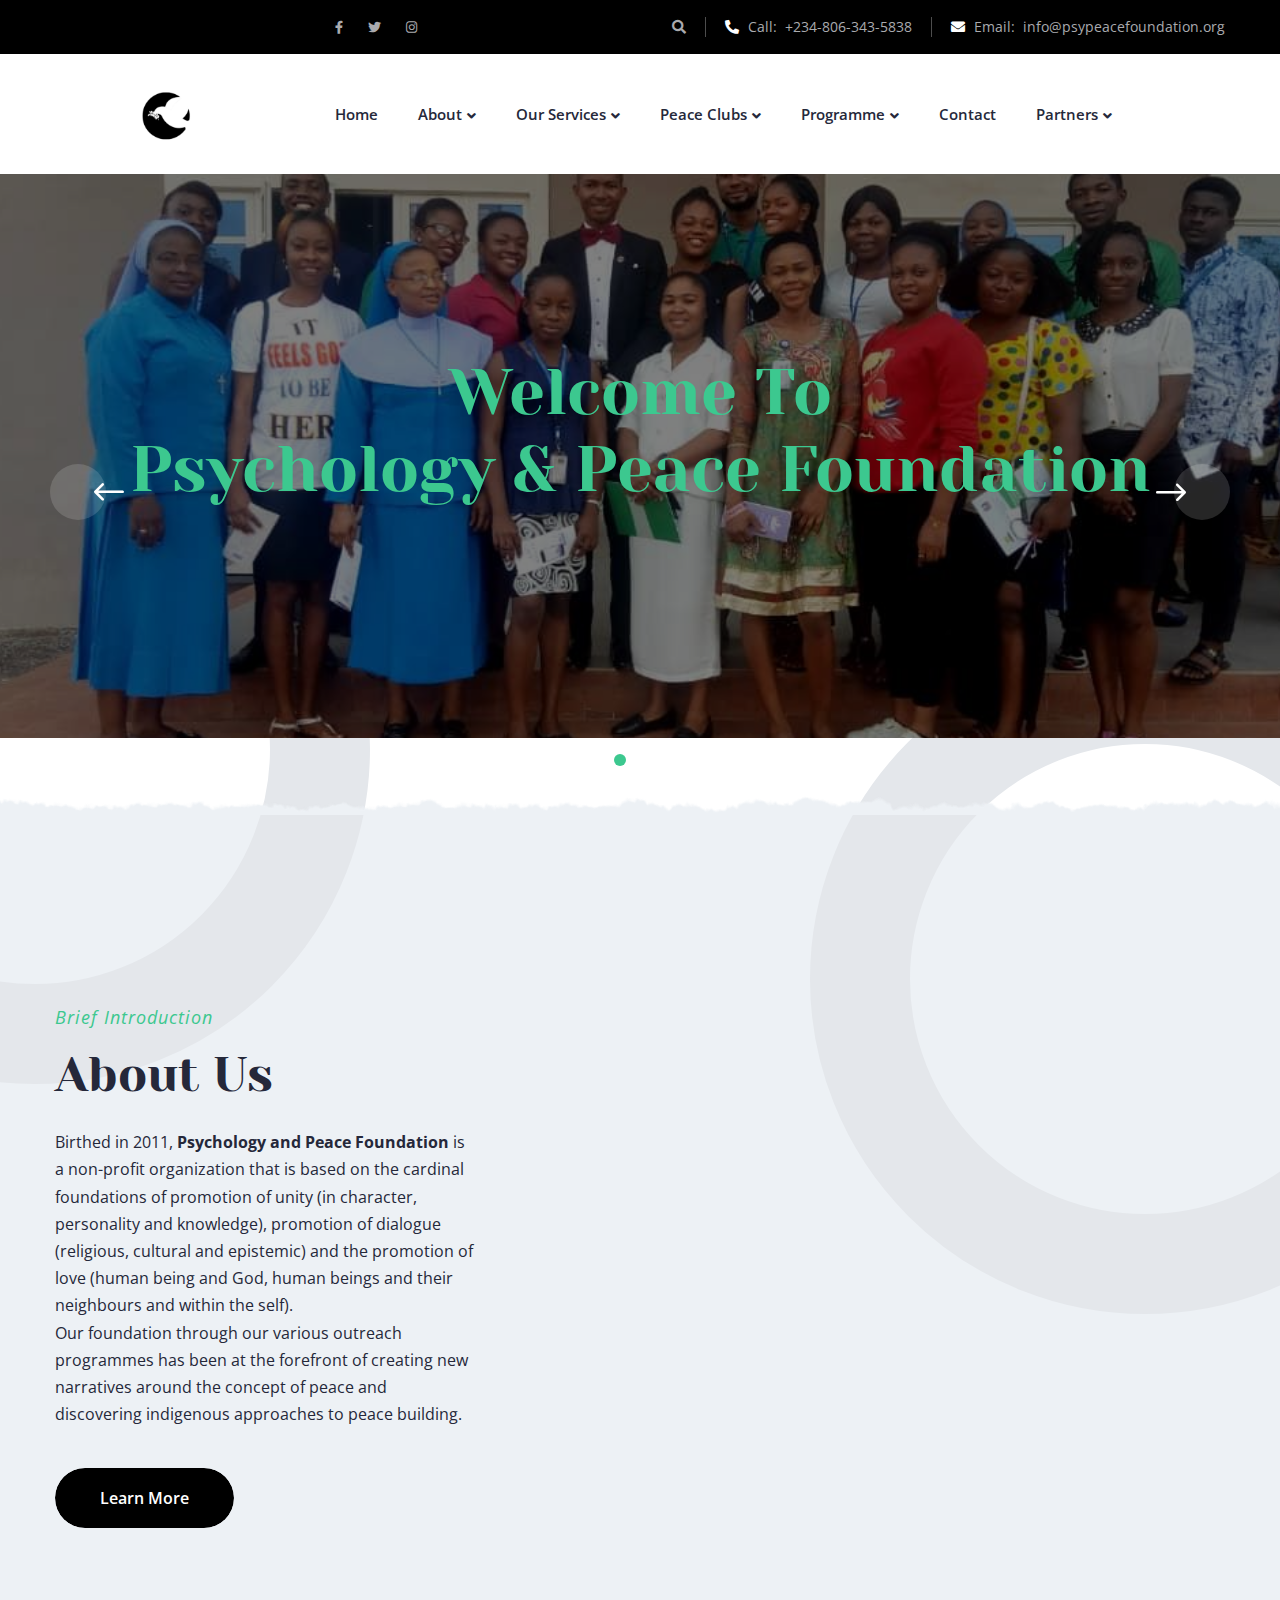
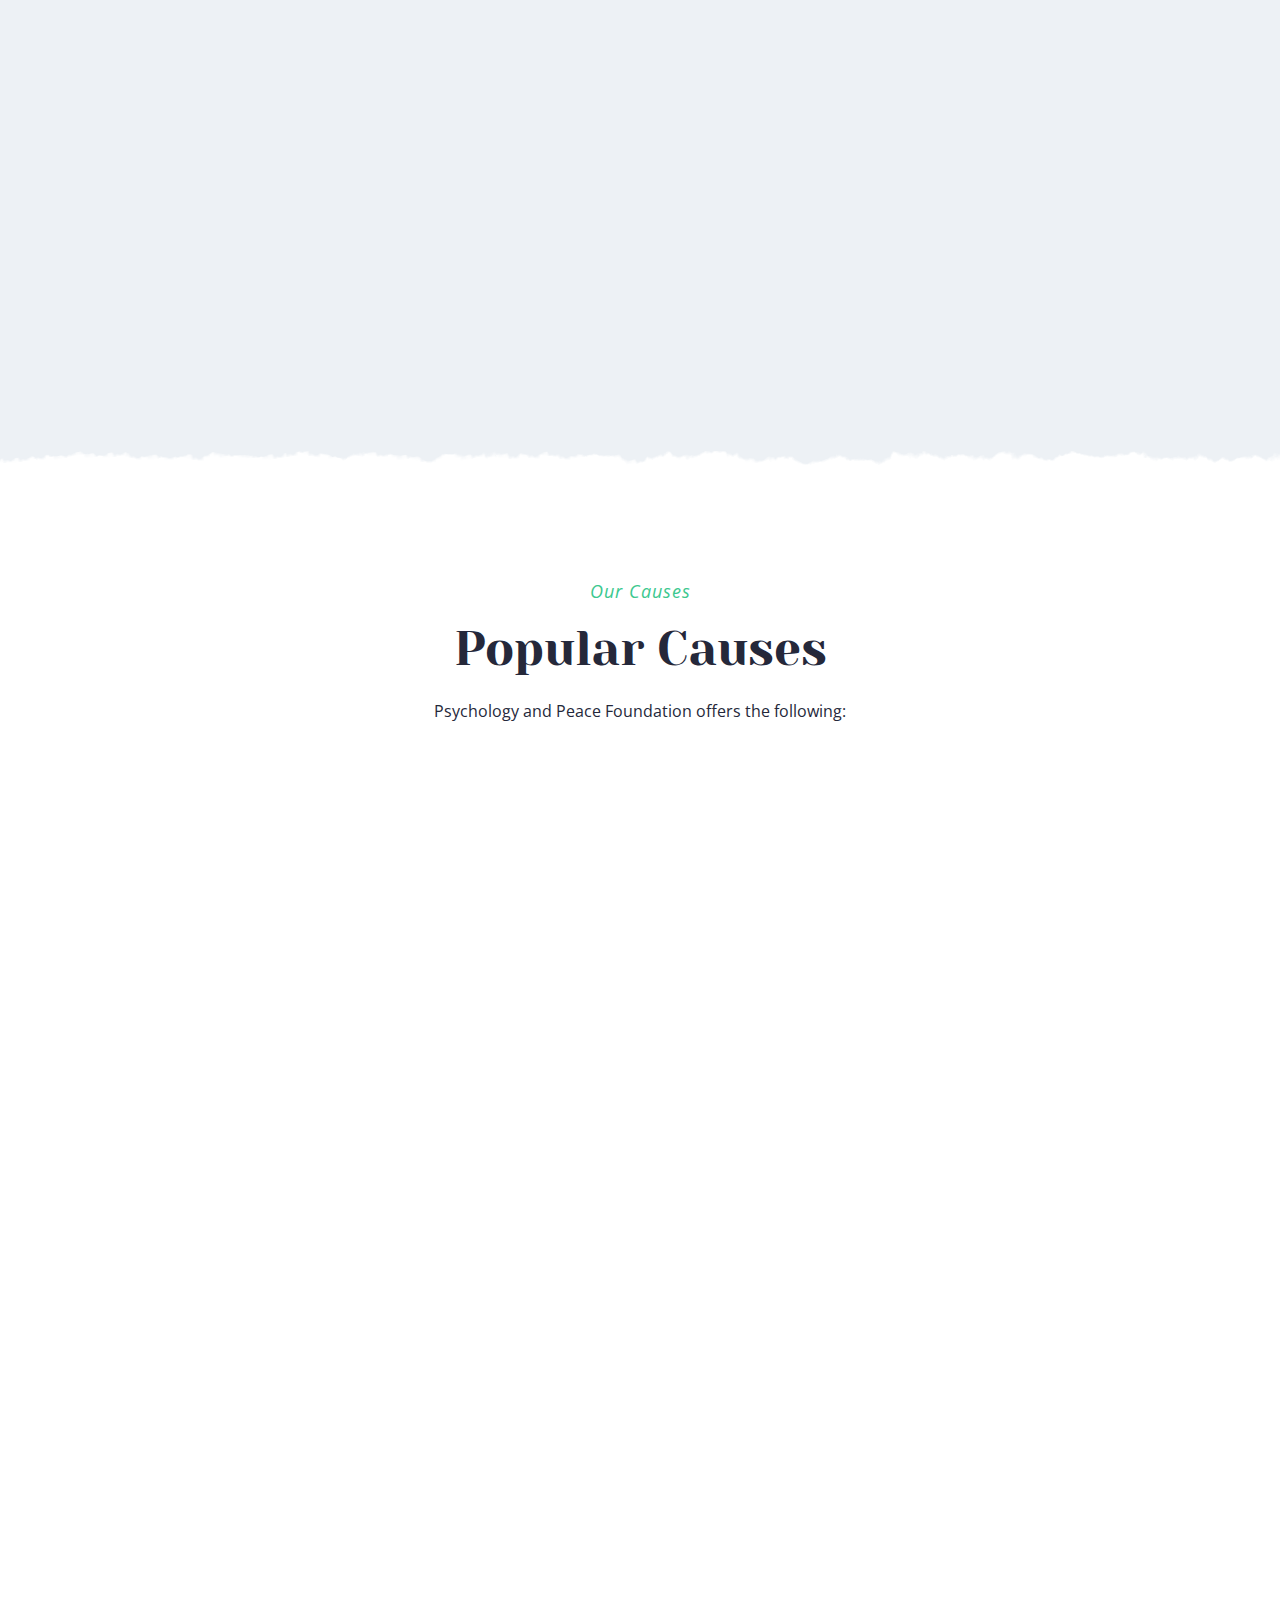
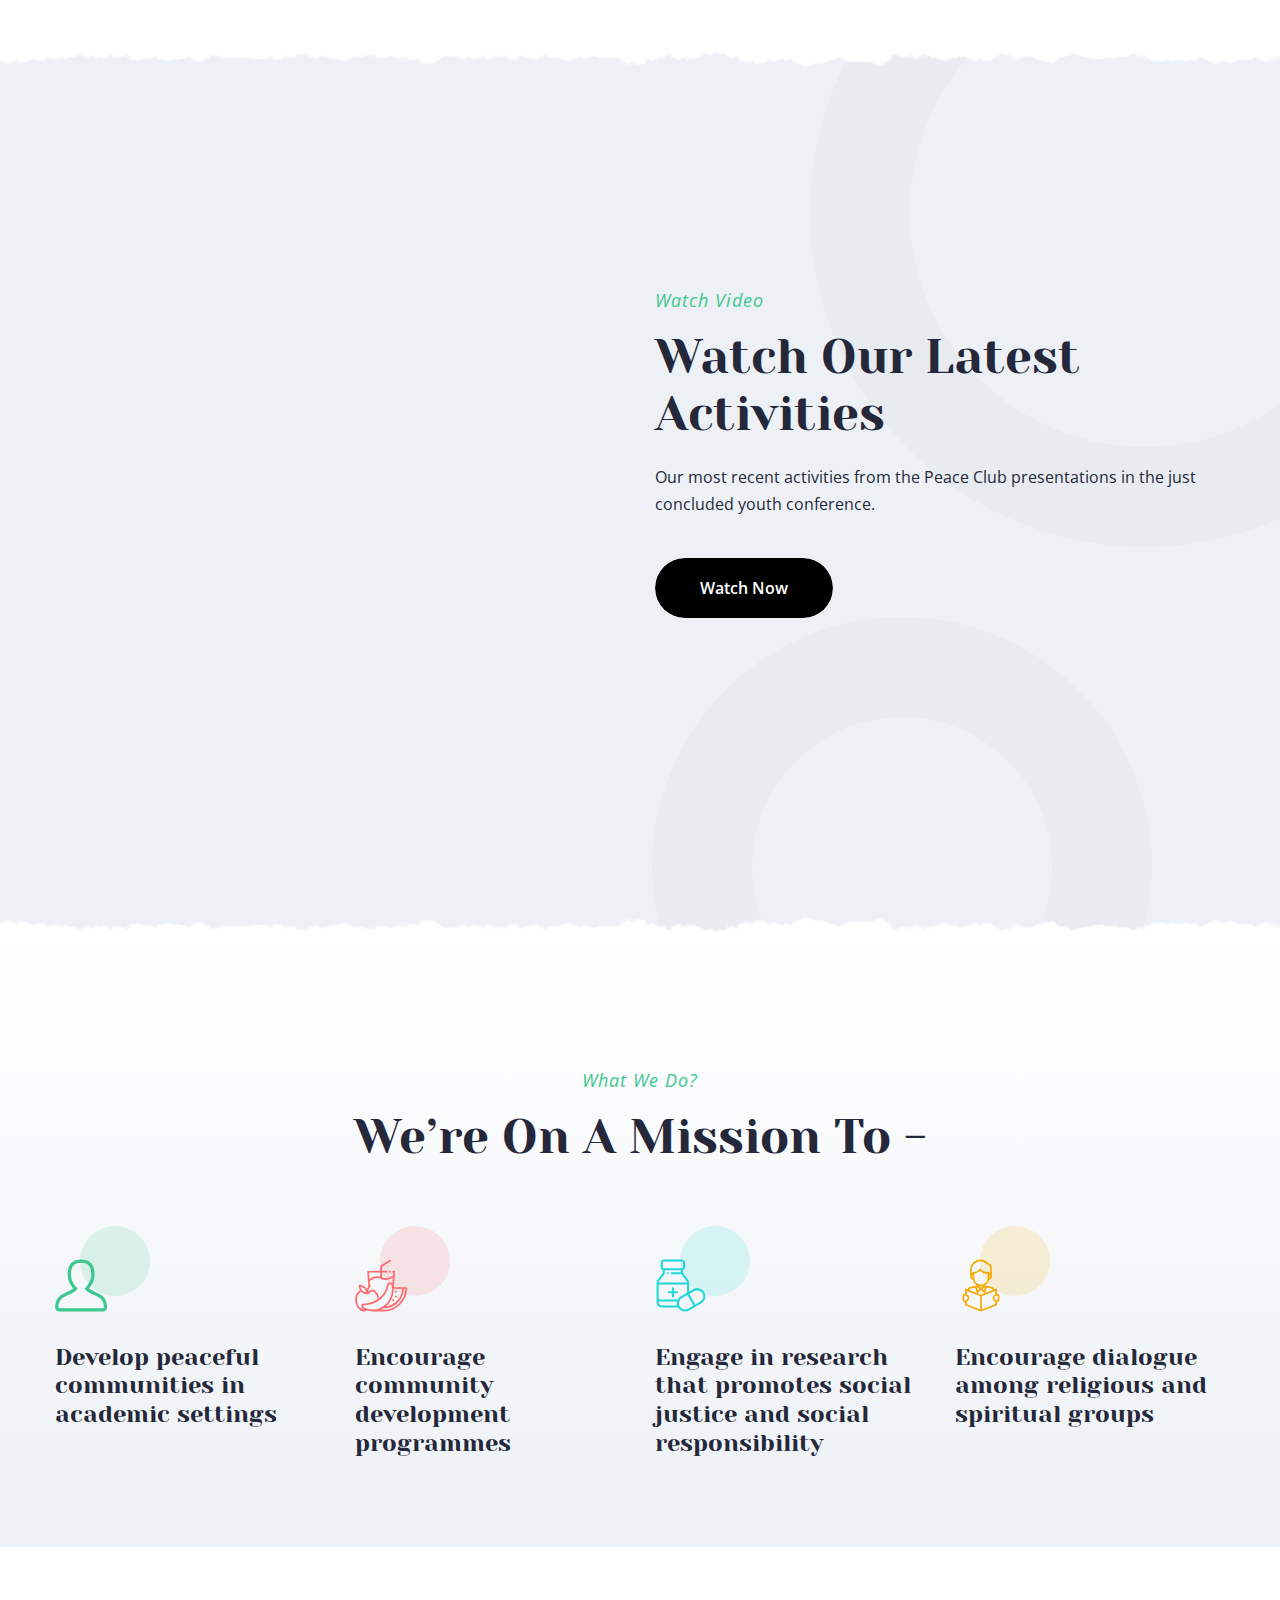
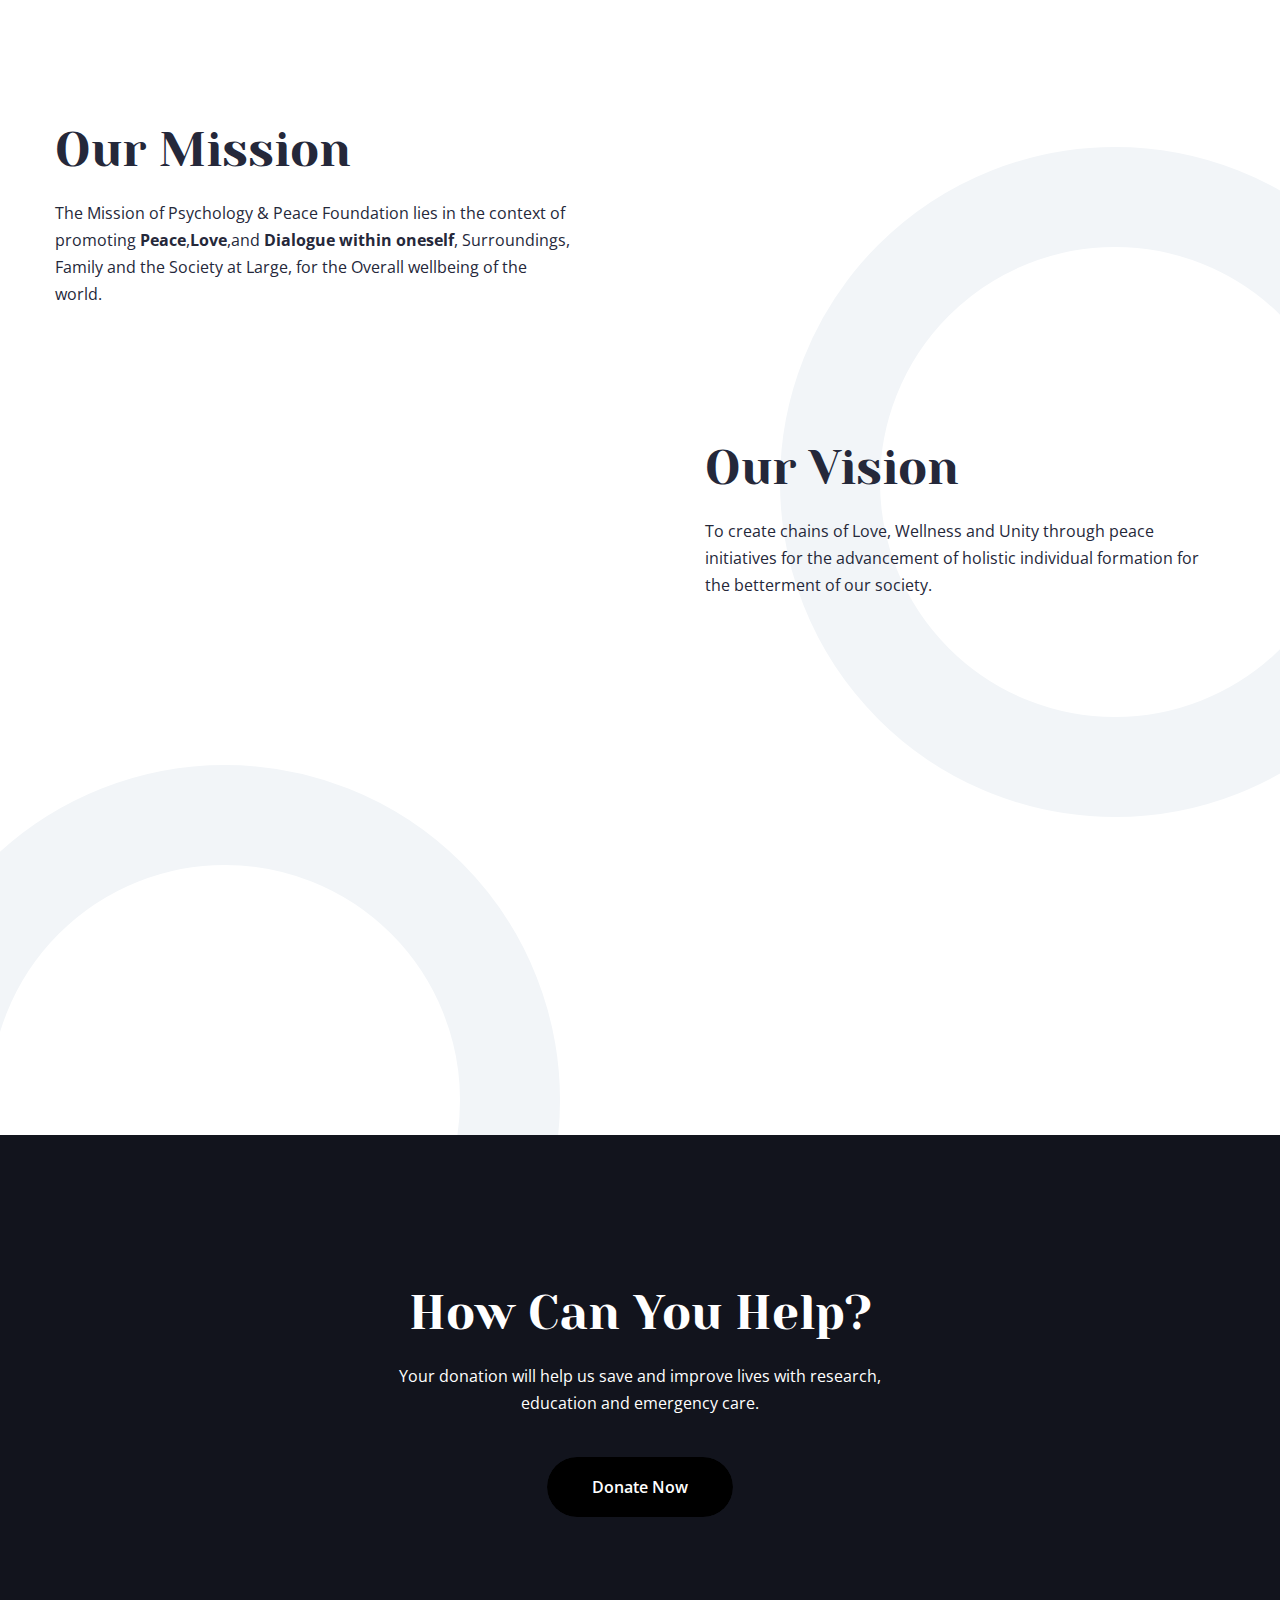
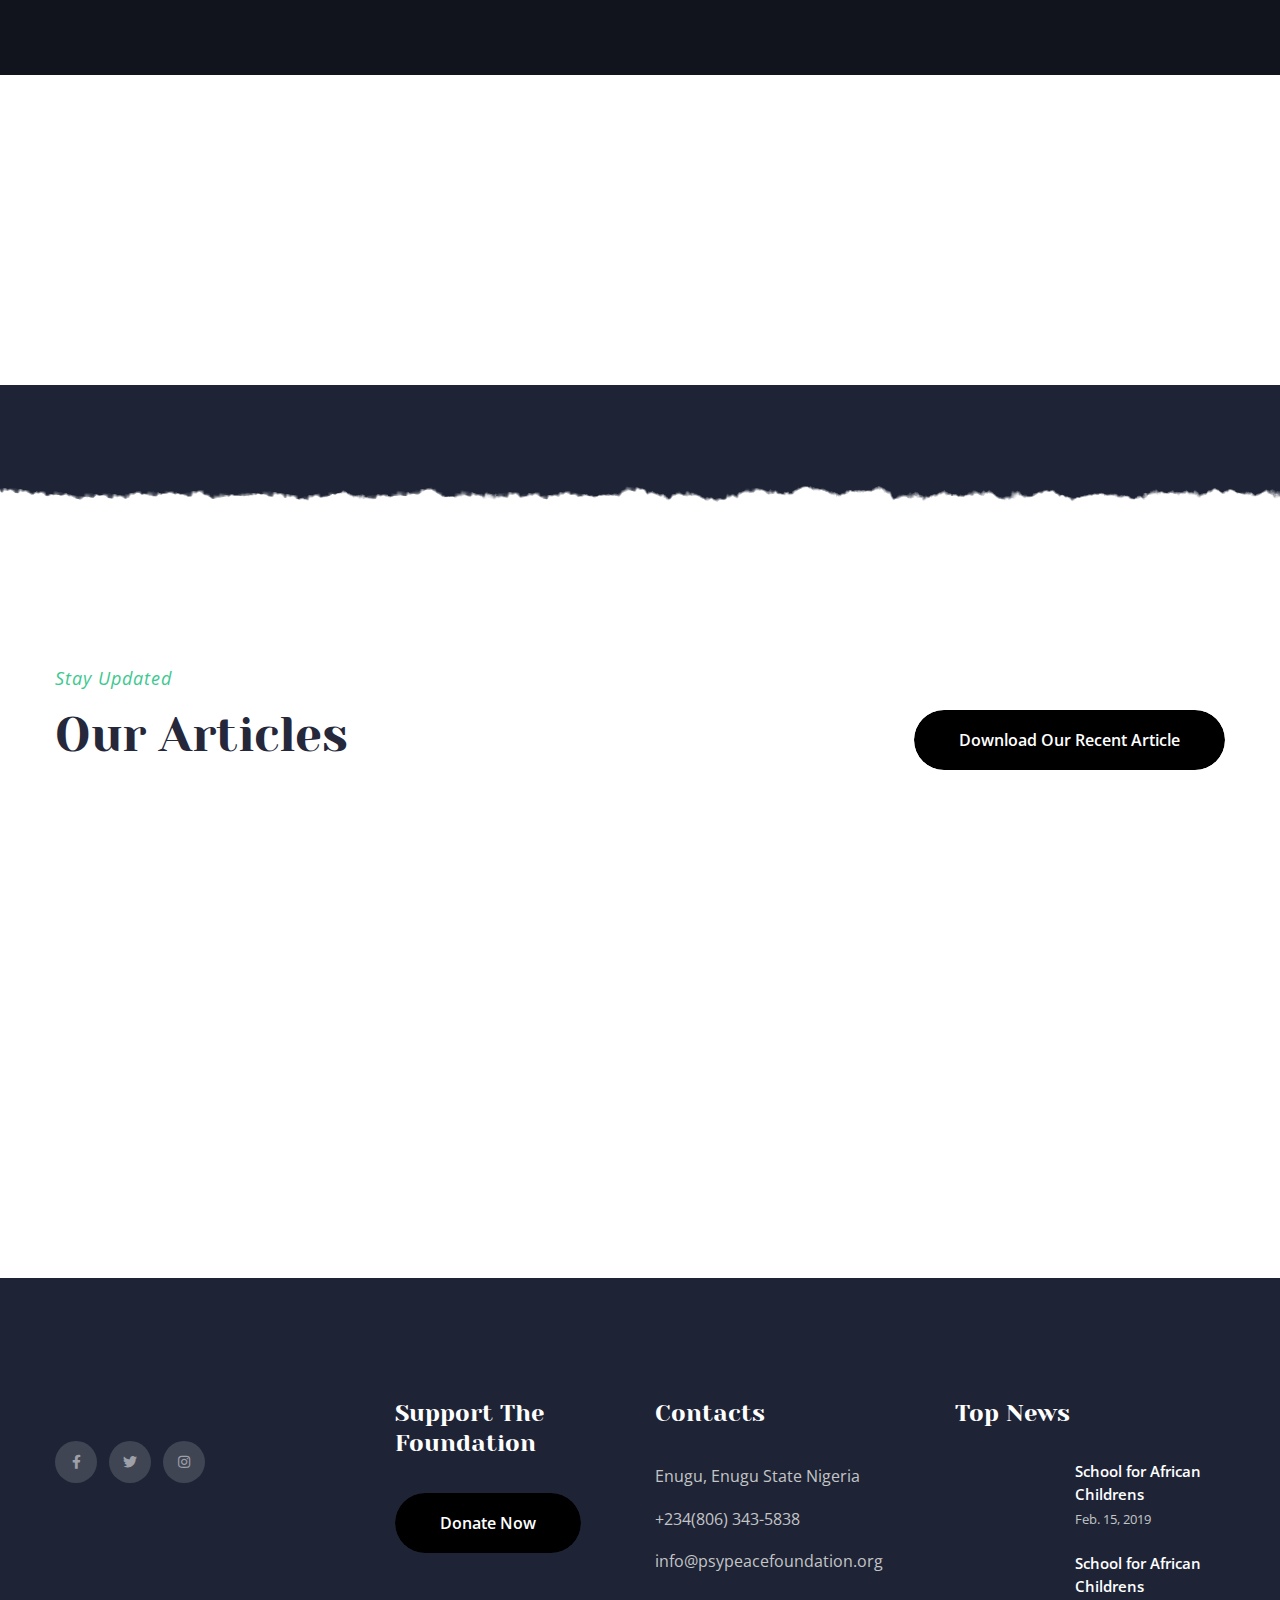
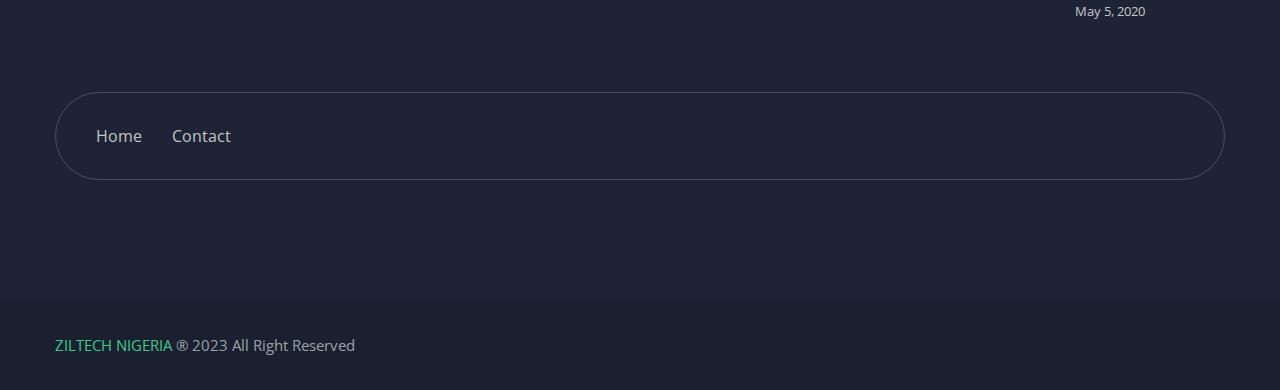
<file: index.html>
<!DOCTYPE html>
<html lang="en">

<meta http-equiv="content-type" content="text/html;charset=utf-8" />
<meta charset="utf-8">
<title>Psychology & Peace Foundation | Home</title>
<!-- Stylesheets -->
<link href="css/bootstrap.css" rel="stylesheet">
<link href="css/style.css" rel="stylesheet">
<!-- Responsive File -->
<link href="css/responsive.css" rel="stylesheet">
<!-- Color File -->
<link href="css/color.css" rel="stylesheet">

<link rel="shortcut icon" href="images/favicon.png" type="image/x-icon">
<link rel="icon" href="images/favicon.png" type="image/x-icon">

<!-- Responsive -->
<meta http-equiv="X-UA-Compatible" content="IE=edge">
<meta name="viewport" content="width=device-width, initial-scale=1.0, maximum-scale=1.0, user-scalable=0">
<!--[if lt IE 9]><script src="https://cdnjs.cloudflare.com/ajax/libs/html5shiv/3.7.3/html5shiv.js"></script><![endif]-->
<!--[if lt IE 9]><script src="js/respond.js"></script><![endif]-->

<!-- Global site tag (gtag.js) - Google Analytics -->
<script async src="https://www.googletagmanager.com/gtag/js?id=UA-167272530-1"></script>
<script>
  window.dataLayer = window.dataLayer || [];
  function gtag(){dataLayer.push(arguments);}
  gtag('js', new Date());

  gtag('config', 'UA-167272530-1');
</script>

</head>

<body>

<div class="page-wrapper">
    <!-- Preloader -->
    <div class="preloader"><div class="icon"></div></div>

    <!-- Main Header -->
    <header class="main-header">
        <!-- Header Top -->
        <div class="main-header header-top">
            <div class="auto-container">
				<div class="inner clearfix">
                    <div class="top-left">
                        <ul class="social-links clearfix">
                            <!-- <li class="social-title">Follow Us:</li> -->
                            <li><a href="https://m.facebook.com/ipsyp/#~!/ipsyp/?ref=bookmarks"><span class="fab fa-facebook-f"></span></a></li>
                            <li><a href="#"><span class="fab fa-twitter"></span></a></li>
                            <li><a href="#"><span class="fab fa-instagram"></span></a></li>
                            <!-- <li><a href="#"><span class="fab fa-pinterest-p"></span></a></li> -->
                        </ul>
                    </div>
    
                    <div class="top-right">
                        <ul class="info clearfix">
                            <li class="search-btn"><button type="button" class="theme-btn search-toggler"><span class="fa fa-search"></span></button></li>
                            <li><a href="tel:#"><span class="icon fa fa-phone-alt"></span> Call: &nbsp;+234-806-343-5838</a></li>
                            <li><a href="mailto:#"><span class="icon fa fa-envelope"></span> Email: &nbsp;info@psypeacefoundation.org</a></li>
                        </ul>
                    </div>
                </div>
            </div>
        </div>

        <!-- Header Upper -->
        <div class="header-upper">
            <div class="auto-container">
                <div class="inner-container clearfix">
                    <!--Logo-->
                    <div class="logo-box">
                        <div class="logo"><a href="index.html" title="PSYCOLOGY & PEACE FOUNDATION"><img src="images/logo.png" alt="PSYCOLOGY & PEACE FOUNDATION" title="PSYCOLOGY & PEACE FOUNDATION | HOME"></a></div>
                    </div>

                    <!--Nav Box-->
                    <div class="nav-outer clearfix">
                        <!--Mobile Navigation Toggler-->
                        <div class="mobile-nav-toggler"><span class="icon flaticon-menu-1"></span></div>

                        <!-- Main Menu -->
                        <nav class="main-menu navbar-expand-md navbar-light">
                            <div class="collapse navbar-collapse show clearfix" id="navbarSupportedContent">
                                <ul class="navigation clearfix">
                                    <li><a href="index.html">Home</a>
                                        <ul>
                                            <!-- <li><a href="index-2.html">Home page 01</a></li>
                                            <li><a href="index-3.html">Home page 02</a></li>
                                            <li><a href="index-4.html">Home page 03</a></li>
                                            <li><a href="index-5.html">Home page 04</a></li>
                                            <li><a href="index-6.html">Home page 05</a></li>
                                            <li><a href="index-7.html">Home page 06</a></li>
                                            <li><a href="index-7.html">Home page 06</a></li>
                                            <li><a href="index-8.html">Home page 07</a></li>
                                            <li><a href="index-9.html">Home page 08</a></li>
                                            <li class="dropdown"><a href="index-2.html">Header Styles</a> -->
                                                <ul>
                                                  <!--   <li><a href="index-2.html">Header Style One</a></li>
                                                    <li><a href="index-3.html">Header Style Two</a></li>
                                                    <li><a href="index-4.html">Header Style Three</a></li> -->
                                                </ul>
                                            </li>
                                        </ul>
                                    </li>
									<li class="dropdown"><a href="about.html">About</a>
                                        <ul>
                                            <li><a href="about.html">About Us</a></li>
											<!-- <li><a href="services.html">Peace Clubs</a></li> -->
                                            <li><a href="#vision">Our Vision</a></li>
											<li><a href="#mission">Our Mission</a></li>
                                        </ul>
                                    </li>
                                    <li class="dropdown"><a href="#">Our Services</a>
                                        <ul>
                                            <li class="dropdown"><a>Psychological Services</a>
                                                <ul>
                                                    <li><a href="#">Psychological Evaluation</a></li>
                                                    <li><a href="#">Psychological Testing</a></li>
                                                    <li><a href="#">Programme Evaluation</a></li>
                                                    <li><a href="#">Programme Development</a></li>
                                                    <li><a href="#">Psychotherapy</a></li>
                                                    <li><a href="#"> Biopsychosospiritual Assessment/consultation</a></li>
                                                    <li><a href="#">Seminar/Workshop Facilitation</a></li>
                                                </ul>
                                            </li>
                                            <li class="dropdown"><a>Peace Services</a>
                                                 <ul>
                                                    <li><a href="#">Peace Advocacy</a></li>
                                                    <li><a href="#">Conflict Resolution</a></li>
                                                    <li><a href="#">Negotiation</a></li>
                                                    <li><a href="#">Arbitration</a></li>
                                                    <li><a href="#">Consultation</a></li>
                                                    <li><a href="#"> Seminar/Workshop Facilitation</a></li>
                                                </ul>
                                            </li>
                                        </ul>
                                    </li>
                                    </li>
                                    <li class="dropdown"><a href="#">Peace Clubs</a>
                                        <ul>
                                            <li><a href="event-single.html">Peace Conference</a></li>
											<li><a href="portfolio.html">Call For Action</a></li>
                                            <li><a href="shop.html">Affiliations</a>
                                            <li><a href="portfolio.html">Programmes</a></li>
                                            <li><a href="shop.html">Testimonials</a></li>
                                            <li class="dropdown"><a href="#">Download Publications</a>
                                                 <ul>
                                                    <li><a href="documents/PTRO.pdf" download="Peace Talk Radio Vol. 1">Peace Talk Radio Outreach</a></li>
                                                    <li><a href="documents/PCC.pdf" download="Peace Club Charter">Peace Club Charter</a></li>
                                                    <!-- <li><a href="checkout.html">Checkout</a></li> -->
                                                </ul>
                                            </li>
                                            <!-- <li><a href="donate.html">Make Donation</a></li> -->
                                        </ul>
                                    </li>
                                    <li class="dropdown"><a href="#">Programme</a>
                                        <ul>
                                            <li><a href="#">Community Peace Outreach</a></li>
                                            <li><a href="#">School Peace Outreach</a></li>
                                            <li><a href="#">Family Peace Outreach</a>
                                </ul>
                                <li><a href="contact.html">Contact</a></li>
                                <li class="dropdown"><a href="#">Partners</a>
                                    <ul>
                                       <li><a href="https://www.gouni.edu.ng/" target="_blank">Godfrey Okoye University Enugu</a></li> 
                                    </ul>
                                </li>
                            </div>
                        </nav>
                        <!-- Main Menu End-->
                        
                        <div class="link-box clearfix">
                        	<!-- <div class="donate-link"><a href="donate.html" class="theme-btn btn-style-one"><span class="btn-title">Donate Now</span></a></div> -->
                            <!-- <div class="cart-link"><a href="shopping-cart.html" class="theme-btn"><span class="icon flaticon-paper-bag"></span></a></div> -->
                        </div>
                    </div>
                </div>
            </div>
        </div>
        <!--End Header Upper-->

        <!-- Sticky Header  -->
        <div class="sticky-header">
            <div class="auto-container clearfix">
                <!--Logo-->
                <div class="logo pull-left">
                    <a href="index.html" title=""><img src="images/sticky-logo.png" alt="PSYCOLOGY & PEACE FOUNDATION LOGO" title="PSYCOLOGY & PEACE FOUNDATION"></a>
                </div>
                <!--Right Col-->
                <div class="pull-right">
                    <!-- Main Menu -->
                    <nav class="main-menu clearfix">
                        <!--Keep This Empty / Menu will come through Javascript-->
                    </nav><!-- Main Menu End-->
                </div>
            </div>
        </div><!-- End Sticky Menu -->

        <!-- Mobile Menu  -->
        <div class="mobile-menu">
            <div class="menu-backdrop"></div>
            <div class="close-btn"><span class="icon flaticon-cancel"></span></div>
            
            <nav class="menu-box">
                <div class="nav-logo"><a href="index.html"><img src="images/logo.png" alt="" title=""></a></div>
                <div class="menu-outer"><!--Here Menu Will Come Automatically Via Javascript / Same Menu as in Header--></div>
				<!--Social Links-->
				<div class="social-links">
					<ul class="clearfix">
						<li><a href="#"><span class="fab fa-twitter"></span></a></li>
						<li><a href="https://m.facebook.com/ipsyp/#~!/ipsyp/?ref=bookmarks"><span class="fab fa-facebook"></span></a></li>
						<!-- <li><a href="#"><span class="fab fa-pinterest-p"></span></a></li> -->
						<li><a href="#"><span class="fab fa-instagram"></span></a></li>
						<!-- <li><a href="#"><span class="fab fa-youtube"></span></a></li> -->
					</ul>
                </div>
            </nav>
        </div><!-- End Mobile Menu -->
    </header>
    <!-- End Main Header -->
    
    <!--Search Popup-->
    <!-- <div id="search-popup" class="search-popup">
        <div class="close-search theme-btn"><span class="flaticon-cancel"></span></div>
        <div class="popup-inner">
            <div class="overlay-layer"></div>
            <div class="search-form">
                <form method="post" action="#">
                    <div class="form-group">
                        <fieldset>
                            <input type="search" class="form-control" name="search-input" value="" placeholder="Search Here" required >
                            <input type="submit" value="Search Now!" class="theme-btn">
                        </fieldset>
                    </div>
                </form>
                
                <br>
                <h3>Recent Search Keywords</h3>
                <ul class="recent-searches">
                    <li><a href="#">Finance</a></li>
                    <li><a href="#">Idea</a></li>
                    <li><a href="#">Service</a></li>
                    <li><a href="#">Growth</a></li>
                    <li><a href="#">Plan</a></li>
                </ul>
            
            </div>
            
        </div>
    </div> -->


    <!-- Banner Section -->
    <section class="banner-section">
		<div class="banner-carousel love-carousel owl-theme owl-carousel" data-options='{"loop": true, "margin": 0, "autoheight":true, "lazyload":true, "nav": true, "dots": true, "autoplay": true, "autoplayTimeout": 6000, "smartSpeed": 300, "responsive":{ "0" :{ "items": "1" }, "768" :{ "items" : "1" } , "1000":{ "items" : "1" }}}'>
			<!-- Slide Item -->
			<div class="slide-item">
				<div class="image-layer lazy-image" data-bg="url('images/main-slider/1.jpg')"></div>

				<div class="auto-container">
					<div class="content-box">
						<h2><a href="about.html">Welcome to <br>Psychology & Peace Foundation</a></h2>
						<!-- <div class="text">By Becoming Part Of The Solution, Instead Of The Problem.</div> -->
						<!-- <div class="btn-box"><a href="donate.html" class="theme-btn btn-style-one"><span class="btn-title">Donate Now</span></a></div> -->
					</div>  
				</div>
			</div>

			<!-- Slide Item -->
			<div class="slide-item">
				<div class="image-layer lazy-image" data-bg="url('images/main-slider/2.jpg')"></div>

				<div class="auto-container">
					<div class="content-box">
						<h2><a href="about.html">Promoting Peaceful Co-exsitence & holistic <br>individual formation</a></h2>
						<!-- <div class="text"></div> -->
						<!-- <div class="btn-box"><a href="donate.html" class="theme-btn btn-style-one"><span class="btn-title">Donate Now</span></a></div> -->
					</div>  
				</div>
			</div>

			<!-- Slide Item -->
			<div class="slide-item">
				<div class="image-layer lazy-image" data-bg="url('images/main-slider/3.jpg')"></div>

				<div class="auto-container">
					<div class="content-box">
						<h2><a href="about.html">Interaction that will encourage peaceful living <br> & law-abiding citizens</a></h2>
						<!-- <div class="text">Recreating a world of Peace</div> -->
						<!-- <div class="btn-box"><a href="donate.html" class="theme-btn btn-style-one"><span class="btn-title">Donate Now</span></a></div> -->
					</div>  
				</div>
			</div>

		</div>
    </section>
    <!--End Banner Section -->

	<!--About Section-->
    <section class="about-section">
    	<div class="top-rotten-curve"></div>
        <div class="bottom-rotten-curve"></div>
        <div class="circle-one"></div>
        <div class="circle-two"></div>
        
        <div class="auto-container">
        	<div class="row clearfix">
            	<!--Left Column-->
                <div class="left-column col-lg-6 col-md-12 col-sm-12">
                	<div class="inner">
                    	<div class="sec-title">
                        	<div class="sub-title">Brief Introduction</div>
                            <h2>About Us</h2>
                            <div class="text">Birthed in 2011, <strong>Psychology and Peace Foundation</strong> is a non-profit organization that is based on the cardinal foundations of promotion of unity (in character, personality and knowledge), promotion of dialogue (religious, cultural and epistemic) and the promotion of love (human being and God, human beings and their neighbours and within the self).<br> Our foundation through our various outreach programmes has been at the forefront of creating new narratives around the concept of peace and discovering indigenous approaches to peace building.
                            </div>
							<div class="link-box clearfix"><a href="documents/About us.pdf" download="About Us" class="theme-btn btn-style-one"><span class="btn-title">Learn More</span></a></div>
                        </div>
                    </div>
                </div>
                <!--Right Column-->
                <div class="right-column col-lg-6 col-md-6 col-md-12">
                	<div class="inner">
                    	<div class="row clearfix">
                        	<!--About Feature-->
                            <div class="about-feature col-md-6 col-md-12">
                            	<div class="inner-box wow fadeInUp">
                                	<div class="icon-box"><picture><img src="images/director.jpg"></picture></div>
                                    <h4>Sr. Professor Mary Gloria Njoku (Founder)</h4>
                                    <a href="https://www.me-pedia.org/wiki/Mary_Gloria_Njoku" target="_blank" title="Who is Sr. Mary?" class="over-link"></a>
                                </div>
                            </div>
                            <!--About Feature-->
                            <!-- <div class="about-feature col-md-6 col-sm-12">
                            	<div class="inner-box wow fadeInUp" data-wow-delay="300ms">
                                	<div class="icon-box"><span class="flaticon-heart-2"></span></div>
                                    <h4>Quick Fundraise</h4>
                                    <a href="#" class="over-link"></a>
                                </div>
                            </div> -->
                            <!--About Feature-->
                            <!-- <div class="about-feature col-md-6 col-sm-12">
                            	<div class="inner-box wow fadeInUp">
                                	<div class="icon-box"><span class="flaticon-money"></span></div>
                                    <h4>Give Donation</h4>
                                    <a href="#" class="over-link"></a>
                                </div>
                            </div> -->
                            <!--About Feature-->
                            <!-- <div class="about-feature col-md-6 col-sm-12">
                            	<div class="inner-box wow fadeInUp" data-wow-delay="300ms">
                                	<div class="icon-box"><span class="flaticon-care"></span></div>
                                    <h4>Become Volunteer</h4>
                                    <a href="#" class="over-link"></a>
                                </div>
                            </div> -->

                        </div>
                    </div>
                </div>
            </div>
        </div>
        
    </section>

    <!--Causes Section-->
    <section class="causes-section">
        <div class="auto-container">
        
        	<div class="sec-title centered">
                <div class="sub-title">Our Causes</div>
                <h2>Popular Causes</h2>
                <div class="text">Psychology and Peace Foundation offers the following:</div>
            </div>
                        
        	<div class="row clearfix">
            
            	<!--Cause Block-->
                <div class="cause-block col-lg-4 col-md-6 col-sm-12">
                	<div class="inner-box wow fadeInUp" data-wow-delay="0ms">
                    	<div class="image-box">
                        	<figure class="image"><a href="cause-single.html"><img class="lazy-image" src="images/resource/image-spacer-for-validation.png" data-src="images/resource/cause-image-1.jpg" alt=""></a></figure>
                        </div>
                       <!--  <div class="donate-info">
                            <div class="progress-box">
                                <div class="bar">
                                    <div class="bar-inner count-bar" data-percent="70%"><div class="count-text">70%</div></div>
                                </div>
                            </div>
                            <div class="donation-count clearfix"><span class="raised"><strong>Raised:</strong> ₦5,600</span> <span class="goal"><strong>Goal:</strong> ₦8,000</span></div>
                        </div> -->
                        <div class="lower-content">
                            <h3>Psychological Services</h3>
                            <div class="text">
                                 <ul>
                                    <li>Psychological Evaluation</li>
                                    <li>Psychological Testing</li>
                                    <li>Programme Evaluation</li>
                                    <li>Biopsychosospiritual Assessment/Consultation, etc..</li>
                                </ul>
                            </div>
                            <div class="link-box"><a href="#" class="theme-btn btn-style-two"><span class="btn-title">Download to learn More</span></a></div>
                        </div>
                    </div>
                </div>
                
                <!--Cause Block-->
                <div class="cause-block col-lg-4 col-md-6 col-sm-12">
                	<div class="inner-box wow fadeInUp" data-wow-delay="300ms">
                    	<div class="image-box">
                        	<figure class="image"><a href="#"><img class="lazy-image" src="images/resource/image-spacer-for-validation.png" data-src="images/resource/cause-image-2.jpg" alt=""></a></figure>
                        </div>
                        <!-- <div class="donate-info">
                            <div class="progress-box">
                                <div class="bar">
                                    <div class="bar-inner count-bar" data-percent="70%"><div class="count-text">60%</div></div>
                                </div>
                            </div>
                            <div class="donation-count clearfix"><span class="raised"><strong>Raised:</strong> ₦4,800</span> <span class="goal"><strong>Goal:</strong> ₦8,000</span></div>
                        </div> -->
                        <div class="lower-content">
                            <h3>Peace Services</h3>
                            <div class="text">
                                <ul>
                                    <li>Peace Advocacy</li>
                                    <li>Conflict Resolution</li>
                                    <li>Negotiation</li>
                                    <li>Arbitration, etc..</li>
                                </ul>
                                <br>
                            </div>
                            <div class="link-box"><a href="#" class="theme-btn btn-style-two"><span class="btn-title">Download to learn More</span></a></div>
                        </div>
                    </div>
                </div>
                
                <!--Cause Block-->
                <div class="cause-block col-lg-4 col-md-6 col-sm-12">
                	<div class="inner-box wow fadeInUp" data-wow-delay="600ms">
                    	<div class="image-box">
                        	<figure class="image"><a href="cause-single.html"><img class="lazy-image" src="images/resource/image-spacer-for-validation.png" data-src="images/resource/cause-image-3.jpg" alt=""></a></figure>
                     <!--    </div>
                        <div class="donate-info">
                            <div class="progress-box">
                                <div class="bar">
                                    <div class="bar-inner count-bar" data-percent="70%"><div class="count-text">65%</div></div>
                                </div>
                            </div>
                            <div class="donation-count clearfix"><span class="raised"><strong>Raised:</strong> ₦5,200</span> <span class="goal"><strong>Goal:</strong> ₦8,000</span></div>
                        </div> -->
                        <div class="lower-content">
                            <h3>Programmes</h3>
                            <div class="text">
                                <ul>
                                    <li>Community Peace Outreach</li>
                                    <li>School Peace Outreach</li>
                                    <li>Family Peace Outreach</li>
                                    <br><br>
                                </ul>
                            </div>
                            <div class="link-box"><a href="cause-single.html" class="theme-btn btn-style-two"><span class="btn-title">Download to learn More</span></a></div>
                        </div>
                    </div>
                </div>
                
                
            </div>
            
        </div>
    </section>
    
    <!--Video Section-->
    <section class="video-section">
    	<div class="circle-one"></div>
        <div class="circle-two"></div>
        <div class="top-rotten-curve"></div>
        <div class="bottom-rotten-curve"></div>
        
    	<!--Image Layer-->
        <div class="image-layer wow slideInLeft" data-wow-delay="500ms"><div class="bg-image lazy-image" data-bg="url('images/background/fluid-image-1.jpg')"></div></div>
        <div class="auto-container">
        	<div class="row clearfix">
            	<!--Text Column-->
                <div class="text-column col-lg-6 col-md-12 col-sm-12">
                	<div class="inner">
                    	<div class="sec-title">
                        	<div class="sub-title">Watch Video</div>
                            <h2>Watch Our Latest Activities</h2>
                            <div class="text">Our most recent activities from the Peace Club presentations in the just concluded youth conference.</div>
							<div class="link-box clearfix"><a href=" https://www.youtube.com/watch?v=sCoP2W1s6tA?rel=0" target="_blank" class="theme-btn btn-style-one"><span class="btn-title">Watch Now</span></a></div>
                        </div>
                    </div>
                </div>
                <!--Image Column-->
                <div class="image-column col-lg-6 col-md-12 col-sm-12">
                	<div class="inner wow fadeInLeft" data-wow-delay="0ms">
                    	<figure class="image-box">
                        	<img class="lazy-image" src="images/resource/image-spacer-for-validation.png" data-src="images/resource/video-image-1.jpg" alt="">
                           <!--  <a href=" https://www.youtube.com/watch?v=sCoP2W1s6tA" class="lightbox-image over-link"><span class="icon flaticon-play-button"></span></a> -->
                        </figure>
                    </div>
                </div>
            </div>
        </div>
    </section>
    
    <!--What We Do Section-->
    <section class="what-we-do">
        <div class="auto-container">
        
        	<div class="sec-title centered">
                <div class="sub-title">What We Do?</div>
                <h2>We’re on a Mission to -</h2>
                <!-- <div class="text">This is our core solution offering</div> -->
            </div>
                        
        	<div class="row clearfix">
            
            	<!--Service Block-->
                <div class="service-block col-xl-3 col-lg-6 col-md-6 col-sm-12">
                	<div class="inner-box">
                    	<div class="icon-box"><span class="flaticon-people"></span></div>
                        <h3>Develop peaceful communities in academic settings</h3>
                        <!-- <div class="text">Lorem ipsum dolor amet consectetur adipisicing elit sed eiusmod tempor incididunt labore dolor magna aliqua enim ad minimveniam quis nostrud exercitation laboris.</div> -->
                    </div>
                </div>
                
                <!--Service Block-->
                <div class="service-block col-xl-3 col-lg-6 col-md-6 col-sm-12">
                	<div class="inner-box">
                    	<div class="icon-box"><span class="flaticon-fruit"></span></div>
                        <h3>Encourage community development programmes</h3>
                        <!-- <div class="text">Lorem ipsum dolor amet consectetur adipisicing elit sed eiusmod tempor incididunt labore dolor magna aliqua enim ad minimveniam quis nostrud exercitation laboris.</div> -->
                    </div>
                </div>
                
                <!--Service Block-->
                <div class="service-block col-xl-3 col-lg-6 col-md-6 col-sm-12">
                	<div class="inner-box">
                    	<div class="icon-box"><span class="flaticon-medicine"></span></div>
                        <h3>Engage in research that promotes social justice and social responsibility</h3>
                        <!-- <div class="text">Lorem ipsum dolor amet consectetur adipisicing elit sed eiusmod tempor incididunt labore dolor magna aliqua enim ad minimveniam quis nostrud exercitation laboris.</div> -->
                    </div>
                </div>
                
                <!--Service Block-->
                <div class="service-block col-xl-3 col-lg-6 col-md-6 col-sm-12">
                	<div class="inner-box">
                    	<div class="icon-box"><span class="flaticon-reading"></span></div>
                        <h3>Encourage dialogue among religious and spiritual groups</h3>
                        <!-- <div class="text">Lorem ipsum dolor amet consectetur adipisicing elit sed eiusmod tempor incididunt labore dolor magna aliqua enim ad minimveniam quis nostrud exercitation laboris.</div> -->
                    </div>
                </div>
                
            </div>
            
            <div class="bottom-image"><img class="lazy-image" src="images/resource/image-spacer-for-validation.png" data-src="images/resource/services-bottom-image.png" alt=""></div>
            
        </div>
    </section>

	<!--Mission Vision Section-->
    <section class="mission-vision">
    	<div class="circle-one"></div>
        <div class="circle-two"></div>
        
        <div class="auto-container">
        
        	<div class="">
            	<div class="row clearfix">
                	<div class="text-column col-lg-6 col-md-12 col-sm-12">
                    	<div class="inner">
                            <div class="sec-title">
                                <!-- <div class="sub-title">Proident sunt</div> -->
                                <h2 id="mission">Our Mission</h2>
                                <div class="text">The Mission of Psychology & Peace Foundation lies in the context of promoting <strong>Peace</strong>,<strong>Love</strong>,and <strong>Dialogue within oneself</strong>, Surroundings, Family and the Society at Large, for the Overall wellbeing of the world.</div>
                                <!-- <div class="link-box"><a href="cause-single.html" class="theme-btn btn-style-one"><span class="btn-title">Read More</span></a></div> -->
                            </div>
                        </div>
                    </div>
                    <div class="image-column col-lg-6 col-md-12 col-sm-12">
                    	<div class="inner">
                            <div class="row clearfix">
                                <div class="image wow fadeInUp" data-wow-delay="0ms"><img class="lazy-image" src="images/resource/image-spacer-for-validation.png" data-src="images/resource/mission-image-1.jpg" alt=""></div>
                                <div class="image wow fadeInDown" data-wow-delay="0ms"><img class="lazy-image" src="images/resource/image-spacer-for-validation.png" data-src="images/resource/mission-image-2.jpg" alt=""></div>
                            </div>
                        </div>
                    </div>
                </div>
            </div>
            
            <div class="vision">    
                <div class="row clearfix">
                	<div class="text-column col-lg-6 col-md-12 col-sm-12">
                    	<div class="inner">
                            <div class="sec-title">
                                <!-- <div class="sub-title">Proident sunt</div> -->
                                <h2 id="vision">Our Vision</h2>
                                <div class="text">To create chains of Love, Wellness and Unity through peace initiatives for the advancement of holistic individual formation for the betterment of our society.</div>
                                <!-- <div class="link-box"><a href="cause-single.html" class="theme-btn btn-style-one"><span class="btn-title">Read More</span></a></div> -->
                            </div>
                        </div>
                    </div>
                    <div class="image-column col-lg-6 col-md-12 col-sm-12">
                    	<div class="inner">
                            <div class="image wow fadeInLeft" data-wow-delay="0ms"><img class="lazy-image" src="images/resource/image-spacer-for-validation.png" data-src="images/resource/vision-image-1.jpg" alt=""></div>
                        </div>
                    </div>
                </div>
            </div>
            
        </div>
    </section>
    
    
    <!--Call To Action Section-->
    <section class="call-to-action">
        
    	<!--Image Layer-->
        <div class="image-layer lazy-image" data-bg="url('images/background/call-to-action-1.jpg')"></div>
        
        <div class="auto-container">
            <div class="inner">
                <div class="sec-title centered">
                    <h2>How Can You Help?</h2>
                    <div class="text">Your donation will help us save and improve lives with research, education and emergency care.</div>
                    <div class="link-box clearfix">
                        <a href="donate.html" class="theme-btn btn-style-three"><span class="btn-title">Donate Now</span></a>
                        <!-- <a href="causes.html" class="theme-btn btn-style-one"><span class="btn-title">Join Us Now</span></a> -->
                    </div>
                </div>
            </div>
        </div>
    </section>
    
    
    <!--Team Section-->
    <section class="team-section">
    	<div class="bottom-rotten-curve"></div>
        
        <div class="auto-container">
        
        	<div class="sec-title centered">
              <!--   <div class="sub-title">Meet Our Team</div>
                <h2>Our Volunteer</h2>
                <div class="text">We are passionate</div> -->
            </div>
                        
        	<div class="row clearfix">
            
            	<!--Team Block-->
              <!--   <div class="team-block col-xl-4 col-lg-4 col-md-6 col-sm-12">
                	<div class="inner-box wow fadeInUp" data-wow-delay="0ms">
                    	<figure class="image-box"><a href="#"><img class="lazy-image" src="images/resource/image-spacer-for-validation.png" data-src="images/resource/team-image-1.jpg" alt=""></a></figure>
                        <div class="lower-box">
                        	<div class="content">
                                <h3><a href="#">Rev. Fr. Professor Christian Anieke</a></h3>
                                <div class="designation">Vice Chancellor Godfrey Okoye University Enugu</div>
                                <div class="designation">President of Psychology & Peace Foundation</div>
                                <div class="social-links">
                                    <ul class="clearfix">
                                        <li><a href="#"><span class="fab fa-facebook-f"></span></a></li>
                                        <li><a href="#"><span class="fab fa-twitter"></span></a></li>
                                        <li><a href="http://christiananieke.net/" target="_blank"><span class="fab fa-pinterest-p"></span></a></li>
                                    </ul>
                                </div>
                            </div>
                        </div>
                    </div>
                </div> -->
                
                <!--Team Block-->
              <!--   <div class="team-block col-xl-4 col-lg-4 col-md-6 col-sm-12">
                	<div class="inner-box wow fadeInUp" data-wow-delay="300ms">
                    	<figure class="image-box"><a href="#"><img class="lazy-image" src="images/resource/image-spacer-for-validation.png" data-src="images/resource/team-image-2.jpg" alt=""></a></figure>
                        <div class="lower-box">
                        	<div class="content">
                                <h3><a href="#">His Excellency; Professor Placid Njoku</a></h3>
                                <div class="designation">Deputy Governor of Imo State</div>
                                <div class="designation">Member of Board</div>
                                <div class="social-links">
                                    <ul class="clearfix">
                                        <li><a href="#"><span class="fab fa-facebook-f"></span></a></li>
                                        <li><a href="#"><span class="fab fa-twitter"></span></a></li>
                                        <li><a href="https://ng.linkedin.com/in/placid-njoku-3820ab35" target="_blank"><span class="fab fa-linkedin-in"></span></a></li>
                                    </ul>
                                </div>
                            </div>
                        </div>
                    </div>
                </div> -->
                
                <!--Team Block-->
              <!--   <div class="team-block col-xl-4 col-lg-4 col-md-6 col-sm-12">
                	<div class="inner-box wow fadeInUp" data-wow-delay="600ms">
                    	<figure class="image-box"><a href="#"><img class="lazy-image" src="images/resource/image-spacer-for-validation.png" data-src="images/resource/team-image-3.jpg" alt=""></a></figure>
                        <div class="lower-box">
                        	<div class="content">
                                <h3><a href="#">Mother Maria Chilota Elochukwu, DDL</a></h3>
                                <div class="designation">Member of Board</div>
                                <div class="social-links">
                                    <ul class="clearfix">
                                        <li><a href="#"><span class="fab fa-facebook-f"></span></a></li>
                                        <li><a href="#"><span class="fab fa-twitter"></span></a></li>
                                        <li><a href="#"><span class="fab fa-linkedin-in"></span></a></li>
                                    </ul>
                                </div>
                            </div>
                        </div>
                    </div>
                </div> -->
                <!--- Team Block -->
                <!--  <div class="team-block col-xl-4 col-lg-4 col-md-6 col-sm-12">
                    <div class="inner-box wow fadeInUp" data-wow-delay="0ms">
                        <figure class="image-box"><a href="#"><img class="lazy-image" src="images/resource/image-spacer-for-validation.png" data-src="images/resource/team-image-4.jpg" alt=""></a></figure>
                        <div class="lower-box">
                            <div class="content">
                                <h3><a href="#">Chidebere Njoku</a></h3>
                                <div class="designation">Member</div>
                                <div class="social-links">
                                    <ul class="clearfix">
                                        <li><a href="http://m.facebook.com/public/Chidiebere-Njoku#!/profile.php?id=100000542134728" target="_blank"><span class="fab fa-facebook-f"></span></a></li>
                                        <li><a href="https://mobile.twitter.com/DiebereNjoku"><span class="fab fa-twitter"></span></a></li>
                                        <li><a href="#"><span class="fab fa-instagram"></span></a></li>
                                    </ul>
                                </div>
                            </div>
                        </div>
                    </div>
                </div> -->
                  <!--Team Block-->
               <!--  <div class="team-block col-xl-4 col-lg-4 col-md-6 col-sm-12">
                    <div class="inner-box wow fadeInUp" data-wow-delay="600ms">
                        <figure class="image-box"><a href="#"><img class="lazy-image" src="images/resource/image-spacer-for-validation.png" data-src="images/resource/team-image-5.jpg" alt=""></a></figure>
                        <div class="lower-box">
                            <div class="content">
                                <h3><a href="#">Sr. Professor Mary Gloria Njoku</a></h3>
                                <div class="designation">Founder</div>
                                <div class="social-links">
                                    <ul class="clearfix">
                                        <li><a href="#"><span class="fab fa-facebook-f"></span></a></li>
                                        <li><a href="#"><span class="fab fa-twitter"></span></a></li>
                                        <li><a href="#"><span class="fab fa-linkedin-in"></span></a></li>
                                    </ul>
                                </div>
                            </div>
                        </div>
                    </div>
                </div>
                 -->
            </div>
            
        </div>
    </section>
    
    
    <!--Upcoming Events Section-->
   <!--  <section class="upcoming-events">
    	<div class="circle-one"></div>
        <div class="circle-two"></div>
        
        <div class="auto-container">
        
        	<div class="sec-title centered">
                <div class="sub-title">Past & Upcoming Events</div>
                <h2>Our Events</h2> -->
                <!-- <div class="text">Cupidatat non proident sunt</div> -->
            <!-- </div> -->
            
            <!-- <div class="carousel-box"> -->
            
            <!-- 	<div class="single-item-carousel love-carousel owl-theme owl-carousel" data-options='{"loop": false, "margin": 0, "autoHeight":false, "singleItem" : true, "autoplay": true, "lazyload":true, "nav": true, "dots": true, "autoplay": true, "autoplayTimeout": 6000, "smartSpeed": 300, "responsive":{ "0" :{ "items": "1" }, "768" :{ "items" : "1" } , "1024":{ "items" : "1" }}}'> -->
                    <!--Slide-->
                    <!-- <div class="slide-item">
                    	<div class="event-block">
                            <div class="inner-box clearfix">
                                <div class="image-column">
                                    <div class="image-box"><img class="lazy-image owl-lazy" src="images/resource/image-spacer-for-validation.png" data-src="images/resource/event-image-1.jpg" alt=""></div>
                                    <div class="bg-image-layer lazy-image" data-bg="url('images/resource/event-image-1.jpg')"></div>
                                    <a href="event-single.html" class="over-link"></a>
                                </div>
                                <div class="text-column">
                                    <div class="inner">
                                        <h3><a href="event-single.html">Annual Youth Peace Conference:<br>The Journey So Far</a></h3>
                                        <ul class="info clearfix">
                                            <li><span class="icon far fa-clock"></span> 9.00 AM - 11.00 PM</li>
                                            <li><span class="icon fa fa-map-marker-alt"></span> Enugu State, Nigeria</li>
                                        </ul>
                                        <div class="text">The birth of the yearly Youth Peace Conference in September 23, 2011 arrived at an opportune time and with its philosophy hinging on the promotion of unity, promotion of dialogue and the promotion of love. The first conference was themed: ‘Social Responsibility and Peace Building’.</div>
                                        <div class="link-box"><a href="donate.html" class="theme-btn btn-style-one"><span class="btn-title">Donate Now</span></a></div>
                                    </div>
                                </div>
                            </div>
                        </div>
                    </div> -->
                    <!--Slide-->
                    <!-- <div class="slide-item">
                    	<div class="event-block">
                            <div class="inner-box clearfix">
                                <div class="image-column">
                                    <div class="image-box"><img class="lazy-image owl-lazy" src="images/resource/image-spacer-for-validation.png" data-src="images/resource/event-image-1.jpg" alt=""></div>
                                    <div class="bg-image-layer lazy-image" data-bg="url('images/resource/event-image-2.jpg')"></div>
                                    <a href="event-single.html" class="over-link"></a>
                                </div>
                                <div class="text-column">
                                    <div class="inner">
                                        <h3><a href="event-single.html">Donation is Hope <br>for Children</a></h3>
                                        <ul class="info clearfix">
                                            <li><span class="icon far fa-clock"></span> 9.00 AM - 11.00 PM</li>
                                            <li><span class="icon fa fa-map-marker-alt"></span> Enugu State, Nigeria</li>
                                        </ul>
                                        <div class="text">The 2nd Annual Youth Peace conference was held on 10 October 2012 with the theme Working Together for Peace. Having monitored the progress and activities of the previous participants and maintained a good relationship with them, it was easy to bring them over for a second time. This was among the many milestones through which the conference goals were achieved. The second conference was successful and participants looked forward to the 3rd conference. </div>
                                        <div class="link-box"><a href="donate.html" class="theme-btn btn-style-one"><span class="btn-title">Donate Now</span></a></div>
                                    </div>
                                </div>
                            </div>
                        </div>
                    </div> -->
                    <!--Slide-->
                    <!--Slide-->
                   <!--  <div class="slide-item">
                    	<div class="event-block">
                            <div class="inner-box clearfix">
                                <div class="image-column">
                                    <div class="image-box"><img class="lazy-image owl-lazy" src="images/resource/image-spacer-for-validation.png" data-src="images/resource/event-image-1.jpg" alt=""></div>
                                    <div class="bg-image-layer lazy-image" data-bg="url('images/resource/event-image-3.jpg')"></div>
                                    <a href="event-single.html" class="over-link"></a>
                                </div>
                                <div class="text-column">
                                    <div class="inner">
                                        <h3><a href="event-single.html">Theme of the 5th conference; <br> Basic Principles of Peace</a></h3>
                                        <ul class="info clearfix">
                                            <li><span class="icon far fa-clock"></span> 9.00 AM - 11.00 PM</li>
                                            <li><span class="icon fa fa-map-marker-alt"></span> Enugu State, Nigeria</li>
                                        </ul>
                                        <div class="text">In 2015, the fifth conference was held with the theme Basic Principles of Peace and the major aim of that conference was to stimulate healthy interaction that will engender peace and advancement in Nigeria, Africa and the world at large. Keeping with the conference tradition, the 2016 date was announced at the end of the 5th edition and preparations started in earnest for it. 
</div>
                                        <div class="link-box"><a href="donate.html" class="theme-btn btn-style-one"><span class="btn-title">Donate Now</span></a></div>
                                    </div>
                                </div>
                            </div>
                        </div>
                    </div>
                </div>
                
            </div>
            
        </div>
    </section> -->
    
    <!-- Funfacts Section -->
	<section class="facts-section">
		<div class="auto-container">
			<div class="inner-container">
			
				<!-- Fact Counter -->
				<div class="fact-counter">
					<div class="row clearfix">

						<!--Column-->
						<!-- <div class="column counter-column col-lg-3 col-md-6 col-sm-12">
							<div class="inner wow fadeInLeft" data-wow-delay="0ms" data-wow-duration="1500ms">
								<div class="content">
									<div class="count-outer count-box">
										<span class="count-text" data-speed="3000" data-stop="5">0</span>
									</div>
									<div class="counter-title">Youth Conferences</div>
								</div>
							</div>
						</div> -->

						<!--Column-->
						<!-- <div class="column counter-column col-lg-3 col-md-6 col-sm-12">
							<div class="inner wow fadeInLeft" data-wow-delay="300ms" data-wow-duration="1500ms">
								<div class="content">
									<div class="count-outer count-box alternate">
										<span class="count-text" data-speed="3000" data-stop="15">0</span>
									</div>
									<div class="counter-title">Peace Clubs</div>
								</div>
							</div>
						</div> -->

						<!--Column-->
						<!-- <div class="column counter-column col-lg-3 col-md-6 col-sm-12">
							<div class="inner wow fadeInLeft" data-wow-delay="600ms" data-wow-duration="1500ms">
								<div class="content">
									<div class="count-outer count-box">
										<span class="count-text" data-speed="2000" data-stop="10">0</span>
									</div>
									<div class="counter-title">Experienced Staff</div>
								</div>
							</div>
						</div> -->
						
						<!--Column-->
					<!-- 	<div class="column counter-column col-lg-3 col-md-6 col-sm-12">
							<div class="inner wow fadeInLeft" data-wow-delay="900ms" data-wow-duration="1500ms">
								<div class="content">
									<div class="count-outer count-box">
										<span class="count-text" data-speed="2000" data-stop="5">0</span>
									</div>
									<div class="counter-title">Awards</div>
								</div>
							</div>
						</div> -->

					</div>
				</div>
				
			</div>
		</div>
	</section>
	<!-- End Funfacts Section -->
	
    <!--News Section-->
    <section class="news-section">
    	<div class="top-rotten-curve"></div>
        
        <div class="auto-container">
        	
            <div class="title-box clearfix">
                <div class="sec-title">
                    <div class="sub-title">Stay Updated</div>
                    <h2>Our Articles</h2>
                </div>
                
                <div class="link"><a href="documents/PTRO.pdf" download="Article - Peace Talk Series 1" class="theme-btn btn-style-one"><span class="btn-title">Download Our Recent Article</span></a></div>
            </div>
            
            <div class="row clearfix">
            	<!--News Block-->
                <!-- <div class="news-block col-lg-4 col-md-6 col-sm-12">
                	<div class="inner-box wow fadeInUp" data-wow-delay="0ms">
                    	<div class="image-box">
                        	<figure class="image"><a href="blog-single.html"><img class="lazy-image" src="images/resource/image-spacer-for-validation.png" data-src="images/resource/blog-image-1.jpg" alt=""></a></figure>
                        </div>
                        <div class="lower-content">
                        	<div class="date">25 <span class="month">Aug</span></div>
                            <h3><a href="blog-single.html">The Dignity of <br>Human Beings to Work</a></h3>
                            <div class="text">Excepteur sint occaecat cupidatat non proident sunt.</div>
                            <div class="post-meta">
                            	<ul class="clearfix">
                                	<li><a href="#"><span class="icon fa fa-user"></span> Admin</a></li>
                                    <li><a href="#"><span class="icon fa fa-comments"></span> 29 Comments</a></li>
                                    <li><a href="#"><span class="icon fa fa-share-alt"></span></a></li>
                                </ul>
                            </div>
                        </div>
                    </div>
                </div> -->
                
                <!--News Block-->
                <!-- <div class="news-block col-lg-4 col-md-6 col-sm-12">
                	<div class="inner-box wow fadeInUp" data-wow-delay="300ms">
                    	<div class="image-box">
                        	<figure class="image"><a href="blog-single.html"><img class="lazy-image" src="images/resource/image-spacer-for-validation.png" data-src="images/resource/blog-image-2.jpg" alt=""></a></figure>
                        </div>
                        <div class="lower-content">
                        	<div class="date">25 <span class="month">Aug</span></div>
                            <h3><a href="blog-single.html">The Power of <br>People Against Poverty</a></h3>
                            <div class="text">Excepteur sint occaecat cupidatat non proident sunt.</div>
                            <div class="post-meta">
                            	<ul class="clearfix">
                                	<li><a href="#"><span class="icon fa fa-user"></span> Admin</a></li>
                                    <li><a href="#"><span class="icon fa fa-comments"></span> 29 Comments</a></li>
                                    <li><a href="#"><span class="icon fa fa-share-alt"></span></a></li>
                                </ul>
                            </div>
                        </div>
                    </div>
                </div> -->
                
                <!--News Block-->
               <!--  <div class="news-block col-lg-4 col-md-6 col-sm-12">
                	<div class="inner-box wow fadeInUp" data-wow-delay="600ms">
                    	<div class="image-box">
                        	<figure class="image"><a href="blog-single.html"><img class="lazy-image" src="images/resource/image-spacer-for-validation.png" data-src="images/resource/blog-image-3.jpg" alt=""></a></figure>
                        </div>
                        <div class="lower-content">
                        	<div class="date">25 <span class="month">Aug</span></div>
                            <h3><a href="blog-single.html">A Driving <br> ForceOut of Poverty</a></h3>
                            <div class="text">Excepteur sint occaecat cupidatat non proident sunt.</div>
                            <div class="post-meta">
                            	<ul class="clearfix">
                                	<li><a href="#"><span class="icon fa fa-user"></span> Admin</a></li>
                                    <li><a href="#"><span class="icon fa fa-comments"></span> 29 Comments</a></li>
                                    <li><a href="#"><span class="icon fa fa-share-alt"></span></a></li>
                                </ul>
                            </div>
                        </div>
                    </div>
                </div> -->
                
            </div>
            
        </div>
    </section>
    
    <!-- Insta Gallery Section -->
    <section class="insta-gallery">
        <div class="insta-gallery-carousel love-carousel owl-theme owl-carousel" data-options='{"loop": false, "margin": 0, "autoheight":true, "lazyload":true, "nav": true, "dots": true, "autoplay": true, "autoplayTimeout": 5000, "smartSpeed": 500, "responsive":{ "0" :{ "items": "1" },"600" :{ "items": "2" }, "768" :{ "items" : "3" }, "1024":{ "items" : "4" }, "1366":{ "items" : "4" }, "1500":{ "items" : "5" }, "1920":{ "items" : "6" }}}'>
            <!-- Gallery Item -->
            <div class="gallery-item">
                <div class="image-box">
                    <figure class="image"><img class="lazy-image owl-lazy" src="images/resource/image-spacer-for-validation.png" data-src="images/gallery/1.jpg" alt=""></figure>
                    <div class="overlay-box"><a href="images/gallery/1.jpg" class="lightbox-image" data-fancybox="gallery"><span class="icon flaticon-instagram"></span></a></div>
                </div>
            </div>

            <!-- Gallery Item -->
            <div class="gallery-item">
                <div class="image-box">
                    <figure class="image"><img class="lazy-image owl-lazy" src="images/resource/image-spacer-for-validation.png" data-src="images/gallery/2.jpg" alt=""></figure>
                    <div class="overlay-box"><a href="images/gallery/2.jpg" class="lightbox-image" data-fancybox="gallery"><span class="icon flaticon-instagram"></span></a></div>
                </div>
            </div>

            <!-- Gallery Item -->
            <div class="gallery-item">
                <div class="image-box">
                    <figure class="image"><img class="lazy-image owl-lazy" src="images/resource/image-spacer-for-validation.png" data-src="images/gallery/3.jpg" alt=""></figure>
                    <div class="overlay-box"><a href="images/gallery/3.jpg" class="lightbox-image" data-fancybox="gallery"><span class="icon flaticon-instagram"></span></a></div>
                </div>
            </div>

            <!-- Gallery Item -->
            <div class="gallery-item">
                <div class="image-box">
                    <figure class="image"><img class="lazy-image owl-lazy" src="images/resource/image-spacer-for-validation.png" data-src="images/gallery/4.jpg" alt=""></figure>
                    <div class="overlay-box"><a href="images/gallery/4.jpg" class="lightbox-image" data-fancybox="gallery"><span class="icon flaticon-instagram"></span></a></div>
                </div>
            </div>
            
            <!-- Gallery Item -->
            <div class="gallery-item">
                <div class="image-box">
                    <figure class="image"><img class="lazy-image owl-lazy" src="images/resource/image-spacer-for-validation.png" data-src="images/gallery/5.jpg" alt=""></figure>
                    <div class="overlay-box"><a href="images/gallery/5.jpg" class="lightbox-image" data-fancybox="gallery"><span class="icon flaticon-instagram"></span></a></div>
                </div>
            </div>

            <!-- Gallery Item -->
            <div class="gallery-item">
                <div class="image-box">
                    <figure class="image"><img class="lazy-image owl-lazy" src="images/resource/image-spacer-for-validation.png" data-src="images/gallery/6.jpg" alt=""></figure>
                    <div class="overlay-box"><a href="images/gallery/6.jpg" class="lightbox-image" data-fancybox="gallery"><span class="icon flaticon-instagram"></span></a></div>
                </div>
            </div>
            
            <!-- Gallery Item -->
            <div class="gallery-item">
                <div class="image-box">
                    <figure class="image"><img class="lazy-image owl-lazy" src="images/resource/image-spacer-for-validation.png" data-src="images/gallery/1.jpg" alt=""></figure>
                    <div class="overlay-box"><a href="images/gallery/7.jpg" class="lightbox-image" data-fancybox="gallery"><span class="icon flaticon-instagram"></span></a></div>
                </div>
            </div>

            <!-- Gallery Item -->
            <div class="gallery-item">
                <div class="image-box">
                    <figure class="image"><img class="lazy-image owl-lazy" src="images/resource/image-spacer-for-validation.png" data-src="images/gallery/2.jpg" alt=""></figure>
                    <div class="overlay-box"><a href="images/gallery/8.jpg" class="lightbox-image" data-fancybox="gallery"><span class="icon flaticon-instagram"></span></a></div>
                </div>
            </div>

            <!-- Gallery Item -->
            <div class="gallery-item">
                <div class="image-box">
                    <figure class="image"><img class="lazy-image owl-lazy" src="images/resource/image-spacer-for-validation.png" data-src="images/gallery/3.jpg" alt=""></figure>
                    <div class="overlay-box"><a href="images/gallery/9.jpg" class="lightbox-image" data-fancybox="gallery"><span class="icon flaticon-instagram"></span></a></div>
                </div>
            </div>

            <!-- Gallery Item -->
            <div class="gallery-item">
                <div class="image-box">
                    <figure class="image"><img class="lazy-image owl-lazy" src="images/resource/image-spacer-for-validation.png" data-src="images/gallery/4.jpg" alt=""></figure>
                    <div class="overlay-box"><a href="images/gallery/10.jpg" class="lightbox-image" data-fancybox="gallery"><span class="icon flaticon-instagram"></span></a></div>
                </div>
            </div>
            
            <!-- Gallery Item -->
            <div class="gallery-item">
                <div class="image-box">
                    <figure class="image"><img class="lazy-image owl-lazy" src="images/resource/image-spacer-for-validation.png" data-src="images/gallery/5.jpg" alt=""></figure>
                    <div class="overlay-box"><a href="images/gallery/11.jpg" class="lightbox-image" data-fancybox="gallery"><span class="icon flaticon-instagram"></span></a></div>
                </div>
            </div>

             <!-- Gallery Item -->
            <div class="gallery-item">
                <div class="image-box">
                    <figure class="image"><img class="lazy-image owl-lazy" src="images/resource/image-spacer-for-validation.png" data-src="images/gallery/6.jpg" alt=""></figure>
                    <div class="overlay-box"><a href="images/gallery/13.jpg" class="lightbox-image" data-fancybox="gallery"><span class="icon flaticon-instagram"></span></a></div>
                </div>
            </div>
             <!-- Gallery Item -->
            <div class="gallery-item">
                <div class="image-box">
                    <figure class="image"><img class="lazy-image owl-lazy" src="images/resource/image-spacer-for-validation.png" data-src="images/gallery/6.jpg" alt=""></figure>
                    <div class="overlay-box"><a href="images/gallery/14.jpg" class="lightbox-image" data-fancybox="gallery"><span class="icon flaticon-instagram"></span></a></div>
                </div>
            </div>
            
        </div>
    </section>
    <!--End Gallery Section -->

    
	<!-- Main Footer -->
    <footer class="main-footer">
    	<div class="auto-container">
        	<!--Widgets Section-->
            <div class="widgets-section">
            	<div class="row clearfix">
                	
                    <!--Column-->
                    <div class="column col-lg-3 col-md-6 col-sm-12">
						<div class="footer-widget logo-widget">
                        	<div class="widget-content">
                                <div class="footer-logo">
                                    <a href="index-2.html"><img class="lazy-image" src="images/resource/image-spacer-for-validation.png" data-src="images/footer-logo.png" alt="" /></a>
                                </div>
                                <!-- <div class="text">Lorem ipsum dolor amet consetetur adi pisicing elit sed eiusm tempor incididunt ut labore dolore magna aliqua enim ad minim veniam quis nostrud exercita.</div> -->
                                <ul class="social-links clearfix">
                                    <li><a href="#"><span class="fab fa-facebook-f"></span></a></li>
                                    <li><a href="#"><span class="fab fa-twitter"></span></a></li>
                                    <!-- <li><a href="#"><span class="fab fa-vimeo-v"></span></a></li> -->
                                    <li><a href="#"><span class="fab fa-instagram"></span></a></li>
                                </ul>
                            </div>
						</div>
					</div>
					
					<!--Column-->
                    <div class="column col-lg-3 col-md-6 col-sm-12">
						<div class="footer-widget links-widget">
							<div class="widget-content">
								<h3>Support the Foundation</h3>
                            <div class="donate-link"><a href="donate.html" class="theme-btn btn-style-one"><span class="btn-title">Donate Now</span></a></div>
							</div>	
						</div>
					</div>
					
					<!--Column-->
                    <div class="column col-lg-3 col-md-6 col-sm-12">
						<div class="footer-widget info-widget">
							<div class="widget-content">
								<h3>Contacts</h3>
								<ul class="contact-info">
                                	<li>Enugu, Enugu State Nigeria</li>
                                    <li><a href="tel:#">+234(806) 343-5838</a></li>
                                    <li><a href="mailto:#">info@psypeacefoundation.org</a></li>
                                </ul>
							</div>	
						</div>
					</div>
                    
                    <!--Column-->
                    <div class="column col-lg-3 col-md-6 col-sm-12">
						<div class="footer-widget news-widget">
							<div class="widget-content">
								<h3>Top News</h3>
                                <!--News Post-->
								<div class="news-post">
                                	<div class="post-thumb"><a href="#"><img class="lazy-image" src="images/resource/image-spacer-for-validation.png" data-src="images/resource/post-thumb-1.jpg" alt=""></a></div>
                                	<h5><a href="#">School for African Childrens</a></h5>
                                    <div class="date">Feb. 15, 2019</div>
                                </div>
                                <!--News Post-->
								<div class="news-post">
                                	<div class="post-thumb"><a href="#"><img class="lazy-image" src="images/resource/image-spacer-for-validation.png" data-src="images/resource/post-thumb-2.jpg" alt=""></a></div>
                                	<h5><a href="#">School for African Childrens</a></h5>
                                    <div class="date">May 5, 2020</div>
                                </div>
							</div>	
						</div>
					</div>
					
				</div>
                
                <div class="nav-box clearfix">
                	<div class="inner clearfix">
                    	<ul class="footer-nav clearfix">
                        	<li><a href="#">Home</a></li>
                            <!-- <li><a href="#">About</a></li> -->
                            <!-- <li><a href="#">Causes</a></li> -->
                            <!-- <li><a href="#">Events</a></li> -->
                            <!-- <li><a href="#">Blog</a></li> -->
                            <li><a href="#">Contact</a></li>
                        </ul>
                        
                    </div>
                </div>
                
			</div>
		</div>
		
		<!-- Footer Bottom -->
		<div class="footer-bottom">
			<div class="auto-container">
				
				<!--Scroll to top-->
				<div class="clearfix">
                	<div class="copyright"><a href="https://wa.me/2348032626716" target="_blank">ZILTECH NIGERIA</a>  &#174;  2023 All Right Reserved</div>
                    <ul class="bottom-links">
                    	<!-- <li><a href="#">Terms of Service</a></li> -->
                        <!-- <li><a href="#">Privacy Policy</a></li> -->
                    </ul>
				</div>
			</div>
		</div>
		
	</footer>
	
</div>
<!--End pagewrapper-->

<!--Scroll to top-->
<div class="scroll-to-top scroll-to-target" data-target="html"><span class="flaticon-up-arrow"></span></div>

<script src="js/jquery.js"></script>
<script src="js/popper.min.js"></script>
<script src="js/bootstrap.min.js"></script>
<script src="js/jquery-ui.js"></script>
<script src="js/jquery.fancybox.js"></script>
<script src="js/owl.js"></script>
<script src="js/appear.js"></script>
<script src="js/wow.js"></script>
<script src="js/lazyload.js"></script>
<script src="js/scrollbar.js"></script>
<script src="js/script.js"></script>



<!--- Whatsapp Widget --->
<!-- <script src="https://apps.elfsight.com/p/platform.js" defer></script>
<div class="elfsight-app-c927eb6b-63e8-4a85-a8b8-cab3c596d4b8"></div> -->
<!--- Covid-19 Modal --->
<!-- <script src="https://apps.elfsight.com/p/platform.js" defer></script>
<div class="elfsight-app-b10fb9b6-784f-4721-9dac-31186412552a"></div> -->


</body>

</html>
</file>
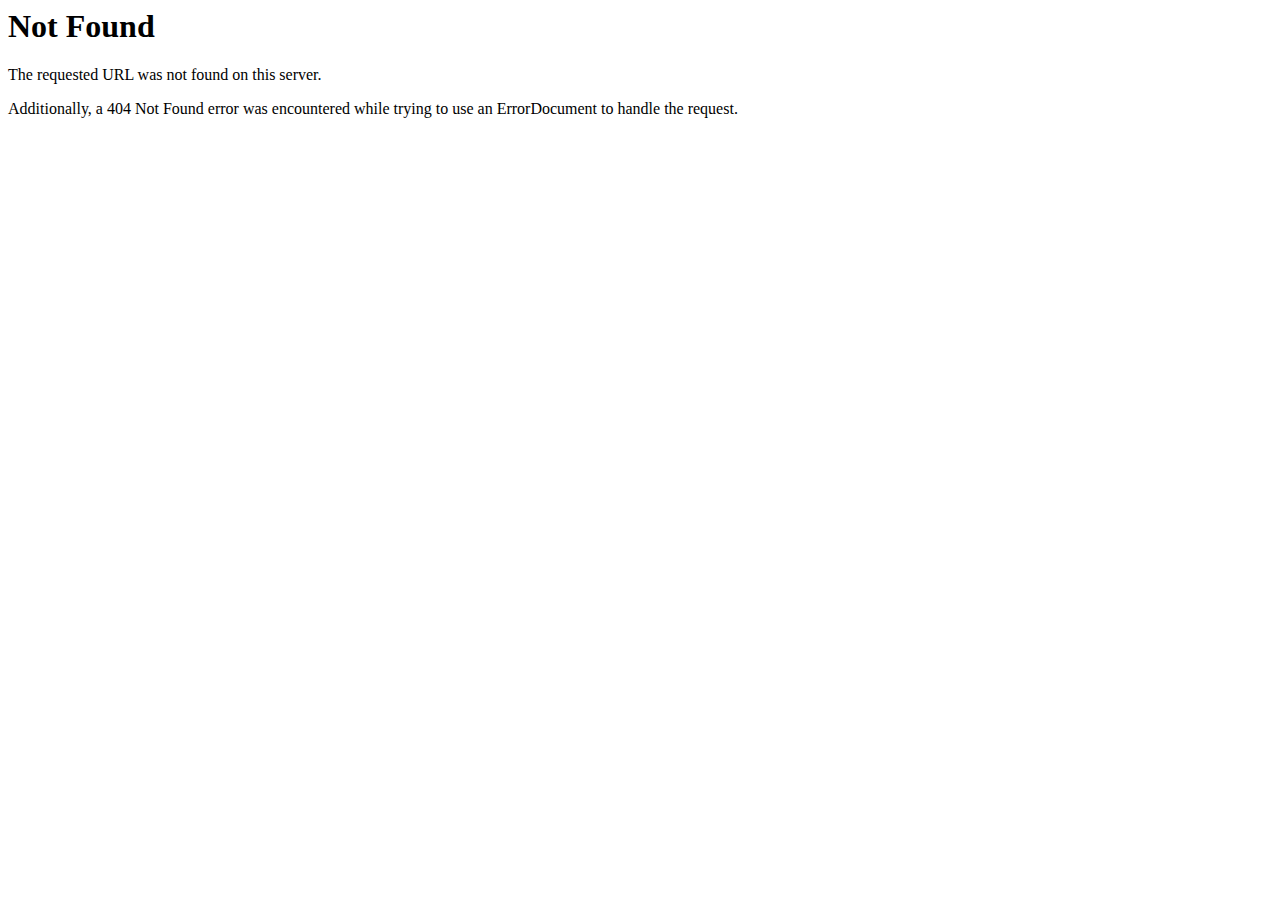
<file: css/mCSB_buttons.html>
<!DOCTYPE HTML PUBLIC "-//IETF//DTD HTML 2.0//EN">
<html><head>
<title>404 Not Found</title>
</head><body>
<h1>Not Found</h1>
<p>The requested URL was not found on this server.</p>
<p>Additionally, a 404 Not Found
error was encountered while trying to use an ErrorDocument to handle the request.</p>
</body></html>
</file>
<file: css/style.css>
/* LoveUs - Charity and Crowd Funding HTML Template  */

/*** 

====================================================================
			Fonts
====================================================================

 ***/

@import url('https://fonts.googleapis.com/css?family=Open+Sans:400,400i,600,600i,700,700i,800,800i|Yeseva+One&amp;display=swap');

/*
font-family: 'Yeseva One', cursive;
font-family: 'Open Sans', sans-serif;
*/

@import url('fontawesome-all.css');
@import url('animate.css');
@import url('flaticon.css');
@import url('owl.css');
@import url('jquery-ui.css');
@import url('jquery.fancybox.min.css');
@import url('scrollbar.css');
@import url('hover.css');
@import url('jquery.touchspin.css');

/*** 

====================================================================
	Reset
====================================================================

 ***/

*{
	margin:0px;
	padding:0px;
	border:none;
	outline:none;
	font-size: 100%;
	line-height: inherit;
}

/*** 

====================================================================
	Global Settings
====================================================================

 ***/

body {
	
	font-size:16px;
	color:#25283a;
	line-height:1.7em;
	font-weight:400;
	background:#ffffff;
	-webkit-font-smoothing: antialiased;
	-moz-font-smoothing: antialiased;
	font-family: 'Open Sans', sans-serif;
}

a{
	text-decoration:none;
	cursor:pointer;
}

a:hover,
a:focus,
a:visited{
	text-decoration:none;
	outline:none;
}

h1,h2,h3,h4,h5,h6 {
	position:relative;
	font-weight:normal;
	margin:0px;
	background:none;
	line-height:1.25em;
	font-family: 'Yeseva One', cursive;
}

textarea{
	overflow:hidden;	
}

button{
	outline: none !important;
	cursor: pointer;
}

p,.text{
	font-size: 16px;
	line-height: 1.7em;
	font-weight: 400;
	margin: 0 0 15px;
}

::-webkit-input-placeholder{color: inherit;}
::-moz-input-placeholder{color: inherit;}
::-ms-input-placeholder{color: inherit;}

.page-wrapper{
	position:relative;
	margin:0 auto;
	width:100%;
	min-width:300px;
	z-index: 9;
	overflow: hidden;
}

.auto-container{
	position:static;
	max-width:1200px;
	padding:0px 15px;
	margin:0 auto;
}

ul,li{
	list-style:none;
	padding:0px;
	margin:0px;	
}

figure{
	margin-bottom: 0;
}

.theme-btn{
	display:inline-block;
	-webkit-transition:all 0.3s ease;
	-moz-transition:all 0.3s ease;
	-ms-transition:all 0.3s ease;
	-o-transition:all 0.3s ease;
	transition:all 0.3s ease;
}

.theme-btn i{
	position: relative;
	display: inline-block;
	font-size: 14px;
	margin-left: 3px;
}

.centered{
	text-align:center !important;
}

/*Btn Style One*/

.btn-style-one{
	position: relative;
	display: inline-block;
	font-size: 16px;
	line-height: 30px;
	color: #ffffff;
	font-weight: 600;
	text-transform:capitalize;
	font-family: 'Open Sans', sans-serif;
	border-radius:30px;
	overflow:hidden;
}

.btn-style-one:hover{
	color: #ffffff;
}

.btn-style-one .btn-title{
	position: relative;
	display:block;
	z-index:1;
	padding: 15px 45px;
	border-radius:30px;
	transition:all 0.3s ease;
	-moz-transition:all 0.3s ease;
	-webkit-transition:all 0.3s ease;
	-ms-transition:all 0.3s ease;
	-o-transition:all 0.3s ease;
}

.btn-style-one:hover .btn-title{
	color:#ffffff;
}

.btn-style-one .btn-title:before{
	position: absolute;
	left: 0;
	top: 0;
	z-index:-1;
	height: 100%;
	width: 100%;
	content: "";
	-webkit-transform: scale(0, 1);
	-ms-transform: scale(0, 1);
	transform: scale(0, 1);
	-webkit-transform-origin: top right;
	-ms-transform-origin: top right;
	transform-origin: top right;
    -webkit-transition: transform 500ms cubic-bezier(0.860, 0.000, 0.070, 1.000);
    -moz-transition: transform 500ms cubic-bezier(0.860, 0.000, 0.070, 1.000);
    -o-transition: transform 500ms cubic-bezier(0.860, 0.000, 0.070, 1.000);
    transition: transform 500ms cubic-bezier(0.860, 0.000, 0.070, 1.000);
    -webkit-transition-timing-function: cubic-bezier(0.860, 0.000, 0.070, 1.000);
    -moz-transition-timing-function: cubic-bezier(0.860, 0.000, 0.070, 1.000);
    -o-transition-timing-function: cubic-bezier(0.860, 0.000, 0.070, 1.000);
    transition-timing-function: cubic-bezier(0.860, 0.000, 0.070, 1.000);
}

.btn-style-one:hover  .btn-title:before{
	-webkit-transform: scale(1, 1);
	-ms-transform: scale(1, 1);
	transform: scale(1, 1);
	-webkit-transform-origin: top left;
	-ms-transform-origin: top left;
	transform-origin: top left;
}

/* Btn Style Two */

.btn-style-two{
	position: relative;
	display: inline-block;
	font-size: 15px;
	line-height: 28px;
	color: #848484;
	font-weight: 600;
	padding: 10px 30px;
	text-transform:capitalize;
	font-family: 'Open Sans', sans-serif;
	border-radius:25px;
	border:1px solid #e0e0e0;
	overflow:hidden;
}

.btn-style-two:hover{
	color: #ffffff;
}

/*Btn Style Three*/

.btn-style-three{
	position: relative;
	display: inline-block;
	font-size: 16px;
	line-height: 30px;
	color: #ffffff;
	font-weight: 600;
	text-transform:capitalize;
	font-family: 'Open Sans', sans-serif;
	border-radius:30px;
	overflow:hidden;
}

.btn-style-three:hover{
	color: #ffffff;
}

.btn-style-three .btn-title{
	position: relative;
	display:block;
	z-index:1;
	padding: 15px 45px;
	border-radius:30px;
	transition:all 0.3s ease;
	-moz-transition:all 0.3s ease;
	-webkit-transition:all 0.3s ease;
	-ms-transition:all 0.3s ease;
	-o-transition:all 0.3s ease;
}

.btn-style-three:hover .btn-title{
	color:#ffffff;
}

.btn-style-three .btn-title:before{
	position: absolute;
	left: 0;
	top: 0;
	z-index:-1;
	height: 100%;
	width: 100%;
	content: "";
	-webkit-transform: scale(0, 1);
	-ms-transform: scale(0, 1);
	transform: scale(0, 1);
	-webkit-transform-origin: top right;
	-ms-transform-origin: top right;
	transform-origin: top right;
    -webkit-transition: transform 500ms cubic-bezier(0.860, 0.000, 0.070, 1.000);
    -moz-transition: transform 500ms cubic-bezier(0.860, 0.000, 0.070, 1.000);
    -o-transition: transform 500ms cubic-bezier(0.860, 0.000, 0.070, 1.000);
    transition: transform 500ms cubic-bezier(0.860, 0.000, 0.070, 1.000);
    -webkit-transition-timing-function: cubic-bezier(0.860, 0.000, 0.070, 1.000);
    -moz-transition-timing-function: cubic-bezier(0.860, 0.000, 0.070, 1.000);
    -o-transition-timing-function: cubic-bezier(0.860, 0.000, 0.070, 1.000);
    transition-timing-function: cubic-bezier(0.860, 0.000, 0.070, 1.000);
}

.btn-style-three:hover  .btn-title:before{
	-webkit-transform: scale(1, 1);
	-ms-transform: scale(1, 1);
	transform: scale(1, 1);
	-webkit-transform-origin: top left;
	-ms-transform-origin: top left;
	transform-origin: top left;
}

/* Btn Style Foure */

.btn-style-four{
	position: relative;
	display: inline-block;
	font-size: 15px;
	line-height: 24px;
	color: #ffffff;
	font-weight: 600;
	padding: 8px 25px;
	text-transform:capitalize;
	font-family: 'Open Sans', sans-serif;
	border-radius:22px;
	border:2px solid #ffffff;
	overflow:hidden;
}

.btn-style-four:hover{
	color: #000000;
	border-color:#ffffff;
	background:#ffffff;
}

/*Btn Style Five*/

.btn-style-five{
	position: relative;
	display: inline-block;
	font-size: 16px;
	line-height: 30px;
	font-weight: 600;
	text-transform:capitalize;
	font-family: 'Open Sans', sans-serif;
	border-radius:30px;
	overflow:hidden;
}

.btn-style-five:hover{
	color: #ffffff;
}

.btn-style-five .btn-title{
	position: relative;
	display:block;
	z-index:1;
	padding: 15px 45px;
	background-color: #ffffff;
	border-radius:30px;
	transition:all 0.3s ease;
	-moz-transition:all 0.3s ease;
	-webkit-transition:all 0.3s ease;
	-ms-transition:all 0.3s ease;
	-o-transition:all 0.3s ease;
}

.btn-style-five:hover .btn-title{
	color:#ffffff;
}

.btn-style-five .btn-title:before{
	position: absolute;
	left: 0;
	top: 0;
	z-index:-1;
	height: 100%;
	width: 100%;
	content: "";
	-webkit-transform: scale(0, 1);
	-ms-transform: scale(0, 1);
	transform: scale(0, 1);
	-webkit-transform-origin: top right;
	-ms-transform-origin: top right;
	transform-origin: top right;
    -webkit-transition: transform 500ms cubic-bezier(0.860, 0.000, 0.070, 1.000);
    -moz-transition: transform 500ms cubic-bezier(0.860, 0.000, 0.070, 1.000);
    -o-transition: transform 500ms cubic-bezier(0.860, 0.000, 0.070, 1.000);
    transition: transform 500ms cubic-bezier(0.860, 0.000, 0.070, 1.000);
    -webkit-transition-timing-function: cubic-bezier(0.860, 0.000, 0.070, 1.000);
    -moz-transition-timing-function: cubic-bezier(0.860, 0.000, 0.070, 1.000);
    -o-transition-timing-function: cubic-bezier(0.860, 0.000, 0.070, 1.000);
    transition-timing-function: cubic-bezier(0.860, 0.000, 0.070, 1.000);
}

.btn-style-five:hover  .btn-title:before{
	-webkit-transform: scale(1, 1);
	-ms-transform: scale(1, 1);
	transform: scale(1, 1);
	-webkit-transform-origin: top left;
	-ms-transform-origin: top left;
	transform-origin: top left;
}

.pull-right{
	float: right;
}

.pull-left{
	float: left;
}

.preloader{ 
	position:fixed; 
	left:0px; 
	top:0px; 
	width:100%; 
	height:100%; 
	z-index:999999; 
	background-color:rgba(0,0,0,0);
} 

.preloader .icon{ 
	position:fixed; 
	left:0px; 
	top:0px; 
	width:100%; 
	height:100%; 
	z-index:1; 
	background-color:rgba(0,0,0,0); 
	background-position:center center; 
	background-repeat:no-repeat; 
	background-image:url(../images/icons/preloader.svg);
	-webkit-transition: all 200ms ease;
	-moz-transition: all 200ms ease;
	-ms-transition: all 200ms ease;
	-o-transition: all 200ms ease;
	transition: all 200ms ease;
} 

.page-loaded .preloader .icon{
	opacity:0; 
}

.preloader:before{
	content:'';
	position:absolute;
	left:0;
	top:0;
	width:100%;
	height:100%;
	background:#ffffff;
	z-index:0; 
	-webkit-transform:translateX(0%);
	-ms-transform:translateX(0%);
	transform:translateX(0%);
	-webkit-transition: all 800ms ease;
	-moz-transition: all 800ms ease;
	-ms-transition: all 800ms ease;
	-o-transition: all 800ms ease;
	transition: all 800ms ease;
}

.page-loaded .preloader:before{
	-webkit-transform:translateX(-101%);
	-ms-transform:translateX(-101%);
	transform:translateX(-101%);
}

.preloader:after{
	content:'';
	position:absolute;
	left:0;
	top:0;
	width:100%;
	height:100%;
	z-index:2; 
	-webkit-transform:translateX(101%);
	-ms-transform:translateX(101%);
	transform:translateX(101%);
	-webkit-transition: all 800ms ease;
	-moz-transition: all 800ms ease;
	-ms-transition: all 800ms ease;
	-o-transition: all 800ms ease;
	transition: all 800ms ease;
}

.page-loaded .preloader:after{
	-webkit-transform:translateX(-101%);
	-ms-transform:translateX(-101%);
	transform:translateX(-101%);
}

img{
	display:inline-block;
	max-width:100%;
	height:auto;	
}

.dropdown-toggle::after{
	display: none;
}

.fa{
	line-height: inherit;
}

/*** 

====================================================================
	Scroll To Top style
====================================================================

***/

.scroll-to-top{
	position:fixed;
	right:20px;
	bottom:20px;
	width:54px;
	height:54px;
	color:#ffffff;
	font-size:30px;
	line-height:54px;
	text-align:center;
	z-index:100;
	cursor:pointer;
	background:#25283a;
	border-radius: 0px;
	margin-left:-26px;
	display:none;
	-webkit-transition:all 300ms ease;
	-moz-transition:all 300ms ease;
	-ms-transition:all 300ms ease;
	-o-transition:all 300ms ease;
	transition:all 300ms ease;
}

.scroll-to-top:hover{
	color:#ffffff;
	-webkit-box-shadow:2px 2px 0px #25283a;
	-ms-box-shadow:2px 2px 0px #25283a;
	box-shadow:2px 2px 0px #25283a;
}


/*** 

====================================================================
	Main Header style
====================================================================

***/

.main-header{
	position: relative;
	display: block;
	width: 100%;
	z-index: 9999;
	background:none;
	font-family: 'Open Sans', sans-serif;
}

.main-header.header-style-two{
	position: absolute;
	top: 55px;
}

.main-header.header-style-three{
	position: absolute;
	top: 0px;
}

.main-header .header-top{
	position: relative;
	background-color:#25283a;
	color:#ffffff;
}

.main-header .header-top .inner{
	position:relative;
	padding-left:280px;	
}

/* Top Left*/

.main-header .header-top .top-left{
	position: relative;
	float: left;
	padding:15px 0px;
}

.main-header .header-top .info{
	position: relative;
	float: right;
}

.main-header .header-top .info li{
	position: relative;
	float: left;
	font-size: 14px;
	line-height: 24px;
	color: #aaabaf;
	font-weight: 400;
	padding: 0px 0px;
	margin-left:39px;
}

.main-header .header-top .info li:before{
	content:'';
	position:absolute;
	top:2px;
	left:-20px;
	height:20px;
	border-left:1px solid rgba(255,255,255,0.30);	
}

.main-header .header-top .info li:first-child:before{
	display:none;	
}

.main-header .header-top .info li a{
	position:relative;
	display: inline-block;
	color: #aaabaf;
	-webkit-transition: all 300ms ease;
	-moz-transition: all 300ms ease;
	-ms-transition: all 300ms ease;
	-o-transition: all 300ms ease;
	transition: all 300ms ease;
}

.main-header .header-top .info li a .icon{
	position:relative;
	padding-right:5px;
}

.main-header .header-top .info .search-btn{
	position:relative;	
}

.main-header .header-top .info .search-toggler{
	position:relative;
	padding:0;
	background:none;
	margin:0;
	line-height:24px;
	color: #aaabaf;	
	font-size:14px;
	cursor:pointer;
}

.main-header .header-top .top-right{
	position:relative;
	float:right;
	padding:15px 0px;
}

.main-header .header-top .social-links{
	position:relative;
}

.main-header .header-top .social-links li{
	position:relative;
	float:left;
	color:#aaabaf;
	line-height:24px;
	margin-right:25px;
}

.main-header .header-top .social-links li a{
	position:relative;
	display:block;
	color:#aaabaf;
	font-size:13px;
	line-height:24px;
	-webkit-transition: all 300ms ease;
	-moz-transition: all 300ms ease;
	-ms-transition: all 300ms ease;
	-o-transition: all 300ms ease;
	transition: all 300ms ease;
}

/*=== Header Upper ===*/

.main-header .header-upper{
	position:relative;
	background: #ffffff;
}

.main-header.header-style-two .header-upper{
	background:none;
}

.main-header.header-style-three .header-upper{
	background:none;
}

.main-header .header-upper .inner-container{
	position:relative;
	padding-left:280px;
	min-height:120px;	
}

.main-header.header-style-two .header-upper .inner-container{
	padding-left:300px;
	padding-right: 30px;
	background: #ffffff;
	border-radius: 20px;
}

.main-header .header-upper .logo-box{
	position: absolute;
	float:left;
	left: 0;
	top: -55px;
	width:230px;
	height:150px;
	overflow:hidden;
	z-index:10;
}

.main-header.header-style-two .header-upper .logo-box{
	left: 30px;
}

.main-header.header-style-three .header-upper .logo-box{
	height:auto;
	width:200px;
	top:0;
	padding:15px 0px;
}

.main-header .header-upper .logo-box .logo{
	position: relative;
	display:block;
	padding:37px 10px 25px;
	text-align:center;
	border-radius:0px 0px 20px 0px;
}

.main-header.header-style-three .header-upper .logo-box .logo{
	padding:0;
	background:none;
	text-align:left;
	border-radius:0;
}

.main-header .header-upper .logo-box .logo:before{
    position: absolute;
    right: 3px;
    top: 102%;
    margin-top: -50px;
    height: 60px;
    width: 100%;
    content: "";
	-webkit-transform: rotate(-8deg);
	-ms-transform: rotate(-8deg);
    transform: rotate(-8deg);
    border-radius: 20px;
}

.main-header.header-style-three .header-upper .logo-box .logo:before{
	display:none;	
}


.main-header .header-upper .logo img{
	position: relative;
	display: inline-block;
	max-width: 100%;
	height: auto;
	z-index:1;
}

.main-header .header-upper .social-links{
	position: relative;
	float: left;
	padding: 39px 0;
	margin-left: 75px;
}

.main-header .nav-outer{
	position: relative;
	float: right;
	width:100%;
	z-index:1;
}


.main-header .nav-outer .link-box{
	position:relative;
	padding:30px 0px 0px;
	float:right;
}

.main-header .nav-outer .link-box .theme-btn{
	display:block;	
}

.main-header .nav-outer .link-box .donate-link{
	position:relative;
	float:right;
	margin-left:30px;	
}

.main-header .nav-outer .link-box .cart-link{
	position:relative;
	float:right;
	padding-top:15px;	
}

.main-header .nav-outer .link-box .cart-link a{
	display:block;
	line-height:30px;
	font-size:24px;
	color:#25283a;	
}

.header-style-three .nav-outer .link-box .cart-link a{
	color:#ffffff;	
}

.main-header .nav-outer .main-menu{
	position:relative;
	float:left;
}

.main-menu .navbar-collapse{
	padding:0px;
	display:block !important;
}

.main-menu .navigation{
	position:relative;
	margin:0px;
	font-family: 'Open Sans', sans-serif;
}

.main-menu .navigation > li{
	position:relative;
	float:left;
	padding:42px 0px;
	margin-right: 40px;
	-webkit-transition:all 300ms ease;
	-moz-transition:all 300ms ease;
	-ms-transition:all 300ms ease;
	-o-transition:all 300ms ease;
	transition:all 300ms ease;
}

.main-menu .navigation > li:last-child{
	margin-right:0px;
}

.main-menu .navigation > li > a{
	position:relative;
	display:block;
	text-align:center;
	font-size:15px;
	line-height:30px;
	font-weight:600;
	text-transform:capitalize;
	color:#25283a;
	padding:3px 0px;
	opacity:1;
	-webkit-transition:all 300ms ease;
	-moz-transition:all 300ms ease;
	-ms-transition:all 300ms ease;
	-o-transition:all 300ms ease;
	transition:all 300ms ease;
}

.header-style-three .main-menu .navigation > li > a{
	color:#ffffff;	
}

.main-menu .navigation > li > a:before{
	position:absolute;
	content:'';
	left:0px;
	bottom:0;
	width:0px;
	-webkit-transition:all 300ms ease;
	-moz-transition:all 300ms ease;
	-ms-transition:all 300ms ease;
	-o-transition:all 300ms ease;
	transition:all 300ms ease;
}

.header-style-three .main-menu .navigation > li > a:before{
	border-bottom-color:#ffffff;	
}

.sticky-header .main-menu .navigation > li > a:before{
	display:none;
}

.main-menu .navigation > li:hover > a:before,
.main-menu .navigation > li.current > a:before{
	width:100%;
}

.main-menu .navigation > li.dropdown{
	padding-right:14px;	
}

.sticky-header .main-menu .navigation > li.dropdown{
	padding-right:0px;	
}

.main-menu .navigation > li.dropdown > a:after{
	font-family: 'Font Awesome 5 Free';
	content: "\f107";
	position:absolute;
	right:-14px;
	top:5px;
	display:block;
	line-height:30px;
	font-size:14px;
	font-weight:800;
	text-align:center;
	z-index:5;	
}

.sticky-header .main-menu .navigation > li.dropdown > a:before,
.sticky-header .main-menu .navigation > li.dropdown > a:after{
	display: none;
}

.main-menu .navigation > li > ul{
	position:absolute;
	left:0px;
	top:100%;
	width:230px;
	z-index:100;
	display:none;
	opacity: 0;
    visibility: hidden;
	padding: 0px 0px;
	background-color: #ffffff;
	-moz-transform: translateY(30px);
	-webkit-transform: translateY(30px);
	-ms-transform: translateY(30px);
	-o-transform: translateY(30px);
    transform: translateY(30px);
	-webkit-box-shadow:2px 2px 5px 1px rgba(0,0,0,0.05),-2px 0px 5px 1px rgba(0,0,0,0.05);
	-ms-box-shadow:2px 2px 5px 1px rgba(0,0,0,0.05),-2px 0px 5px 1px rgba(0,0,0,0.05);
	-o-box-shadow:2px 2px 5px 1px rgba(0,0,0,0.05),-2px 0px 5px 1px rgba(0,0,0,0.05);
	-moz-box-shadow:2px 2px 5px 1px rgba(0,0,0,0.05),-2px 0px 5px 1px rgba(0,0,0,0.05);
	box-shadow:2px 2px 5px 1px rgba(0,0,0,0.05),-2px 0px 5px 1px rgba(0,0,0,0.05);
}

.main-menu .navigation > li > ul.from-right{
	left:auto;
	right:0px;	
}

.main-menu .navigation > li > ul > li{
	position:relative;
	width:100%;
	border-bottom:1px solid rgba(0,0,0,0.10);
}

.main-menu .navigation > li > ul > li:last-child{
	border-bottom:none;	
}

.main-menu .navigation > li > ul > li:before{
	position:absolute;
	content:'';
	right:0px;
	top:0px;
	width:0%;
	height:100%;
	display:block;
	transition:all 300ms ease;
	-moz-transition:all 300ms ease;
	-webkit-transition:all 500ms ease;
	-ms-transition:all 300ms ease;
	-o-transition:all 300ms ease;
}

.main-menu .navigation > li > ul > li:hover:before{
	
}

.main-menu .navigation > li > ul > li:hover > a{
	color:#ffffff;
}

.main-menu .navigation > li > ul > li > a{
	position:relative;
	display:block;
	padding:12px 20px;
	line-height:24px;
	font-weight:600;
	font-size:14px;
	text-transform:capitalize;
	color:#25283a;
	text-align: left;
	transition:all 500ms ease;
	-moz-transition:all 500ms ease;
	-webkit-transition:all 500ms ease;
	-ms-transition:all 500ms ease;
	-o-transition:all 500ms ease;
}

.main-menu .navigation > li > ul > li.dropdown > a:after{
	font-family: 'Font Awesome 5 Free';
	content: "\f105";
	position:absolute;
	right:16px;
	top:12px;
	display:block;
	line-height:24px;
	font-size:16px;
	font-weight:800;
	text-align:center;
	z-index:5;	
}

.main-menu .navigation > li > ul > li > ul{
	position:absolute;
	left:100%;
	top:-2px;
	width:230px;
	z-index:100;
	display:none;
    padding: 0px 0px;
	background-color: #ffffff;
	-moz-transform: translateY(30px);
	-webkit-transform: translateY(30px);
	-ms-transform: translateY(30px);
	-o-transform: translateY(30px);
    transform: translateY(30px);
	-webkit-box-shadow:2px 2px 5px 1px rgba(0,0,0,0.05),-2px 0px 5px 1px rgba(0,0,0,0.05);
	-ms-box-shadow:2px 2px 5px 1px rgba(0,0,0,0.05),-2px 0px 5px 1px rgba(0,0,0,0.05);
	-o-box-shadow:2px 2px 5px 1px rgba(0,0,0,0.05),-2px 0px 5px 1px rgba(0,0,0,0.05);
	-moz-box-shadow:2px 2px 5px 1px rgba(0,0,0,0.05),-2px 0px 5px 1px rgba(0,0,0,0.05);
	box-shadow:2px 2px 5px 1px rgba(0,0,0,0.05),-2px 0px 5px 1px rgba(0,0,0,0.05);
}

.main-menu .navigation > li > ul > li > ul.from-right{
	left:auto;
	right:0px;	
}

.main-menu .navigation > li > ul > li > ul > li{
	position:relative;
	width:100%;
	border-bottom:1px solid rgba(0,0,0,0.10);
}

.main-menu .navigation > li > ul > li > ul > li:last-child{
	border-bottom:none;	
}

.main-menu .navigation > li > ul > li > ul > li:before{
	position:absolute;
	content:'';
	left:0px;
	top:0px;
	width:0%;
	height:100%;
	display:block;
	transition:all 500ms ease;
	-moz-transition:all 500ms ease;
	-webkit-transition:all 500ms ease;
	-ms-transition:all 500ms ease;
	-o-transition:all 500ms ease;
}

.main-menu .navigation > li > ul > li > ul > li:hover:before{
	
}

.main-menu .navigation > li > ul > li > ul > li:last-child{
	border-bottom:none;	
}

.main-menu .navigation > li > ul > li > ul > li > a{
	position:relative;
	display:block;
	padding:12px 20px;
	line-height:24px;
	font-weight:600;
	font-size:14px;
	text-transform:capitalize;
	color:#25283a;
	text-align: left;
	transition:all 500ms ease;
	-moz-transition:all 500ms ease;
	-webkit-transition:all 500ms ease;
	-ms-transition:all 500ms ease;
	-o-transition:all 500ms ease;
}

.main-menu .navigation > li > ul > li > ul > li:hover > a{
	color:#ffffff;
}

.main-menu .navigation > li > ul > li > ul > li.dropdown > a:after{
	font-family: 'Font Awesome 5 Free';
	content: "\f105";
	position:absolute;
	right:16px;
	top:12px;
	display:block;
	line-height:24px;
	font-size:16px;
	font-weight:900;
	z-index:5;	
}

.main-menu .navigation > li.dropdown:hover > ul{
	visibility:visible;
	opacity:1;
	-moz-transform: translateY(0);
	-webkit-transform: translateY(0);
	-ms-transform: translateY(0);
	-o-transform: translateY(0);
    transform: translateY(0);
	transition:all 300ms ease;
	-moz-transition:all 300ms ease;
	-webkit-transition:all 500ms ease;
	-ms-transition:all 300ms ease;
	-o-transition:all 300ms ease;
}

.main-menu .navigation li > ul > li.dropdown:hover > ul{
	visibility:visible;
	opacity:1;
	-moz-transform: translateY(0);
	-webkit-transform: translateY(0);
	-ms-transform: translateY(0);
	-o-transform: translateY(0);
	transform: translateY(0);
	transition:all 300ms ease;
	-moz-transition:all 300ms ease;
	-webkit-transition:all 500ms ease;
	-ms-transition:all 300ms ease;
	-o-transition:all 300ms ease;	
}

.main-menu .navigation li.dropdown .dropdown-btn{
	position:absolute;
	right:10px;
	top:8px;
	width:34px;
	height:30px;
	border:1px solid #ffffff;
	text-align:center;
	font-size:16px;
	line-height:26px;
	color:#ffffff;
	cursor:pointer;
	z-index:5;
	display:none;
}

/*** 

====================================================================
	Search Popup
====================================================================

***/

.search-popup{
	position:fixed;
	left:0;
	top:0px;
	width:100%;
	height:100%;
	z-index:99999;
	visibility:hidden;
	opacity:0;
	overflow:auto;
	background:rgba(0,0,0,0.90);
	-webkit-transform:translateY(101%);
	-ms-transform:translateY(101%);
	transform:translateY(101%);
	transition:all 700ms ease;
	-moz-transition:all 700ms ease;
	-webkit-transition:all 700ms ease;
	-ms-transition:all 700ms ease;
	-o-transition:all 700ms ease;
}

.search-popup.popup-visible{
	-webkit-transform:translateY(0%);
	-ms-transform:translateY(0%);
	transform:translateY(0%);
	visibility:visible;
	opacity:1;
}

.search-popup .overlay-layer{
	position:absolute;
	left:0px;
	top:0px;
	right:0px;
	bottom:0px;
	display:block;
}

.search-popup .close-search{
	position:absolute;
	right:25px;
	top:25px;
	font-size:22px;
	color:#ffffff;
	cursor:pointer;
	z-index:5;
}

.search-popup .close-search:hover{
	opacity:0.70;	
}

.search-popup .search-form{
	position:relative;
	padding:0px 15px 0px;
	max-width:1024px;
	margin:0 auto;	
	margin-top:150px;
	margin-bottom: 100px;
	transition: all 900ms ease;
    -moz-transition: all 900ms ease;
    -webkit-transition: all 900ms ease;
    -ms-transition: all 900ms ease;
    -o-transition: all 900ms ease;
}

.search-popup .search-form fieldset{
	position:relative;
	border:7px solid rgba(255,255,255,0.50);
	border-radius:12px;
}

.search-popup .search-form fieldset input[type="search"]{
	position:relative;
	height:70px;
	padding:20px 220px 20px 30px;
	background:#ffffff;
	line-height:30px;
	font-size:24px;
	color:#233145;
	border-radius:7px;
}

.search-popup .search-form fieldset input[type="submit"]{
	position:absolute;
	display:block;
	right:0px;
	top:0px;
	text-align:center;
	width:220px;
	height:70px;
	padding:20px 10px 20px 10px;
	color:#ffffff !important;
	line-height:30px;
	font-size:20px;
	cursor:pointer;
	text-transform:uppercase;
	border-radius:0px 7px 7px 0px;
}

.search-popup h3{
	text-transform:uppercase;
	font-size:20px;
	font-weight:600;
	color:#ffffff;
	font-family: 'Open Sans', sans-serif;
	margin-bottom:20px;
	letter-spacing:1px;
	text-align:center;	
}

.search-popup .recent-searches{
	font-size:16px;
	color:#ffffff;
	text-align:center;
}

.search-popup .recent-searches li{
	display:inline-block;
	margin:0px 10px 10px 0px;	
}

.search-popup .recent-searches li a{
	display:block;
	line-height:24px;
	border:1px solid #ffffff;
	padding:7px 15px;
	color:#ffffff;
	border-radius:3px;
	-webkit-transition:all 0.5s ease;
	-moz-transition:all 0.5s ease;
	-ms-transition:all 0.5s ease;
	-o-transition:all 0.5s ease;
	transition:all 0.5s ease;
}


/*** 

====================================================================
				Sticky Header
====================================================================

***/

.sticky-header{
    position: fixed;
    visibility: hidden;
    opacity: 0;
    left: 0px;
    top: 0px;
    width: 100%;
    padding: 0px 0px;
    z-index: -1;
    background: #ffffff;
	border-bottom:1px solid #e5e5e5;
    -webkit-box-shadow: 0 0 15px rgba(0,0,0,0.10);
    -moz-box-shadow: 0 0 15px rgba(0,0,0,0.10);
    -ms-box-shadow: 0 0 15px rgba(0,0,0,0.10);
    -o-box-shadow: 0 0 15px rgba(0,0,0,0.10);
    box-shadow: 0 0 15px rgba(0,0,0,0.10);
    -webkit-transition: top 300ms ease;
    -moz-transition: top 300ms ease;
    -ms-transition: top 300ms ease;
    -o-transition: top 300ms ease;
    transition: top 300ms ease;
}

.fixed-header .sticky-header{
	opacity:1;
	z-index: 99901;
	visibility:visible;
}

.fixed-header .sticky-header .logo{
	padding: 10px 0px;
}

.sticky-header .main-menu .navigation > li{
	margin-left: 50px !important;
	padding: 0;
	margin-right: 0;
	background-color: transparent;
}

.sticky-header .main-menu .navigation > li.dropdown > a:after,
.sticky-header .main-menu .navigation > li:before{
	display: none;
}

.sticky-header .main-menu .navigation > li > a{
	padding:20px 0px !important;
	line-height:30px;
	font-size:15px;
	font-weight:600;
	color:#25283a;
	text-transform:capitalize;
	-webkit-transition: all 300ms ease;
	-moz-transition: all 300ms ease;
	-ms-transition: all 300ms ease;
	-o-transition: all 300ms ease;
	transition: all 300ms ease;
}

.sticky-header .main-menu .navigation > li > ul > li > ul{
	left:auto;
	right:100%;	
}

.sticky-header .main-menu .navigation > li:hover > a,
.sticky-header .main-menu .navigation > li.current > a,
.sticky-header .main-menu .navigation > li.current-menu-item > a{
	opacity:1;
}

/*** 

====================================================================
			Mobile Menu
====================================================================

***/

.nav-outer .mobile-nav-toggler{
	position: relative;
	float: right;
	font-size: 40px;
	line-height: 50px;
	cursor: pointer;
	margin-left: 25px;
	margin-top: 35px;
	display: none;
}

.mobile-menu{
	position: fixed;
	right: 0;
	top: 0;
	width: 300px;
	padding-right:30px;
	max-width:100%;
	height: 100%;
	opacity: 0;
	visibility: hidden;
	z-index: 999999;
}

.mobile-menu .mCSB_inside>.mCSB_container{
	margin-right:5px;	
}

.mobile-menu .navbar-collapse{
	display:block !important;	
}

.mobile-menu .nav-logo{
	position:relative;
	padding:30px 25px;
	text-align:left;	
}

.mobile-menu-visible{
	overflow: hidden;
}

.mobile-menu-visible .mobile-menu{
	opacity: 1;
	visibility: visible;
}

.mobile-menu .menu-backdrop{
	position: fixed;
	right: 0;
	top: 0;
	width: 100%;
	height: 100%;
	z-index: 1;
	-webkit-transform: translateX(101%);
	-ms-transform: translateX(101%);
	transform: translateX(101%);
	transition: all 900ms ease;
    -moz-transition: all 900ms ease;
    -webkit-transition: all 900ms ease;
    -ms-transition: all 900ms ease;
    -o-transition: all 900ms ease;
}

.mobile-menu-visible .mobile-menu .menu-backdrop{
	opacity: 0.70;
	visibility: visible;
	-webkit-transition:all 0.7s ease;
	-moz-transition:all 0.7s ease;
	-ms-transition:all 0.7s ease;
	-o-transition:all 0.7s ease;
	transition:all 0.7s ease;
	-webkit-transform: translateX(0%);
	-ms-transform: translateX(0%);
	transform: translateX(0%);
}

.mobile-menu .menu-box{
	position: absolute;
	left: 0px;
	top: 0px;
	width: 100%;
	height: 100%;
	max-height: 100%;
	overflow-y: auto;
	background: #202020;
	padding: 0px 0px;
	z-index: 5;
	opacity: 0;
	visibility: hidden;
	border-radius: 0px;
	-webkit-transform: translateX(101%);
	-ms-transform: translateX(101%);
	transform: translateX(101%);
}

.mobile-menu-visible .mobile-menu .menu-box{
	opacity: 1;
	visibility: visible;
	-webkit-transition:all 0.7s ease;
	-moz-transition:all 0.7s ease;
	-ms-transition:all 0.7s ease;
	-o-transition:all 0.7s ease;
	transition:all 0.7s ease;
	-webkit-transform: translateX(0%);
	-ms-transform: translateX(0%);
	transform: translateX(0%);
}

.mobile-menu .close-btn{
	position: absolute;
	right: 10px;
	top: 10px;
	line-height: 30px;
	width: 24px;
	text-align: center;
	font-size: 16px;
	color: #ffffff;
	cursor: pointer;
	z-index: 10;
	-webkit-transition:all 0.9s ease;
	-moz-transition:all 0.9s ease;
	-ms-transition:all 0.9s ease;
	-o-transition:all 0.9s ease;
	transition:all 0.9s ease;
}

.mobile-menu-visible .mobile-menu .close-btn{
	-webkit-transform:rotate(360deg);
	-ms-transform:rotate(360deg);
	transform:rotate(360deg);
}

.mobile-menu .close-btn:hover{
	-webkit-transform:rotate(90deg);
	-ms-transform:rotate(90deg);
	transform:rotate(90deg);
}

.mobile-menu .navigation{
	position: relative;
	display: block;
	width: 100%;
	float: none;
}

.mobile-menu .navigation li{
	position: relative;
	display: block;
	border-top: 1px solid rgba(255,255,255,0.10);
}

.mobile-menu .navigation:last-child{
	border-bottom: 1px solid rgba(255,255,255,0.10);
}

.mobile-menu .navigation li > ul > li:first-child{
	border-top: 1px solid rgba(255,255,255,0.10);
}

.mobile-menu .navigation li > a{
	position: relative;
	display: block;
	line-height: 24px;
	padding: 10px 25px;
	font-size: 15px;
	font-weight: 500;
	color: #ffffff;
	text-transform: uppercase;
	-webkit-transition: all 500ms ease;
	-moz-transition: all 500ms ease;
	-ms-transition: all 500ms ease;
	-o-transition: all 500ms ease;
	transition: all 500ms ease;	
}

.mobile-menu .navigation li ul li > a{
	font-size: 15px;
	margin-left: 20px;
	text-transform: capitalize;
}

.mobile-menu .navigation li > a:before{
	content:'';
	position:absolute;
	left:0;
	top:0;
	height:0;
	-webkit-transition: all 500ms ease;
	-moz-transition: all 500ms ease;
	-ms-transition: all 500ms ease;
	-o-transition: all 500ms ease;
	transition: all 500ms ease;	
}

.mobile-menu .navigation li.current > a:before{
	height:100%;
}

.mobile-menu .navigation li.dropdown .dropdown-btn{
	position:absolute;
	right:6px;
	top:6px;
	width:32px;
	height:32px;
	text-align:center;
	font-size:16px;
	line-height:32px;
	color:#ffffff;
	background:rgba(255,255,255,0.10);
	cursor:pointer;
	border-radius:2px;
	-webkit-transition: all 500ms ease;
	-moz-transition: all 500ms ease;
	-ms-transition: all 500ms ease;
	-o-transition: all 500ms ease;
	transition: all 500ms ease;	
	z-index:5;
}

.mobile-menu .navigation li.dropdown .dropdown-btn.open{
	-webkit-transform:rotate(90deg);
	-ms-transform:rotate(90deg);
	transform:rotate(90deg);	
}

.mobile-menu .navigation li > ul,
.mobile-menu .navigation li > ul > li > ul{
	display: none;
}

.mobile-menu .social-links{
	position:relative;
	text-align:center;
	padding:30px 25px;
}

.mobile-menu .social-links li{
	position:relative;
	display:inline-block;
	margin:0px 10px 10px;
}

.mobile-menu .social-links li a{
	position:relative;
	line-height:32px;
	font-size:16px;
	color:#ffffff;
	-webkit-transition: all 500ms ease;
	-moz-transition: all 500ms ease;
	-ms-transition: all 500ms ease;
	-o-transition: all 500ms ease;
	transition: all 500ms ease;	
}


/*** 

====================================================================
		Banner Section
====================================================================

***/

.banner-section{
	position: relative;
	z-index:1;
}

.banner-carousel{
	position: relative;
}

.banner-carousel .slide-item{
	position: relative;
	display: block;
	background-color: #000000;
	background-repeat: no-repeat;
	background-position: center;
	background-size: cover;
	padding: 180px 0px 210px;
	overflow:hidden;
}

.style-two .banner-carousel .slide-item{
	padding: 340px 0px 210px;
}

.style-three .banner-carousel .slide-item{
	padding: 300px 0px 270px;
}

.banner-carousel .slide-item .curved-layer{
	position:absolute;
	left:0;
	top:0;
	width:45%;
	height:100%;	
}

.banner-carousel .slide-item .curved-layer:before{
	content:'';
	position:absolute;
	right:0;
	top:-80%;
	width:150%;
	height:200%;
	opacity:0.85;
	-webkit-transform-origin:left ;
	-ms-transform-origin:left;
	transform-origin:left;
	-webkit-transform:rotate(20deg) scaleX(0);	
	-ms-transform:rotate(20deg) scaleX(0);
	transform:rotate(20deg) scaleX(0);	
}

.banner-carousel .active .slide-item .curved-layer:before{
	-webkit-transform:rotate(20deg) scaleX(1);	
	-ms-transform:rotate(20deg) scaleX(1);
	transform:rotate(20deg) scaleX(1);	
	-webkit-transition: all 700ms linear;
	-moz-transition: all 700ms linear;
	-ms-transition: all 700ms linear;
	-o-transition: all 700ms linear;
	transition: all 700ms linear;
}

.banner-carousel .slide-item .image-layer{
	position:absolute;
	left:0;
	top:0;
	width:100%;
	height:100%;
	opacity:0.50;
	background-repeat: no-repeat;
	background-position: center;
	background-size: cover;
	-webkit-transform:scale(1);
	-ms-transform:scale(1);
	transform:scale(1);
}

.banner-carousel .active .slide-item .image-layer{
	-webkit-transform:scale(1.15);
	-ms-transform:scale(1.15);
	transform:scale(1.15);
	-webkit-transition: all 7000ms linear;
	-moz-transition: all 7000ms linear;
	-ms-transition: all 7000ms linear;
	-o-transition: all 7000ms linear;
	transition: all 7000ms linear;
}

/*.banner-carousel .slide-item:before{
	position: absolute;
	left: 0;
	top: 0;
	height: 100%;
	width: 100%;
	background-color: #000000;
	opacity: .50;
	content: "";
	z-index:1;
}*/

.banner-carousel .content-box{
	position: relative;
	margin: 0 auto;
	text-align: center;
	padding: 0 0px;
	z-index:5;
}

.style-three .banner-carousel .content-box{
	text-align:left;
	max-width:1000px;
	margin:0 0;	
}

.banner-carousel .content-box h2{
	display: block;
	font-size: 84px;
	line-height: 1.15em;
	color: #ffffff;
	font-weight: 400;
	opacity: 0;
	margin-bottom: 20px;
	letter-spacing: 0;
	-webkit-transform: translateY(-100px);
	-moz-transform: translateY(-100px);
	-ms-transform: translateY(-100px);
	-o-transform: translateY(-100px);
	transform: translateY(-100px);
	text-transform:capitalize;
}

.banner-carousel .active .content-box h2{
	opacity: 1;
	-webkit-transform: translateY(0);
	-moz-transform: translateY(0);
	-ms-transform: translateY(0);
	-o-transform: translateY(0);
	transform: translateY(0);
	-webkit-transition: all 700ms ease;
	-moz-transition: all 700ms ease;
	-ms-transition: all 700ms ease;
	-o-transition: all 700ms ease;
	transition: all 700ms ease;
	-webkit-transition-delay: 300ms;
	-moz-transition-delay: 300ms;
	-ms-transition-delay: 300ms;
	-o-transition-delay: 300ms;
	transition-delay: 300ms;
}

.banner-carousel .content-box .text{
	display: block;
	font-size: 20px;
	line-height: 1.6em;
	color: #ffffff;
	font-weight: 400;
	opacity: 0;
	max-width: 670px;
	margin: 0 auto;
	margin-bottom: 45px;
	-webkit-transform: translateY(80px);
	-moz-transform: translateY(80px);
	-ms-transform: translateY(80px);
	-o-transform: translateY(80px);
	transform: translateY(80px);
}

.style-three .banner-carousel .content-box .text{
	text-align:left;
	max-width:600px;
	margin:0 0 40px;	
}

.banner-carousel .active .content-box .text{
	opacity: 1;
	-webkit-transform: translateY(0);
	-moz-transform: translateY(0);
	-ms-transform: translateY(0);
	-o-transform: translateY(0);
	transform: translateY(0);
	-webkit-transition: all 700ms ease;
	-moz-transition: all 700ms ease;
	-ms-transition: all 700ms ease;
	-o-transition: all 700ms ease;
	transition: all 700ms ease;
	-webkit-transition-delay: 700ms;
	-moz-transition-delay: 700ms;
	-ms-transition-delay: 700ms;
	-o-transition-delay: 700ms;
	transition-delay: 700ms;
}

.banner-carousel .content-box .btn-box{
	position: relative;
	opacity: 0;
	z-index: 5;
	-webkit-transform: translateY(80px);
	-moz-transform: translateY(80px);
	-ms-transform: translateY(80px);
	-o-transform: translateY(80px);
	transform: translateY(80px);
}

.banner-carousel .active .content-box .btn-box{
	opacity: 1;
	-webkit-transform: translateY(0);
	-moz-transform: translateY(0);
	-ms-transform: translateY(0);
	-o-transform: translateY(0);
	transform: translateY(0);
	-webkit-transition: all 700ms ease;
	-moz-transition: all 700ms ease;
	-ms-transition: all 700ms ease;
	-o-transition: all 700ms ease;
	transition: all 700ms ease;
	-webkit-transition-delay: 1400ms;
	-moz-transition-delay: 1400ms;
	-ms-transition-delay: 1400ms;
	-o-transition-delay: 1400ms;
	transition-delay: 1400ms;
}

.banner-carousel .content-box .btn-box .theme-btn .btn-title{
	padding-left:52px;
	padding-right:52px;	
}

.banner-section .owl-theme .owl-nav{
	position: absolute;
	top: 50%;
	left: 0;
	right: 0;
	margin: 0 auto;
	width:100%;
}

.banner-section .owl-theme .owl-nav .owl-prev{
	position: absolute;
	left: 50px;
	top:0;
	background: rgba(255,255,255,0.15);
	height: 56px;
	width: 56px;
	border-radius: 50%;
	border:none;
	text-align: center;
	color: rgba(0,0,0,0);
	line-height: 56px;
	font-size: 0px;
	opacity: 1;
	margin-top: -30px;
	-webkit-transition: all 300ms ease;
	-moz-transition: all 300ms ease;
	-ms-transition: all 300ms ease;
	-o-transition: all 300ms ease;
	transition: all 300ms ease;
}

.banner-section .owl-theme .owl-nav .owl-prev:after{
	font-family: "Flaticon";
	content: "\f107";
	position:absolute;
	top: 0;
	width:56px;
	height: 56px;
	line-height: 56px;
	left:100%;
	color: #ffffff;
	font-size: 30px;
	margin-left:-25px;
	-webkit-transition: all 300ms ease;
	-moz-transition: all 300ms ease;
	-ms-transition: all 300ms ease;
	-o-transition: all 300ms ease;
	transition: all 300ms ease;	
}

.banner-section .owl-theme .owl-nav .owl-prev:hover:after{
	left:0;
	margin-left:0;
	font-size:20px;	
}

.banner-section .owl-theme .owl-nav .owl-next{
	position: absolute;
	right: 50px;
	top:0;
	background: rgba(255,255,255,0.15);
	height: 56px;
	width: 56px;
	border-radius: 50%;
	border:none;
	text-align: center;
	line-height: 56px;
	color: rgba(0,0,0,0);
	font-size: 0px;
	opacity: 1;
	margin-top: -30px;
	-webkit-transition: all 300ms ease;
	-moz-transition: all 300ms ease;
	-ms-transition: all 300ms ease;
	-o-transition: all 300ms ease;
	transition: all 300ms ease;
}

.banner-section .owl-theme .owl-nav .owl-next:after{
	font-family: "Flaticon";
	content: "\f107";
	position:absolute;
	top: 0;
	width:56px;
	height: 56px;
	line-height: 56px;
	right:100%;
	color: #ffffff;
	font-size: 30px;
	margin-right:-25px;
	-webkit-transform:rotate(180deg);
	-ms-transform:rotate(180deg);
	transform:rotate(180deg);
	-webkit-transition: all 300ms ease;
	-moz-transition: all 300ms ease;
	-ms-transition: all 300ms ease;
	-o-transition: all 300ms ease;
	transition: all 300ms ease;
}

.banner-section .owl-theme .owl-nav .owl-next:hover:after{
	right:0;
	margin-right:0;
	font-size:20px;	
}

.banner-section .owl-theme .owl-nav .owl-prev:hover, 
.banner-section .owl-theme .owl-nav .owl-next:hover{
	opacity: 1;
}

.banner-section .owl-dots{
	position: absolute;
	left: 0;
	margin: 0;
	bottom: 40px;
	width: 100%;
	text-align: center;
}

.banner-section .owl-dots .owl-dot{
	position: relative;
	display: inline-block;
	width: 12px;
	height: 12px;
	margin: 0px 4px;
}

.banner-section .owl-dots .owl-dot span{
	position: relative;
	display: block;
	width: 12px;
	height: 12px;
	background: #ffffff;
	border-radius: 50%;
}


/*** 

====================================================================
		Section Title
====================================================================

***/

.sec-title{
	position:relative;
	margin-bottom:60px;
}

.sec-title .sub-title{
	position: relative;
	display: block;
	font-size: 18px;
	font-weight: 400;
	text-transform: capitalize;
	font-style:italic;
	letter-spacing:1px;
	margin-bottom: 15px;
}

.sec-title h2{
	position: relative;
	display: block;
	font-size:60px;
	line-height: 1.2em;
	font-weight: 400;
	text-transform:capitalize;
}

.sec-title .text{
	position: relative;
	display: block;
	padding-top:20px;
	font-size:16px;
	color:#25283a;
	margin:0;
}

.sec-title .link-box{
	position: relative;
	display: block;
	padding-top:40px;
}


/*** 

====================================================================
	About Section
====================================================================

***/

.about-section{
	position:relative;
	padding:160px 0px 120px;
	background-color:#edf1f5;
}

.about-section .top-rotten-curve{
	position:absolute;
	left:0;
	top:-19px;
	width:100%;
	height:20px;
	background:url(../images/background/rotten-curve-1.png) center bottom no-repeat;
	background-size:100% 100%;
	z-index:2;
}

.about-section .bottom-rotten-curve{
	position:absolute;
	left:0;
	bottom:-19px;
	width:100%;
	height:20px;
	background:url(../images/background/rotten-curve-2.png) center top no-repeat;
	background-size:100% 100%;
	z-index:2;
}

.about-section .circle-one{
	position:absolute;
	left:-300px;
	top:-400px;
	width:670px;
	height:670px;
	border:100px solid #e4e7eb;
	border-radius:50%;	
}

.about-section .circle-two{
	position:absolute;
	right:-200px;
	top:-170px;
	width:670px;
	height:670px;
	border:100px solid #e4e7eb;
	border-radius:50%;	
}

.about-section .left-column .sec-title{
	margin-bottom:0;	
}

.about-section .left-column .sec-title .text{
	padding-top:25px;
}

.about-section .left-column{
	position:relative;
	margin-bottom:40px;	
}

.about-section .left-column .inner{
	position:relative;
	padding-top:30px;
	max-width:420px;	
}

.about-feature{
	position:relative;
	margin-bottom:30px;
}

.about-feature .inner-box{
	position:relative;
	display:block;
	padding:50px 15px;
	text-align:center;
	background:#ffffff;
	border-radius:20px;
	overflow:hidden;
}

.about-feature .inner-box:before{
	content:'';
	position:absolute;
	left:0;
	top:0;
	width:100%;
	height:100%;
	-webkit-transform-origin:top;
	-ms-transform-origin:top;
	transform-origin:top;
	-webkit-transform:scaleY(0);
	-ms-transform:scaleY(0);
	transform:scaleY(0);
	-webkit-transition:all 300ms linear;
	-ms-transition:all 300ms linear;
	transition:all 300ms linear;
}

.about-feature .inner-box:hover:before{
	-webkit-transform:scaleY(1);
	-ms-transform:scaleY(1);
	transform:scaleY(1);	
}

.about-feature .icon-box{
	position:relative;
	display:block;
	font-size:54px;
	line-height:60px;
	margin:0 auto 25px;
	-webkit-transition:all 300ms linear;
	-ms-transition:all 300ms linear;
	transition:all 300ms linear;	
}

.about-feature .inner-box:hover .icon-box{
	color:#ffffff !important;
}

.about-feature h4{
	position:relative;
	font-size:20px;
	color:#25283a;
	text-transform:capitalize;
	-webkit-transition:all 300ms linear;
	-ms-transition:all 300ms linear;
	transition:all 300ms linear;
}

.about-feature h4 a{
	color:#25283a;
}

.about-feature .inner-box:hover h4,
.about-feature .inner-box:hover h4 a{
	color:#ffffff;
}

.about-feature .over-link{
	position:absolute;
	left:0;
	top:0;
	width:100%;
	height:100%;
	z-index:1;	
}

.about-section .right-column .row{
	margin:0px -18px;	
}

.about-section .right-column .inner{
	position:relative;
	padding-left:30px;	
}

.about-section .right-column .about-feature{
	padding:0px 18px;
	margin-bottom:36px;
}

.text-blocks{
	position: relative;
	padding-top: 100px;
}

.default-text-block{
	position: relative;
	margin-bottom: 40px;
}

.default-text-block h3{
	font-size: 24px;
	margin:0 0 15px;
	text-transform: capitalize;
}

.default-text-block .text{
	font-size: 16px;
	line-height: 1.6em;
	margin: 0;
}

/*** 

====================================================================
	Causes Section
====================================================================

***/

.causes-section{
	position:relative;
	padding:130px 0px 120px;
	background-color:#ffffff;
	overflow:hidden;
}

.causes-section .circle-one{
	position:absolute;
	left:-300px;
	bottom:-210px;
	width:800px;
	height:800px;
	border:100px solid #f2f5f8;
	border-radius:50%;
}

.no-padding-top{
	padding-top:0 !important;	
}

.cause-block{
	position:relative;
	margin-bottom:30px;	
}

.cause-block .inner-box{
	position:relative;
	display:block;
	background:#ffffff;
	border:1px solid #e5e5e5;
	border-radius:20px;
	overflow:hidden;
	-webkit-transition:all 300ms ease;
	-ms-transition:all 300ms ease;
	-o-transition:all 300ms ease;
	-moz-transition:all 300ms ease;
	transition:all 300ms ease;	
}

.cause-block .inner-box:hover{
	-webkit-box-shadow:0px 15px 40px 5px rgba(0,0,0,0.10);
	-ms-box-shadow:0px 15px 40px 5px rgba(0,0,0,0.10);
	box-shadow:0px 15px 40px 5px rgba(0,0,0,0.10);
}

.cause-block .image-box{
	position:relative;	
}

.cause-block .image-box img{
	width:100%;	
}

.cause-block .inner-box .donate-info{
	position:relative;
	background:#edf1f5;
	padding:65px 35px 25px;	
}

.cause-block .inner-box .donate-info .bg-image-layer{
	position:absolute;
	left:0;
	top:0;
	width:100%;
	height:100%;
	background-size:cover;
	background-position:center center;
	background-repeat:no-repeat;	
}

.cause-block .inner-box .donate-info .bg-image-layer:before{
	content:'';
	position:absolute;
	left:0;
	top:0;
	width:100%;
	height:100%;
	opacity:0.90;
}

.cause-block.alternate .inner-box .donate-info{
	padding-bottom:35px;	
}

.cause-block .inner-box .donate-info:after{
	content:'';
	position:absolute;
	left:0;
	bottom:-20px;
	width:100%;
	height:21px;
	background:url(../images/background/rotten-curve-3.png) center top no-repeat;
	background-size:100% 100%;
	z-index:1;
}

.cause-block.alternate .inner-box .donate-info:after{
	content:'';
	position:absolute;
	left:0;
	bottom:-1px;
	width:100%;
	height:13px;
	background:url(../images/background/rotten-curve-6.png) center bottom no-repeat;
	background-size:100% 100%;
	z-index:1;
}

.cause-block .inner-box .progress-box{
	position:relative;
	display:block;
	width:100%;
}

.cause-block .inner-box .progress-box .bar{
	position:relative;
	width:100%;
	height:5px;
	background:rgba(0,0,0,0.10);
	border-radius:3px;
	margin-bottom:20px;
}

.cause-block .inner-box .progress-box .bar-inner{
	position:relative;
	display:block;
	width:0px;
	height:5px;
	border-radius:3px;
	-webkit-transition:all 1500ms ease;
	-ms-transition:all 1500ms ease;
	-o-transition:all 1500ms ease;
	-moz-transition:all 1500ms ease;
	transition:all 1500ms ease;	
}

.cause-block .inner-box .progress-box .count-text{
	position:absolute;
	right:0px;
	margin-right:-23px;
	bottom:18px;
	width:46px;
	height:26px;
	color:#ffffff;
	line-height:26px;
	font-size:13px;
	font-weight:600;
	border-radius:2px;
	text-align:center;
	opacity:0;
	-webkit-transition:all 500ms ease;
	-ms-transition:all 500ms ease;
	-o-transition:all 500ms ease;
	-moz-transition:all 500ms ease;
	transition:all 500ms ease;	
}

.cause-block .inner-box .progress-box .bar-inner.counted .count-text{
	opacity:1;	
}

.cause-block .inner-box .progress-box .count-text:after{
	content:'';
	position:absolute;
	left:50%;
	margin-left:-5px;
	top:100%;
	border:5px solid transparent;	
}

.cause-block .inner-box .lower-content{
	position:relative;
	padding:45px 35px 30px;	
}

.cause-block.alternate .inner-box .lower-content{
	padding-top:35px;
}


.cause-block .inner-box .donate-info{
	position:relative;
	color:#848484;		
}

.cause-block .inner-box .donate-info strong{
	font-weight:500;
	color:#222222;	
}

.cause-block .inner-box .donate-info .donation-count{
	position:relative;
	font-weight:400;
	font-size:15px;
	line-height:24px;
	z-index:1;
}

.cause-block .inner-box .donate-info .raised{
	float:left;
}

.cause-block .inner-box .donate-info .goal{
	float:right;
}

.cause-block .inner-box h3{
	font-size:24px;
	line-height:1.25em;
	font-weight:400;
	margin-bottom:20px;
	color:#25283a;
}

.cause-block .inner-box h3 a{
	color:#25283a;
}

.cause-block .inner-box .text{
	line-height:1.6em;
	font-size:16px;
	margin-bottom:30px;
}

.cause-block .inner-box:hover .btn-style-two{
	color: #ffffff;
}

/*** 

====================================================================
	Video Section
====================================================================

***/

.video-section{
	position:relative;
	padding:180px 0px;
	background-color:#edf1f5;
	overflow:hidden;
}

.video-section .circle-one{
	position:absolute;
	right:-200px;
	top:-170px;
	width:670px;
	height:670px;
	border:100px solid #e8ebef;
	border-radius:50%;	
}

.video-section .circle-two{
	position:absolute;
	right:10%;
	bottom:-180px;
	width:500px;
	height:500px;
	border:100px solid #e8ebef;
	border-radius:50%;	
}

.video-section .top-rotten-curve{
	position:absolute;
	left:0;
	top:0px;
	width:100%;
	height:20px;
	background:url(../images/background/rotten-curve-4.png) center bottom no-repeat;
	background-size:100% 100%;
	z-index:1;
}

.video-section .bottom-rotten-curve{
	position:absolute;
	left:0;
	bottom:0px;
	width:100%;
	height:20px;
	background:url(../images/background/rotten-curve-5.png) center top no-repeat;
	background-size:100% 100%;
	z-index:1;
}

.video-section .image-layer{
	position:absolute;
	left:-180px;
	top:0;
	width:50%;
	height:100%;	
}

.video-section .image-layer .bg-image{
	position:absolute;
	left:180px;
	top:0;
	right:0;
	bottom:0;
	background-position:center center;
	background-repeat:no-repeat;
	background-size:cover;	
}

.video-section .image-layer .bg-image:before{
	content:'';
	position:absolute;
	left:0;
	top:0;
	width:100%;
	height:100%;
	background:rgba(0,0,0,0.30);
}

.video-section .text-column{
	position:relative;
	order:12;	
}

.video-section .text-column .inner{
	position:relative;
	display:block;
	padding-top:60px;
}

.video-section .text-column .inner .sec-title{
	margin-bottom: 0;
}

.video-section .image-column{
	position:relative;	
}

.video-section .image-column .inner{
	position:relative;
	display:block;
	padding-right:40px;	
}

.video-section .image-column .image-box{
	position:relative;
	display:block;
	margin:0;
	border-radius:20px;
	overflow:hidden;
}

.video-section .image-column .image-box img{
	width:100%;	
	border-radius:20px;
}

.video-section .image-column .image-box .over-link{
	position:absolute;
	left:0;
	top:0;
	width:100%;
	height:100%;
	text-align:center;
	color:#ffffff;
	background:rgba(0,0,0,0.0);
	-webkit-transition:all 300ms ease;
	-ms-transition:all 300ms ease;
	-o-transition:all 300ms ease;
	-moz-transition:all 300ms ease;
	transition:all 300ms ease;
}

.video-section .image-column .image-box:hover .over-link{
	background:rgba(0,0,0,0.50);	
}

.video-section .image-column .image-box .icon{
	position:absolute;
	left:50%;
	top:50%;
	width:80px;
	height:80px;
	font-size:80px;
	line-height:80px;
	margin-left:-40px;
	margin-top:-40px;	
}


/*** 

====================================================================
	What We Do Section
====================================================================

***/

.what-we-do{
	position:relative;
	padding:130px 0px 0px;
	background-color:#ffffff;
	background:-webkit-linear-gradient(top,#ffffff,#edf1f5);
	background:-ms-linear-gradient(top,#ffffff,#edf1f5);
	background:-moz-linear-gradient(top,#ffffff,#edf1f5);
}

.service-block{
	position:relative;
	margin-bottom:50px;	
}

.service-block .inner-box{
	position:relative;
	display:block;
}	

.service-block .icon-box{
	position:relative;
	display:inline-block;
	min-width:95px;
	font-size:52px;
	padding-top:30px;
	line-height:1.1em;
	text-align: left;
	margin:0 0 28px;
}

.service-block .icon-box:after{
	content:'';
	position:absolute;
	right:0;
	top:0px;
	width:70px;
	height:70px;
	border-radius:50%;
	opacity:0.15;
	-webkit-transition:all 500ms ease;
	-ms-transition:all 500ms ease;
	-o-transition:all 500ms ease;
	-moz-transition:all 500ms ease;
	transition:all 500ms ease;
}

.service-block .inner-box:hover .icon-box:after{
    -webkit-transform: scale(2);
    -ms-transform: scale(2);
    transform: scale(2);
	opacity:0.05;
}

.service-block h3{
	position:relative;
	font-size:24px;
	line-height:1.2em;
	margin:0 0 12px;
}

.service-block .text{
	position:relative;
	font-size:15px;
	margin:0;
}

.what-we-do .bottom-image{
	position:relative;
	text-align:center;	
}

/*** 

====================================================================
	Mission Vision Section
====================================================================

***/

.mission-vision{
	position:relative;
	padding:150px 0px 120px;
	background-color:#ffffff;
	overflow:hidden;
}

.mission-vision .circle-one{
	position:absolute;
	right:-170px;
	top:200px;
	width:670px;
	height:670px;
	border:100px solid #f2f5f8;
	border-radius:50%;	
}

.mission-vision .circle-two{
	position:absolute;
	left:-110px;
	bottom:-300px;
	width:670px;
	height:670px;
	border:100px solid #f2f5f8;
	border-radius:50%;	
}

.mission{
	position:relative;
	margin-bottom:90px;	
}

.mission-vision .text-column,
.mission-vision .image-column{
	position:relative;
	margin-bottom:30px;	
}

.mission-vision .text-column .inner{
	position:relative;
	padding-top:25px;
	padding-right:50px;	
}

.mission-vision .text-column .sec-title{
	margin:0;	
}

.mission-vision .image-column .row{
	margin:0px -3px;
}

.mission-vision .image-column .row .image{
	position:relative;
	float:left;
	width:50%;
	padding:0px 3px;
	margin-bottom:6px;	
}

.mission-vision .image-column img{
	width:100%;
	border-radius:20px;	
}

.vision .text-column{
	order:12;
}

.vision .text-column .inner{
	padding-right:0px;
	padding-left:50px;
}


/*** 

====================================================================
	Call To Action Section
====================================================================

***/

.call-to-action{
	position:relative;
	padding:150px 0px 135px;
	background-color:#25283a;
	text-align:center;
	overflow:hidden;
}

.call-to-action .image-layer{
	position:absolute;
	left:0;
	top:0;
	width:100%;
	height:100%;
	background-attachment:fixed;
	background-position:center center;
	background-repeat:no-repeat;
	background-size:cover;		
}

.call-to-action .image-layer:before{
	content:'';
	position:absolute;
	left:0;
	top:0;
	width:100%;
	height:100%;
	background:rgba(0,0,0,0.50);	
}

.call-to-action .inner{
	position:relative;
	max-width:600px;
	margin:0 auto;	
}

.call-to-action .inner .text{
	position:relative;
	max-width:500px;
	margin:0 auto;	
}

.call-to-action .sec-title{
	margin:0;	
}

.call-to-action .sec-title h2,
.call-to-action .sec-title .text{
	color:#ffffff;	
}

.call-to-action .link-box .theme-btn{
	margin:0px 8px 15px;	
}

/*** 

====================================================================
	Team Section
====================================================================

***/

.team-section{
	position:relative;
	padding:150px 0px 100px;
	background-color:#ffffff;
}

.team-section .bottom-rotten-curve{
	position:absolute;
	left:0;
	bottom:-19px;
	width:100%;
	height:20px;
	background:url(../images/background/rotten-curve-4.png) center top no-repeat;
	background-size:100% 100%;
	z-index:1;
}

.team-block{
	position:relative;
	margin-bottom:50px;	
}

.team-block .inner-box{
	position:relative;
	display:block;
	text-align:center;
	border-radius:20px;
	overflow:hidden;	
}

.team-block .inner-box:hover{
	-webkit-box-shadow:0px 10px 30px 3px rgba(0,0,0,0.10);
	-ms-box-shadow:0px 10px 30px 3px rgba(0,0,0,0.10);
	box-shadow:0px 10px 30px 3px rgba(0,0,0,0.10);
}

.team-block .image-box{
	position:relative;
	display:block;
	border-radius:20px;
	margin:0;
}

.team-block .image-box img{
	position:relative;
	width:100%;
	border-radius:20px;
}

.team-block .lower-box{
	position:relative;
	display:block;
	background:#ffffff;
	padding:30px 20px 0px;
	-webkit-transition:all 300ms ease;
	-ms-transition:all 300ms ease;
	-o-transition:all 300ms ease;
	-moz-transition:all 300ms ease;
	transition:all 300ms ease;
}

.team-block .lower-box .content{
	position:relative;
	display:block;
	background:#ffffff;
	padding:0px 0px 30px;
	margin-bottom:-90px;
}

.team-block .inner-box:hover .lower-box{
	-webkit-transform:translateY(-90px);
	-ms-transform:translateY(-90px);
	transform:translateY(-90px);	
}

.team-block .lower-box h3{
	position:relative;
	font-size:24px;
	color:#25283a;
	margin-bottom:5px;
}

.team-block .lower-box h3 a{
	color:#25283a;
}


.team-block .lower-box .designation{
	position:relative;
	font-size:15px;
	color:#848484;
}

.team-block .social-links{
	position:relative;
	padding:20px 0px 0px;
}

.team-block .social-links li{
	position:relative;
	display:inline-block;
	margin:0px 3px 5px;	
}

.team-block .social-links li a{
	position:relative;
	display:block;
	width:44px;
	height:44px;
	font-size:13px;
	border:1px solid #e5e5e5;
	line-height:42px;
	text-align:center;
	background:#ffffff;
	color:#848484;
	border-radius:50%;
	-webkit-transition:all 300ms ease;
	-ms-transition:all 300ms ease;
	-o-transition:all 300ms ease;
	-moz-transition:all 300ms ease;
	transition:all 300ms ease;	
}

.team-block .social-links li a:hover{
	color:#ffffff;	
}

/*** 

====================================================================
	Upcoming Events Section
====================================================================

***/

.upcoming-events{
	position:relative;
	padding:150px 0px;
	background-color:#edf1f5;
	overflow:hidden;
}

.upcoming-events .circle-one{
	position:absolute;
	left:-150px;
	top:-260px;
	width:670px;
	height:670px;
	border:100px solid #e8ebef;
	border-radius:50%;	
}

.upcoming-events .circle-two{
	position:absolute;
	right:-250px;
	bottom:-300px;
	width:870px;
	height:870px;
	border:100px solid #e8ebef;
	border-radius:50%;	
}

.upcoming-events .carousel-box{
	position:relative;	
}

.upcoming-events .slide-item{
	position:relative;
}

.event-block{
	position:relative;
}

.event-block .inner-box{
	position:relative;
	display:block;
	background:#ffffff;
	border-radius:20px;
	overflow:hidden;
	-webkit-box-shadow:0px 0px 5px 0px rgba(0,0,0,0.05);
	-ms-box-shadow:0px 0px 5px 0px rgba(0,0,0,0.05);
	box-shadow:0px 0px 5px 0px rgba(0,0,0,0.05);
}

.event-block .image-column{
	position:absolute;
	float:left;
	left:0;
	top:0;
	width:50%;
	height:100%;	
}

.event-block .image-column .image-box{
	position:relative;
	display:none;	
}

.event-block .image-column .image-box img{
	position:relative;
	width:100%;
}

.event-block .image-column .bg-image-layer{
	position:absolute;
	left:0;
	top:0;
	width:100%;
	height:100%;
	background-position:center center;
	background-size:cover;
}

.event-block .over-link{
	position:absolute;
	left:0;
	top:0;
	width:100%;
	height:100%;	
}

.event-block .text-column{
	position:relative;
	float:right;
	width:50%;
	background:#ffffff;
}

.event-block .text-column .inner{
	position:relative;
	display:block;
	padding:50px;	
}

.event-block h3{
	font-size:30px;
	margin:0 0 10px;	
}

.event-block h3 a{
	color:#25283a;	
}

.event-block .info{
	position:relative;
	margin-bottom:15px;	
}

.event-block .info li{
	position:relative;
	display:inline-block;
	font-size:15px;
	color:#848484;
	margin-right:15px;
	margin-bottom:5px;	
}

.event-block .info li .icon{
	position:relative;
	padding-right:3px;	
}

.event-block .text{
	position:relative;
	margin-bottom:30px;	
}

.event-block .link-box .theme-btn .btn-title{
	padding-left:52px;
	padding-right:52px;	
}

.upcoming-events .owl-nav{
	display:none;	
}

.upcoming-events .owl-dots{
	position: relative;
	left: 0;
	bottom: 0px;
	width: 100%;
	text-align: center;
	padding-top:50px;
}

.upcoming-events .owl-dots .owl-dot{
	position: relative;
	display: inline-block;
	width: 12px;
	height: 12px;
	margin: 0px 7px;
}

.upcoming-events .owl-dots .owl-dot span{
	position: relative;
	display: block;
	width: 16px;
	height: 16px;
	background: none;
	border:2px solid #babcbe;
	border-radius: 50%;
	-webkit-transform:scale(0.8);
	-ms-transform:scale(0.8);
	transform:scale(0.8);
	-webkit-transition:all 300ms ease;
	-ms-transition:all 300ms ease;
	-o-transition:all 300ms ease;
	-moz-transition:all 300ms ease;
	transition:all 300ms ease;
}

.upcoming-events .owl-dots .owl-dot.active span{
	-webkit-transform:scale(1);
	-ms-transform:scale(1);
	transform:scale(1);
}

/*** 

====================================================================
	Fun Facts Section
====================================================================

***/

.facts-section{
	position:relative;
	padding:80px 0px 40px;
	background:#1e2436;
	z-index:2;
}

.facts-section .bottom-rotten-curve{
	position:absolute;
	left:0;
	bottom:-1px;
	width:100%;
	height:20px;
	background:url(../images/background/rotten-curve-5.png) center bottom no-repeat;
	background-size:100% 100%;
	z-index:2;
}

.facts-section .bottom-rotten-curve.alternate{
	background-image:url(../images/background/rotten-curve-1.png);
}

/*fact counter*/

.fact-counter{
	position:relative;
}

.fact-counter .column{
	position:relative;
	margin-bottom:50px;
}

.fact-counter .column .inner{
	position:relative;
}

.fact-counter .column .inner .content{
	position:relative;
	text-align:center;
}

.fact-counter .column .inner .count-outer{
	position:relative;
	font-weight:400;
	font-size:80px;
	line-height:1.1em;
	display:block;
	font-family: 'Yeseva One', cursive;
}

.fact-counter .column .inner .counter-title{
	position:relative;
	font-size:16px;
	font-weight:400;
	color:#3cc88f;
	opacity:0.70;
	margin-top:0px;
}

.fact-counter .column .inner:before{
	position:absolute;
	content:'';
	right:-20px;
	top:50%;
	margin-top:-45px;
	width:1px;
	height:90px;
	background-color:rgba(255,255,255,0.40);
	-webkit-transform:rotate(15deg);
	-ms-transform:rotate(15deg);
	transform:rotate(15deg);
}

.fact-counter .column:last-child .inner:before{
	display:none;
}

/*** 

====================================================================
	News Section
====================================================================

***/

.news-section{
	position:relative;
	padding:160px 0px 120px;
	background-color:#ffffff;
	z-index:2;
}

.news-section .top-rotten-curve{
	position:absolute;
	left:0;
	top:-19px;
	width:100%;
	height:20px;
	background:url(../images/background/rotten-curve-5.png) center top no-repeat;
	background-size:100% 100%;
	z-index:1;
}

.news-section .title-box{
	position:relative;
	margin-bottom:60px;	
}

.news-section .title-box .sec-title{
	float:left;
	margin:0;	
}

.news-section .title-box .link{
	position:relative;
	float:right;
	padding-top:45px;	
}

.news-section .circle-one{
	position:absolute;
	width:800px;
	height:800px;
	left:-280px;
	bottom:-210px;	
	border:100px solid #e8ebef;
	border-radius:50%;	
}

.news-block{
	position:relative;
	margin-bottom:30px;	
}

.news-block .inner-box{
	position:relative;
	display:block;
	background:#ffffff;
	border:1px solid #e0e0e0;
	border-radius:20px;
	overflow:hidden;
	-webkit-transition:all 300ms ease;
	-ms-transition:all 300ms ease;
	-o-transition:all 300ms ease;
	-moz-transition:all 300ms ease;
	transition:all 300ms ease;	
}

.news-block .inner-box:hover{
	-webkit-box-shadow:0px 15px 30px 5px rgba(0,0,0,0.10);
	-ms-box-shadow:0px 15px 30px 5px rgba(0,0,0,0.10);
	box-shadow:0px 15px 30px 5px rgba(0,0,0,0.10);
}

.news-block .image-box{
	position:relative;	
}

.news-block .image-box img{
	width:100%;	
}

.news-block .inner-box .lower-content{
	position:relative;
	padding:60px 35px 30px;	
}

.news-block .inner-box .date{
	position:absolute;
	left:35px;
	top:-45px;
	width:74px;
	height:74px;
	font-size:30px;
	z-index:1;
	line-height:1em;
	font-family: 'Yeseva One', cursive;
	color:#ffffff;
	padding-top:15px;
	text-align:center;
	border-radius:50%;	
}

.news-block .inner-box .date .month{
	position:relative;
	display:block;
	font-size:15px;
	line-height:1.2em;
}

.news-block .inner-box h3{
	font-size:24px;
	line-height:1.25em;
	font-weight:400;
	margin-bottom:20px;
	color:#25283a;
}

.news-block .inner-box h3 a{
	color:#25283a;
}

.news-block .inner-box .text{
	line-height:1.6em;
	font-size:16px;
	margin-bottom:30px;
}

.news-block .post-meta{
	position:relative;
	padding-top:10px;
	border-top:1px solid #e0e0e0;	
}

.news-block .post-meta ul{
	position:relative;
	display:table;
	width:100%;
	vertical-align:middle;	
}

.news-block .post-meta ul li{
	position:relative;
	display:table-cell;
	color:#848484;
	font-size:14px;
	padding:0px 5px;
	margin-right:20px;
	text-align:center;
	vertical-align:middle;	
}

.news-block .post-meta ul li:before{
	position:absolute;
	content:'';
	right:0px;
	top:50%;
	margin-top:-8px;
	width:1px;
	height:16px;
	border-right:2px solid #dddddd;
}

.news-block .post-meta ul li:last-child:before{
	display:none;	
}

.news-block .post-meta ul li .icon{
	padding-right:5px;	
}

.news-block .post-meta ul li a{
	color:#848484;	
}


.news-block .post-meta ul li:last-child{
	position:relative;
	padding-right:0;
	text-align:right;
}

.news-block .post-meta ul li:first-child{
	text-align:left;
	padding-left:0;
}

.news-block .post-meta ul li a:hover{
	font-weight:600;
	color:#25283a;
}


/*** 

====================================================================
		Insta Gallery Section
====================================================================

***/

.insta-gallery{
	position: relative;
}

.gallery-item{
	position: relative;
}

.gallery-item .image-box{
	position: relative;
	overflow: hidden;
}

.gallery-item .image-box .image{
	position: relative;
}

.gallery-item .image-box .image img{
	width: 100%;
	height: auto;
}

.gallery-item .overlay-box{
	position: absolute;
	left: 0;
	top: 0;
	height: 100%;
	width: 100%;
	text-align: center;
	background-color: rgba(0,0,0,0.60);
	content: "";
	-webkit-transition: -webkit-transform 0.4s ease;
	transition: -webkit-transform 0.4s ease;
	transition: transform 0.4s ease;
	transition: transform 0.4s ease, -webkit-transform 0.4s ease;
	-webkit-transform: scale(0, 1);
	-ms-transform: scale(0, 1);
	transform: scale(0, 1);
	-webkit-transform-origin: right center;
	-ms-transform-origin: right center;
	transform-origin: right center;
}

.gallery-item .image-box:hover .overlay-box{
	-webkit-transform: scale(1, 1);
	-ms-transform: scale(1, 1);
	transform: scale(1, 1);
	-webkit-transform-origin: left center;
	-ms-transform-origin: left center;
	transform-origin: left center;
}

.gallery-item .overlay-box a{
	position: absolute;
	left: 50%;
	top: 50%;
	margin-top: -40px;
	margin-left: -40px;
}

.gallery-item .overlay-box a span{
	display: block;
	height: 80px;
	width: 80px;
	font-size:72px;
	font-weight: 400;
	line-height: 80px;
}

.insta-gallery .owl-nav,
.insta-gallery .owl-dots{
	display: none;
}

/*** 

====================================================================
	Main Footer
====================================================================

***/

.main-footer{
	position:relative;
	color:#c4c5c7;
	background-color:#1e2436;
}

.main-footer .widgets-section{
	position:relative;
	padding:120px 0px;
}

.main-footer .column{
	position:relative;
	margin-bottom:50px;
}

.main-footer .footer-widget{
	position:relative;
}

.main-footer .footer-logo{
	position:relative;
	margin-top:-10px;
	margin-bottom:25px;	
}

.main-footer h3{
	position:relative;
	font-size:24px;
	font-weight:400;
	color:#ffffff;
	text-transform:capitalize;
	margin-bottom:35px;
}

.main-footer .logo-widget{
	position:relative;
}

.main-footer .logo-widget .logo{
	position:relative;
	margin-bottom:20px;
}

.main-footer .logo-widget .text{
	position:relative;
	margin:0 0 25px;
}

.main-footer .links-widget .widget-content{
	position:relative;
	padding-left:40px;	
}

.main-footer .links-widget ul li{
	position:relative;
	margin-bottom:8px;
}

.main-footer .links-widget ul li:last-child{
	margin:0;	
}

.main-footer .links-widget ul li a{
	position:relative;
	color:#c4c5c7;
	font-size:16px;
	transition:all 0.3s ease;
	-moz-transition:all 0.3s ease;
	-webkit-transition:all 0.3s ease;
	-ms-transition:all 0.3s ease;
	-o-transition:all 0.3s ease;
}

.main-footer .social-links{
	position:relative;
}

.main-footer .social-links li{
	position:relative;
	margin-right:8px;
	display:inline-block;
}

.main-footer .social-links li a{
	position:relative;
	display:block;
	color:#9ea0a9;
	font-size:14px;
	width:42px;
	height:42px;
	line-height:42px;
	background:#404554;
	text-align:center;
	border-radius:50%;
	-webkit-transition: all 300ms ease;
	-moz-transition: all 300ms ease;
	-ms-transition: all 300ms ease;
	-o-transition: all 300ms ease;
	transition: all 300ms ease;
}

.main-footer .social-links li a:hover{
	color:#ffffff;
}

.main-footer .info-widget ul li{
	position:relative;
	margin-bottom:15px;
}

.main-footer .info-widget ul li:last-child{
	margin:0;	
}

.main-footer .info-widget ul li a{
	position:relative;
	color:#c4c5c7;
	transition:all 0.3s ease;
	-moz-transition:all 0.3s ease;
	-webkit-transition:all 0.3s ease;
	-ms-transition:all 0.3s ease;
	-o-transition:all 0.3s ease;
}

.main-footer .news-widget .news-post{
	position:relative;
	padding-left:120px;
	min-height:70px;
	margin-bottom:25px;	
}

.main-footer .news-widget .news-post:last-child{
	margin:0;	
}

.main-footer .news-widget .news-post .post-thumb{
	position:absolute;
	left:0;
	top:0;
	width:100px;
	border-radius:5px;
	overflow:hidden;	
}

.main-footer .news-widget .news-post h5{
	font-size:15px;
	font-family:'Open Sans', sans-serif;
	margin:-3px 0 7px;
	line-height:1.5em;
	font-weight:600;
	color:#ffffff;	
}

.main-footer .news-widget .news-post h5 a{
	color:#ffffff;
}

.main-footer .news-widget .news-post .date{
	font-size:13px;
	line-height:1.2em;	
}

.main-footer .nav-box{
	position:relative;
	padding-top:20px;	
}

.main-footer .nav-box .inner{
	position:relative;
	padding:18px 20px;
	border:1px solid rgba(255,255,255,0.20);
	border-radius:48px;	
}

.main-footer .nav-box .inner .footer-nav{
	float:left;
	padding:10px 20px;
}

.main-footer .nav-box .inner .footer-nav li{
	position:relative;
	float:left;
	line-height:30px;
	margin-right:30px;	
}

.main-footer .nav-box .inner .footer-nav li a{
	color:#c4c5c7;	
}

.main-footer .nav-box .inner .donate-link{
	float:right;
}

.main-footer .nav-box .inner .donate-link .theme-btn{
	 display:block;	
}

.main-footer .nav-box .inner .donate-link .theme-btn .btn-title:before{
	background:#ffffff;	
}

.main-footer .footer-bottom{
	position:relative;
	padding:30px 0px;
	background:#1a202f;
	line-height:30px;
	font-size:15px;
	color:#9ea0a9;
}

.main-footer .footer-bottom .copyright{
	position:relative;
	float:left;
}

.main-footer .footer-bottom .bottom-links{
	position:relative;
	float:right;
}

.main-footer .footer-bottom .bottom-links li{
	position:relative;
	display:inline-block;
	margin-left:30px;
	vertical-align:middle;	
}

.main-footer .footer-bottom .bottom-links li:before{
	content:'|';
	position:absolute;
	top:0;
	line-height:28px;
	left:-30px;
	width:30px;
	text-align:center;
}

.main-footer .footer-bottom .bottom-links li:first-child:before{
	display:none;	
}

.main-footer .footer-bottom .bottom-links li a{
	position:relative;
	display:block;
	color:#9ea0a9;	
}

.main-footer .footer-bottom .bottom-links li a:hover{
	text-decoration:underline;	
}

/*** 

====================================================================
	About Section / Style Two
====================================================================

***/

.about-section.style-two{
	padding:0px 0px 140px;
}

.about-section.alternate{
	padding:150px 0px 120px;
}

.about-section.style-two .circle-one{
	top:auto;
	bottom:-200px;
	left:-170px;
}

.about-section.alternate .circle-one{
	bottom:-350px;
	left:-350px;
}

.about-section.style-two .circle-two{
	width:800px;
	height:800px;
	right:-220px;
	top:-150px;	
}

.about-section.alternate .circle-two{
	right:-300px;
	top:-400px;	
}

.about-section .upper-boxes{
	position: relative;
	top: -90px;
	margin-bottom: 70px;
	z-index: 3;
}

.about-feature-two{
	position:relative;
	margin-bottom:30px;
}

.about-feature-two .inner-box{
	position:relative;
	display:block;
	padding:50px 40px;
	background:#25283a;
	border-radius:20px;
	overflow:hidden;
}

.about-feature-two .inner-box .image-layer{
	position:absolute;
	left:0;
	top:0;
	width:100%;
	height:100%;
	background-size:cover;
	background-position:center center;	
}

.about-feature-two .inner-box .image-layer:before{
	content:'';
	position:absolute;
	left:0;
	top:0;
	width:100%;
	height:100%;
	opacity:0.90;
	-webkit-transition:all 300ms linear;
	-ms-transition:all 300ms linear;
	transition:all 300ms linear;
}

.about-feature-two .icon-box{
	position:relative;
	display:block;
	color:#ffffff;
	font-size:50px;
	line-height:50px;
	margin:0 auto 20px;	
}

.about-feature-two h4{
	position:relative;
	font-size:24px;
	color:#ffffff;
	text-transform:capitalize;
	margin:0 0 15px;
}

.about-feature-two h4 a{
	color:#ffffff;
}

.about-feature-two .over-link{
	position:absolute;
	left:0;
	top:0;
	width:100%;
	height:100%;
	z-index:1;	
}

.about-section.style-two .left-column .inner{
	padding-top: 0px;
}

.about-section.alternate .left-column .inner{
	max-width: none;
	padding-right: 50px;
}

.about-section .right-column .images{
	margin:0px -5px;	
}

.about-section .right-column .images .image{
	position:relative;
	float:left;
	width:50%;
	padding:0px 5px;
	margin-bottom:10px;	
}

.about-section .right-column .images img{
	width:100%;
	border-radius:20px;	
}

.about-section.style-two .right-column .inner{
	padding-left:0;
}

.about-feature-two .text{
	position:relative;
	font-size:16px;
	color:#ffffff;
	margin:0 0 25px;
}

/*** 

====================================================================
	What We Do Style Two
====================================================================

***/

.what-we-do.style-two{
	position:relative;
	padding:180px 0px 130px;
	background:#25283a;
	color:#ffffff;
}

.what-we-do.style-two.centered-style{
	text-align:center;
}

.what-we-do .image-layer{
	position:absolute;
	left:0;
	top:0;
	width:100%;
	height:100%;
	background-size:cover;
	background-position:center center;	
}

.what-we-do .image-layer:before{
	content:'';
	position:absolute;
	left:0;
	top:0;
	width:100%;
	height:100%;
	background:#131419;
	opacity:0.70;	
}

.what-we-do.centered-style .image-layer:before{
	background:#1e2436;
	opacity:0.93;	
}

.what-we-do.style-two .top-rotten-curve{
	position:absolute;
	left:0;
	top:0px;
	width:100%;
	height:20px;
	background:url(../images/background/rotten-curve-4.png) center bottom no-repeat;
	background-size:100% 100%;
	z-index:1;
}

.what-we-do.style-two .bottom-rotten-curve{
	position:absolute;
	left:0;
	bottom:0px;
	width:100%;
	height:20px;
	background:url(../images/background/rotten-curve-5.png) center bottom no-repeat;
	background-size:100% 100%;
	z-index:1;
}

.what-we-do.style-two .sec-title{
	margin:0 0 50px;
}

.what-we-do.style-two .sec-title h2{
	font-size:48px;
	color:#ffffff;
}

.what-we-do.style-two .sec-title .text{
	color:#bfcdc7;
}

.what-we-do.centered-style .sec-title{
	max-width:750px;
	margin:0 auto 60px;	
}

.what-we-do.style-two .service-block{
	margin-bottom:50px;	
}

.what-we-do.style-two .service-block .text{
	color:#bfcdc7;
}

/*** 

====================================================================
	How We Work
====================================================================

***/

.how-it-works{
	position:relative;
	padding:150px 0px 100px;
	background:#ffffff;
	overflow:hidden;
}

.how-it-works .circle-one{
	position:absolute;
	width:800px;
	height:800px;
	right:-220px;
	top:-150px;	
	border:100px solid #f2f5f8;
	border-radius:50%;	
}

.how-it-works.no-padding-top .circle-one{
	right:-400px;
	top:auto;
	bottom:-325px;	
}

.process-block{
	position:relative;
	margin-bottom:50px;	
}

.process-block .inner-box{
	position:relative;
	display:block;
}

.process-block .image-box{
	position:relative;
	display:block;
	margin-bottom:30px;
}

.process-block .image-box .image,
.process-block .image-box .image img{
	position:relative;
	width:100%;
	margin:0;
	border-radius:20px;
}

.process-block h3{
	font-size:24px;
	color:#25283a;
	text-transform:capitalize;
	margin:0 0 10px;
}	

.process-block h3 a{
	color:#25283a;
}

.process-block .text{
	font-size:15px;
	color:#25283a;
	margin-bottom:25px;
}	

.process-block .link-box .theme-btn{
	padding-left:40px;
	padding-right:40px;	
}

/*** 

====================================================================
	Team Carousel Section
====================================================================

***/

.team-carousel-section{
	position:relative;
	padding:150px 0px 150px;
	background:#ffffff;
}

.team-carousel-section .title-box{
	position:relative;
	margin-bottom:60px;	
}

.team-carousel-section .title-box .sec-title{
	float:left;
	margin:0;	
}

.team-carousel-section .title-box .text{
	position:relative;
	float:left;
	padding-top:55px;
	margin-left:100px;
	max-width:360px;
	margin-bottom:0;
}

.owl-theme .team-block{
	margin:0;
	padding:0;
	z-index:5;
}

.team-carousel-section .team-carousel .owl-stage-outer{
	position:relative;
	overflow:visible;
}

.team-carousel-section .team-carousel{
	position:relative;
	z-index:1;
}

.team-carousel-section .team-carousel:before{
	content:'';
	position:absolute;
	width:2000px;
	right:100%;
	margin-right:30px;
	background:#ffffff;
	height:100%;
	z-index:2;	
}

.team-carousel-section .owl-nav{
	position: absolute;
	top: -125px;
	right:0;
}

.team-carousel-section .owl-theme .owl-nav .owl-prev,
.team-carousel-section .owl-theme .owl-nav .owl-next{
	position: relative;
	display:inline-block;
	elevation:0;
	top:0;
	background:#ffffff;
	height: 60px;
	width: 60px;
	border-radius: 50%;
	border:1px solid #e0e0e0;
	text-align: center;
	line-height: 58px;
	color: rgba(0,0,0,0);
	font-size: 0px;
	opacity: 1;
	margin:0;
	margin-left:20px;
	-webkit-transition: all 300ms ease;
	-moz-transition: all 300ms ease;
	-ms-transition: all 300ms ease;
	-o-transition: all 300ms ease;
	transition: all 300ms ease;
}

.team-carousel-section .owl-theme .owl-nav .owl-prev:before,
.team-carousel-section .owl-theme .owl-nav .owl-next:before{
	font-family: "Flaticon";
	content: "\f107";
	position:absolute;
	top: 0;
	left: 0;
	display: block;
	width:58px;
	height: 58px;
	line-height: 58px;
	color: #25283a;
	font-size: 28px;
	}

.team-carousel-section .owl-theme .owl-nav .owl-next{
	-webkit-transform:rotate(180deg);
	-ms-transform:rotate(180deg);
	transform:rotate(180deg);
}

.team-carousel-section .owl-theme .owl-nav .owl-prev:hover, 
.team-carousel-section .owl-theme .owl-nav .owl-next:hover{
	color:#ffffff;
	opacity: 1;
}

.team-carousel-section .owl-theme .owl-nav .owl-prev:hover:before, 
.team-carousel-section .owl-theme .owl-nav .owl-next:hover:before{
	color:#ffffff;
}

.team-carousel-section .owl-dots{
	display:none;
}

/*** 

====================================================================
	Call To Action Section
====================================================================

***/

.call-to-action-two{
	position:relative;
	padding:100px 0px 70px;
	color:#ffffff;
	z-index: 3;
}

.call-to-action-two .title-box{
	position:relative;
	float:left;
	margin-bottom:30px;	
}

.call-to-action-two h2{
	font-size:48px;
	line-height:1.25em;
	text-transform:capitalize;	
}

.call-to-action-two .link-box{
	position:relative;
	float:right;
	margin-bottom:30px;	
}

.call-to-action-two .link-box .theme-btn{
	display:block;	
}

.call-to-action-two .link-box .theme-btn .btn-title{
	padding-left:52px;
	padding-right:52px;	
}


/*** 

====================================================================
	Events Section Two
====================================================================

***/

.upcoming-events .events-box{
	position:relative;
	display:block;
	background:#ffffff;
	border-radius:10px;
	overflow:hidden;
	-webkit-box-shadow:0px 0px 20px 0px rgba(0,0,0,0.07);
	-ms-box-shadow:0px 0px 20px 0px rgba(0,0,0,0.07);
	box-shadow:0px 0px 20px 0px rgba(0,0,0,0.07);
}

.upcoming-events .circle-three{
	position:absolute;
	width:800px;
	height:800px;
	right:-220px;
	top:-150px;	
	border:100px solid #e8ebef;
	border-radius:50%;	
}

.upcoming-events .circle-four{
	position:absolute;
	width:630px;
	height:630px;
	left:-120px;
	bottom:70px;
	border:100px solid #e8ebef;
	border-radius:50%;	
}

.event-block-two{
	position:relative;	
}

.event-block-two .inner-box{
	position:relative;
	display:block;
	padding:50px 50px;
	background:#ffffff;
}

.event-block-two .inner-box:before{
	content:'';
	position:absolute;
	left:0;
	bottom:0px;
	width:100%;
	height:10px;
	-webkit-box-shadow:0px 12px 25px 0px rgba(0,0,0,0.25);
	-ms-box-shadow:0px 12px 25px 0px rgba(0,0,0,0.25);
	box-shadow:0px 12px 25px 0px rgba(0,0,0,0.25);
	z-index:1;		
}

.event-block-two .inner-box:after{
	content:'';
	position:absolute;
	left:0;
	bottom:0px;
	width:100%;
	height:30px;
	background:#ffffff;
	z-index:2;		
}

.event-block-two .title-column{
	position:relative;	
}

.event-block-two .title-column .inner{
	position:relative;
	display:block;
	padding-left:260px;
	padding-top:50px;
	min-height:160px;
}

.event-block-two .title-column .image-box{
	position:absolute;
	left:0;
	top:0;
	width:220px;
	border-radius:5px;
	overflow:hidden;
	margin:0;
}

.event-block-two .title-column .image-box img{
	width:100%;
	border-radius:5px;
}

.event-block-two .title-column h3{
	font-size:24px;
	color:#25283a;
	line-height:1.2em;
}

.event-block-two .title-column h3 a{
	color:#25283a;
}

.event-block-two .info-column{
	position:relative;
}

.event-block-two .info-column .inner{
	position:relative;
	padding-top:50px;
	padding-left:60px;	
}

.event-block-two .info-column .inner:before{
	content:'';
	position:absolute;
	left:0;
	top:55px;
	height:50px;
	border-left:1px solid #e0e0e0;	
}

.event-block-two .info-column .info{
	position:relative;
	float:left;	
}

.event-block-two .info-column .info li{
	position:relative;
	display:block;
	font-size:15px;
	margin:2px 0px;
	color:#848484;	
}

.event-block-two .info-column .info li .icon{
	position:relative;
	width:20px;
	padding-right:3px;
	text-align:center;
}

.event-block-two .info-column .link-box{
	position:relative;
	float:right;
}

.event-block-two .info-column .link-box .theme-btn .btn-title{
	padding-left:52px;
	padding-right:52px;	
}

/*** 

====================================================================
	About Section / Style Three
====================================================================

***/

.about-section.style-three{
	background:#ffffff;
}

.about-section.style-three .circle-one{
	left:auto;
	right:-270px;
	top:-300px;
	width:780px;
	height:780px;
	border-color:#f2f5f8;
}

.about-section.style-three .top-rotten-curve{
	background-image:url(../images/background/rotten-curve-5.png);
}

.about-section.style-three .left-column{
	order:12;
}

.about-section.style-three .left-column .inner{
	max-width:none;
	padding-right:0;
	padding-top:40px;
	padding-left:30px;	
}

.about-section.style-three .right-column .inner{
	max-width:none;
	padding-right:0;
	padding-left:0;	
}

.about-section .right-column .images{
	position:relative;
	margin:0px -4px;	
}

.about-section .right-column .images .image-block{
	float:left;
	width:50%;
	padding:0px 4px;
}

.about-section .right-column .images .image-box{
	position:relative;
	margin-bottom:8px;	
}

/*** 

====================================================================
	Fluid Section
====================================================================

***/

.fluid-section{
	position:relative;
	padding:0px 0px;
	overflow:hidden;
}

.fluid-section .image-column{
	position:absolute;
	float: left;
	left:0px;
	top:0;
	width:50%;
	height:100%;	
}

.fluid-section .image-column:before{
	content:'';
	position:absolute;
	left:0;
	top:0;
	width:100%;
	height:100%;
	background:rgba(0,0,0,0.40);
}

.fluid-section .image-column .image-layer{
	position:absolute;
	left:0px;
	top:0;
	width:100%;
	height:100%;
	background-position:center center;
	background-repeat:no-repeat;
	background-size:cover;	
}

.fluid-section .image-column .image-box{
	position: relative;
	display: block;
}

.fluid-section .image-column .image{
	position: relative;
	width: 100%;
	margin: 0;
	display: none;
}

.fluid-section .image-column .image img{
	position: relative;
	width: 100%;
}

.fluid-section .image-column .over-link{
	position:absolute;
	left:0;
	top:0;
	width:100%;
	height:100%;
	text-align:center;
	color:#ffffff;
	background:rgba(0,0,0,0.50);
	-webkit-transition:all 300ms ease;
	-ms-transition:all 300ms ease;
	-o-transition:all 300ms ease;
	-moz-transition:all 300ms ease;
	transition:all 300ms ease;
}

.fluid-section .image-column:hover .over-link{
	background:rgba(0,0,0,0.80);	
}

.fluid-section .image-column .over-link .icon{
	position:absolute;
	left:50%;
	top:50%;
	width:80px;
	height:80px;
	font-size:80px;
	line-height:80px;
	margin-left:-40px;
	margin-top:-40px;	
}

.fluid-section .text-column{
	position:relative;
	float: right;
	width: 50%;
}

.fluid-section .text-column .inner{
	position:relative;
	display:block;
	color: #ffffff;
	text-align: center;
	padding: 120px 50px;
}

.fluid-section .quote-icon{
	position: absolute;
	left: 50%;
	margin-left: -40px;
	top: 50%;
	margin-top: -30px;
	width: 80px;
	height: 80px;
	line-height: 80px;
	font-size: 54px;
	color: rgba(255,255,255,0.15);
}

.fluid-section .sec-title{
	margin:0 0 50px;
}

.fluid-section .sec-title .sub-title{
	color: rgba(255,255,255,0.50);
}

.fluid-section .slide-item{
	position: relative;
	max-width: 550px;
	margin: 0 auto;
	z-index: 1;
}

.fluid-section .slide-item .text{
	position: relative;
	font-size: 20px;
	line-height: 1.6em;
	margin: 0 0 30px;
}

.fluid-section .slide-item .author{
	position: relative;
	font-size: 24px;
	line-height: 1.5em;
}

.fluid-section .owl-nav{
	display: none;
}

.fluid-section .owl-dots{
	position: absolute;
	right: -20px;
	top: -30px;
	width: 20px;
	text-align: center;
}

.fluid-section .owl-dots .owl-dot{
	position: relative;
	display: block;
	width: 10px;
	height: 10px;
	margin: 0px 0px 10px;
}

.fluid-section .owl-dots .owl-dot span{
	position: relative;
	display: block;
	width: 10px;
	height: 10px;
	background: #ffffff;
	opacity: 0.30;
	border-radius: 50%;
}

.fluid-section .owl-dots .owl-dot.active span{
	opacity:1;
}

/*** 

====================================================================
	News Section / News lock Two
====================================================================

***/


.news-block-two{
	position:relative;
	margin-bottom:30px;	
}

.news-block-two .inner-box{
	position:relative;
	display:block;
	background:#ffffff;
	border:1px solid #e0e0e0;
	border-radius:20px;
	padding: 49px 49px 45px;
	overflow:hidden;
	-webkit-transition:all 300ms ease;
	-ms-transition:all 300ms ease;
	-o-transition:all 300ms ease;
	-moz-transition:all 300ms ease;
	transition:all 300ms ease;	
}

.news-block-two .inner-box:hover{
	-webkit-box-shadow:0px 15px 30px 5px rgba(0,0,0,0.10);
	-ms-box-shadow:0px 15px 30px 5px rgba(0,0,0,0.10);
	box-shadow:0px 15px 30px 5px rgba(0,0,0,0.10);
}

.news-block-two .image-box{
	position:relative;
	margin: 0;
}

.news-block-two .image-box img{
	width:100%;
	border-radius:20px;	
}

.news-block-two .inner-box .lower-content{
	position:relative;
	padding:40px 0px 0;	
}

.news-block-two .inner-box h3{
	font-size:24px;
	line-height:1.25em;
	font-weight:400;
	margin-bottom:20px;
	color:#25283a;
}

.news-block-two .inner-box h3 a{
	color:#25283a;
}

.news-block-two .inner-box .text{
	line-height:1.6em;
	font-size:16px;
	margin-bottom:30px;
}

.news-block-two .post-meta{
	position:relative;
	margin-bottom: 10px;	
}

.news-block-two .post-meta ul{
	position:relative;
	display:block;
	width:100%;
	vertical-align:middle;	
}

.news-block-two .post-meta ul li{
	position:relative;
	display:inline-block;
	color:#848484;
	font-size:14px;
	padding:0px;
	padding-right:16px;
	margin-right: 15px;
	text-align:center;
	vertical-align:middle;	
}

.news-block-two .post-meta ul li:before{
	position:absolute;
	content:'';
	right:-1px;
	top:50%;
	margin-top:-8px;
	width:1px;
	height:16px;
	border-right:1px solid #dddddd;
}

.news-block-two .post-meta ul li:last-child:before{
	display:none;	
}

.news-block-two .post-meta ul li .icon{
	padding-right:5px;	
}

.news-block-two .post-meta ul li a{
	color:#848484;	
}


.news-block-two .post-meta ul li:last-child{
	position:relative;
	padding-right:0;
	margin-right: 0;
}

.news-block-two .post-meta ul li a:hover{
	font-weight:500;
}

.news-block-two .link-box{
	position: relative;
}


.news-block-three{
	position:relative;
	margin-bottom:30px;	
}

.news-block-three .inner-box{
	position:relative;
	display:block;
	background:#f2f5f8;
	border-radius:20px;
	padding: 50px;
	overflow:hidden;
	-webkit-transition:all 300ms ease;
	-ms-transition:all 300ms ease;
	-o-transition:all 300ms ease;
	-moz-transition:all 300ms ease;
	transition:all 300ms ease;	
}

.news-block-three .news-post{
	position:relative;
	padding-left:200px;
	padding-top: 3px;
	min-height:180px;
	padding-bottom: 50px;
	margin-bottom: 50px;
	border-bottom: 1px solid #e0e0e0;
}

.news-block-three .news-post:last-child{
	margin:0;
	padding-bottom: 0;
	border: none;
	min-height: 130px;	
}

.news-block-three .news-post .post-thumb{
	position:absolute;
	left:0;
	top:0;
	width:180px;
	border-radius:10px;
	overflow:hidden;	
}

.news-block-three .news-post .post-thumb img{
	position:relative;
	width:100%;	
}

.news-block-three .news-post .date{
	position: relative;
	font-size:14px;
	line-height:24px;
	margin:0 0 10px;
}

.news-block-three .news-post .date .fa{
	padding-right: 5px;
	color: #848484;
	font-size: 15px;
}

.news-block-three .news-post h4{
	font-size:20px;
	margin:0 0;
	line-height:1.4em;
	font-weight:400;
	color:#25283a;	
}

.news-block-three .news-post h4 a{
	color:#25283a;
}


/*** 

====================================================================
	Page Banner Style
====================================================================

***/

.page-banner{
	position:relative;
	color:#ffffff;
	text-align:center;
	padding:180px 0px;
	background-color:#25283a;
	z-index: 2;
}

.page-banner .bottom-rotten-curve{
	position:absolute;
	left:0;
	bottom:-1px;
	width:100%;
	height:20px;
	background:url(../images/background/rotten-curve-5.png) center bottom no-repeat;
	background-size:100% 100%;
	z-index:2;
}

.page-banner .bottom-rotten-curve.alternate{
	background-image:url(../images/background/rotten-curve-1.png);
}

.page-banner .image-layer{
	position:absolute;
	left:0px;
	top:0;
	width:100%;
	height:100%;
	background-position:center center;
	background-repeat:no-repeat;
	background-size:cover;	
}

.page-banner .image-layer:before{
	content:'';
	position:absolute;
	left:0;
	top:0;
	width:100%;
	height:100%;
	background:#000000;
	opacity:0.50;	
}

.page-banner .auto-container{
	position:relative;
	z-index:1;	
}

.page-banner h1{
	position:relative;
	font-size:60px;
	line-height:1.2em;
	font-weight:400;
	margin-bottom:15px;
	color:#ffffff;
	text-transform:capitalize;
}

.page-banner .bread-crumb{
	position:relative;
}

.page-banner .bread-crumb li{
	position:relative;
	display:inline-block;
	line-height:30px;
	margin-left:24px;
	color:#ffffff;
	font-size:16px;
	font-weight:600;
}

.page-banner .bread-crumb li:before{
	content:'/';
	position:absolute;
	right:-24px;
	width: 24px;
	top:0px;
	text-align:center;
	line-height:30px;
}

.page-banner .bread-crumb li:first-child{
	margin-left:0px;	
}

.page-banner .bread-crumb li:last-child:before{
	display:none;	
}

.page-banner .bread-crumb li a{
	color:#ffffff;
	transition:all 0.3s ease;
	-moz-transition:all 0.3s ease;
	-webkit-transition:all 0.3s ease;
	-ms-transition:all 0.3s ease;
	-o-transition:all 0.3s ease;
}

/*** 

====================================================================
		Gallery Page Section
====================================================================

***/

.gallery-page-section{
	position: relative;
	padding: 120px 0 90px;
}

/*=== Mixitup Gallery ===*/
.mixitup-gallery .filters{
	margin-bottom:40px;
	text-align: center;
}

.mixitup-gallery .filters .filter-tabs{
	position:relative;
	display: block;
}

.mixitup-gallery .filters li{
	position:relative;
	display: inline-block;
	font-size:16px;
	line-height:30px;
	padding:15px 30px;
	cursor:pointer;
	color:#25283a;
	font-weight:600;
	margin: 0 5px 10px;
	min-width: 100px;
	text-align: center;
	text-transform: capitalize;
	letter-spacing: 0px;
	border-radius: 20px;
	background: none;
	-webkit-transition: all 300ms ease;
	-moz-transition: all 300ms ease;
	-ms-transition: all 300ms ease;
	-o-transition: all 300ms ease;
	transition: all 300ms ease;
}

.mixitup-gallery .filters .filter.active{
	color: #ffffff;
}

.mixitup-gallery .gallery-item-two{
	display: none;
}

.gallery-item-two{
	position: relative;
	margin-bottom: 30px;
}

.gallery-item-two .image-box{
	position: relative;
	border-radius: 20px;
	overflow: hidden;
}

.gallery-item-two .image-box .image{
	position: relative;
	border-radius: 20px;
}

.gallery-item-two .image-box .image img{
	width: 100%;
	height: auto;
	border-radius: 20px;
}

.gallery-item-two .overlay-box{
	position: absolute;
	left: 0;
	top: 0;
	height: 100%;
	width: 100%;
	text-align: center;
	background:none;
	content: "";
	-webkit-transition: -webkit-transform 0.4s ease;
	transition: -webkit-transform 0.4s ease;
	transition: transform 0.4s ease;
	transition: transform 0.4s ease, -webkit-transform 0.4s ease;
	-webkit-transform: scale(0, 1);
	-ms-transform: scale(0, 1);
	transform: scale(0, 1);
	-webkit-transform-origin: right center;
	-ms-transform-origin: right center;
	transform-origin: right center;
}

.gallery-item-two .overlay-box:before{
	content:'';
	position: absolute;
	left: 0;
	top: 0;
	height: 100%;
	width: 100%;
	opacity:0.80;
}

.gallery-item-two .image-box:hover .overlay-box{
	-webkit-transform: scale(1, 1);
	-ms-transform: scale(1, 1);
	transform: scale(1, 1);
	-webkit-transform-origin: left center;
	-ms-transform-origin: left center;
	transform-origin: left center;
}

.gallery-item-two .overlay-box a{
	position: absolute;
	left: 50%;
	top: 50%;
	margin-top: -25px;
	margin-left: -25px;
}

.gallery-item-two .overlay-box a span{
	display: block;
	background: #ffffff;
	height: 60px;
	width: 60px;
	border-radius: 50%;
	font-weight: 400;
	line-height: 60px;
	font-size: 20px;
}

.gallery-item-two .owl-nav{
	display: none;
}

.gallery-section-two .gallery-item-two .image{
	margin-bottom: 0;
}

.gallery-section-two .owl-nav{
	display: none;
}

.gallery-section-two .owl-dots{
	position: absolute;
	bottom: 62px;
	left: 0;
	width: 100%;
	text-align: center;
}

.gallery-section-two .owl-dot{
	position: relative;
	display: inline-block;
	height: 20px;
	width: 20px;
	border: 6px solid rgba(255,255,255,0.20);
	margin: 0 5px;
	-webkit-transition: all 300ms ease;
	-moz-transition: all 300ms ease;
	-ms-transition: all 300ms ease;
	-o-transition: all 300ms ease;
	transition: all 300ms ease;
}

.gallery-section-two .owl-dot.active,
.gallery-section-two .owl-dot:hover{
	border: 6px solid #ffffff;
}

/*** 

====================================================================
	Events Section
====================================================================

***/

.events-section{
	position:relative;
	padding:130px 0px 100px;
	background-color:#ffffff;
	overflow:hidden;
}

.event-block-three{
	position:relative;
	margin-bottom:30px;	
}

.event-block-three .inner-box{
	position:relative;
	display:block;
	background:#ffffff;
	border:1px solid #e5e5e5;
	border-radius:20px;
	overflow:hidden;
	-webkit-transition:all 300ms ease;
	-ms-transition:all 300ms ease;
	-o-transition:all 300ms ease;
	-moz-transition:all 300ms ease;
	transition:all 300ms ease;	
}

.event-block-three .inner-box:hover{
	-webkit-box-shadow:0px 15px 40px 5px rgba(0,0,0,0.10);
	-ms-box-shadow:0px 15px 40px 5px rgba(0,0,0,0.10);
	box-shadow:0px 15px 40px 5px rgba(0,0,0,0.10);
}

.event-block-three .image-box{
	position:relative;	
}

.event-block-three .image-box img{
	width:100%;	
}

.event-block-three .image-box .date{
	position:absolute;
	left:30px;
	top:30px;
	width:74px;
	height:74px;
	font-size:30px;
	z-index:1;
	line-height:1em;
	font-family: 'Yeseva One', cursive;
	color:#ffffff;
	padding-top:15px;
	text-align:center;
	border-radius:20px 0px 20px 0px;	
}

.event-block-three .image-box .date .month{
	position:relative;
	display:block;
	font-size:15px;
	line-height:1.2em;
}

.event-block-three .inner-box .lower-content{
	position:relative;
	padding:35px 30px 40px;	
}

.event-block-three .inner-box h3{
	font-size:24px;
	line-height:1.30em;
	font-weight:400;
	margin-bottom:15px;
	color:#25283a;
}

.event-block-three .inner-box h3 a{
	color:#25283a;
}

.event-block-three .inner-box .text{
	line-height:1.6em;
	font-size:16px;
	margin-bottom:30px;
}

.event-block-three .info{
	position:relative;
	margin-bottom:20px;	
}

.event-block-three .info li{
	position:relative;
	display:inline-block;
	font-size:15px;
	color:#848484;
	margin-right:15px;
	margin-bottom:10px;	
}

.event-block-three .info li:last-child{
	margin-right:0;	
}

.event-block-three .info li .icon{
	position:relative;
	padding-right:3px;	
}

.event-block-three .inner-box:hover .btn-style-two{
	color: #ffffff;
}

/*** 

====================================================================
	Contact Info Section
====================================================================

***/

.contact-info-section{
	position:relative;
	padding:130px 0px 90px;
	background-color:#ffffff;
	overflow:hidden;
}

.info-boxes{
	position: relative;
}

.info-boxes .info-box{
	position:relative;
	margin-bottom:30px;
}

.info-boxes .info-box .inner-box{
	position:relative;
	display:block;
	padding:70px 20px;
	background:#25283a;
	text-align:center;
	min-height:350px;
	border-radius:20px;
	overflow:hidden;
}

.info-boxes .info-box .inner-box .image-layer{
	position:absolute;
	left:0;
	top:0;
	width:100%;
	height:100%;
	background-size:cover;
	background-position:center center;	
}

.info-boxes .info-box .inner-box .image-layer:before{
	content:'';
	position:absolute;
	left:0;
	top:0;
	width:100%;
	height:100%;
	opacity:0.90;
	-webkit-transition:all 300ms linear;
	-ms-transition:all 300ms linear;
	transition:all 300ms linear;
}

.info-box .icon-box{
	position:relative;
	display:inline-block;
	font-size:52px;
	padding-top:15px;
	line-height:1.1em;
	color:#ffffff;
	text-align: left;
	margin:0 0 28px;
}

.info-box .icon-box:after{
	content:'';
	position:absolute;
	left:20px;
	top:0px;
	width:60px;
	height:60px;
	background:#ffffff;
	border-radius:50%;
	opacity:0.15;	
}

.info-box h4{
	position:relative;
	font-size:24px;
	color:#ffffff;
	font-weight:400;
	letter-spacing:0.03em;
	text-transform:capitalize;
	margin:0 0 15px;
}

.info-box h4 a{
	color:#ffffff;
}

.info-box ul{
	position:relative;
	color:#ffffff;
	max-width:250px;
	margin:0 auto;
}

.info-box ul li{
	position:relative;
	line-height:24px;	
}

.info-box ul li a{
	color:#ffffff;	
}

.info-box ul li a:hover{
	text-decoration:underline;	
}

/*** 

====================================================================
	Contact Section
====================================================================

***/

.contact-section{
	position:relative;
	padding:0px 0px;
	background-color:#edf1f5;
	overflow:hidden;
}

.contact-section .outer-container{
	position:relative;	
}

.contact-section .form-column{
	position:relative;
	float:left;
	width:50%;
	padding:110px 0px;
	text-align:center;
}

.contact-section .form-column .inner{
	position:relative;
	display:block;
	max-width:680px;
	margin:0 auto;
	padding:0px 20px;	
}

.contact-form{
 	position: relative;
}

.contact-form .row{
	margin: 0 -10px;
}

.contact-form .form-group{
	position:relative;
	padding: 0 10px;
	margin-bottom: 20px;
}

.contact-form .form-group:last-child{
	margin-bottom: 0;
}

.contact-form .form-group input[type="text"],
.contact-form .form-group input[type="email"],
.contact-form .form-group textarea,
.contact-form .form-group select{
	position: relative;
    display: block;
    height: 60px;
    width: 100%;
    font-size: 15px;
    color: #25283a;
    line-height: 30px;
    font-weight: 400;
    padding: 14px 20px;
    background-color: #ffffff;
    border: 1px solid #e0e0e0;
	border-radius:7px;
    -webkit-transition: all 300ms ease;
    -ms-transition: all 300ms ease;
    -o-transition: all 300ms ease;
    -moz-transition: all 300ms ease;
    transition: all 300ms ease;
}

.contact-form .form-group textarea{
	height: 180px;
	resize: none;
}

.contact-form .form-group input[type="submit"],
.contact-form .form-group button{
	display:inline-block;
	margin-top:20px;
}

.contact-form ::-webkit-input-placeholder{color: #6c6d70;}

.contact-form ::-moz-input-placeholder{color: #6c6d70;}

.contact-form ::-ms-input-placeholder{color: #6c6d70;}

.contact-form label.error{
	color: #ff0000;
	font-size:14px;
	text-transform: capitalize;
	text-align:left;
	display:block;
	padding-top:5px;
}

.contact-section .map-column{
	position:absolute;
	float:right;
	right:0;
	top:0;
	width:50%;
	height:100%;
	text-align:center;
}

.map-canvas{
	position: relative;
	height:400px;
}

.contact-section .map-column .map-canvas{
	position:absolute;
	left:0;
	top:0;
	width:100%;
	height:100%;	
}

.map-data{
	position:relative;
	padding:10px;
	text-align:center;
	font-size:15px;
	font-weight:400;
	line-height:1.8em;
}

.map-data a{
	display: block;
}

.map-data h6{
	font-size:18px;
	font-weight:400;
	text-align:center;
	margin-bottom:5px;
	color:#121212;
}

/*** 

====================================================================
	FAQs Section
====================================================================

***/

.faq-section{
	position:relative;
	padding:130px 0px 100px;
	background-color:#ffffff
}

.faq-section .title-column{
	position:relative;
	margin-bottom:30px;	
}

.faq-section .title-column .inner{
	position:relative;
	display:block;
}

.faq-section .title-column h2{
	font-size:48px;
	text-transform:capitalize;
	line-height:1.20em;
	margin-bottom:20px;	
}

.faq-section .title-column .text{
	position:relative;
	font-size:15px;
	line-height:1.7em;
	margin-bottom:30px;	
}

.faq-section .content-column{
	position:relative;
}

.faq-section .content-column .inner{
	position:relative;
	display:block;
	padding-left:80px;
}

.tabs-box{
	position:relative;	
}

.tabs-box .tab-buttons{
	position:relative;	
}

.tabs-box .tab-buttons .tab-btn{
	position:relative;
	display:block;
	cursor:pointer;
}

.tabs-box .tabs-content{
	position:relative;
}

.tabs-box .tabs-content .tab{
	position:relative;
	display:none;
}

.tabs-box .tabs-content .active-tab{
	display:block;
}

.faq-section .tab-buttons .tab-btn{
	position:relative;
	font-weight:600;
	color:#25283a;
	line-height:24px;
	text-transform:capitalize;
	margin-bottom:10px;
	-webkit-transition:all 0.3s ease;
	-moz-transition:all 0.3s ease;
	-ms-transition:all 0.3s ease;
	-o-transition:all 0.3s ease;
	transition:all 0.3s ease;	
}

.faq-section .tab-buttons .tab-btn:last-child{
	margin-bottom:0;	
}

.faq-section .tab-buttons .tab-btn:before{
	content:'';
	position:absolute;
	left:0;
	top:50%;
	margin-top:-1px;
	width:0;
	-webkit-transition:all 0.3s ease;
	-moz-transition:all 0.3s ease;
	-ms-transition:all 0.3s ease;
	-o-transition:all 0.3s ease;
	transition:all 0.3s ease;	
}

.faq-section .tab-buttons .tab-btn.active-btn{
	padding-left:35px;	
}

.faq-section .tab-buttons .tab-btn.active-btn:before{
	width:20px;	
}

.accordion-box{
	position: relative;
}

.accordion-box .block {
	position: relative;
	background-color: #f2f5f7;
	border-radius:20px;
	overflow:hidden;
	margin-bottom: 30px;
}

.accordion-box .block.active-block{
	background-color: #ffffff;
	-webkit-box-shadow:0px 0px 40px 5px rgba(0,0,0,0.05);
	-ms-box-shadow:0px 0px 40px 5px rgba(0,0,0,0.05);
	box-shadow:0px 0px 40px 5px rgba(0,0,0,0.05);
}

.accordion-box .block:last-child{
	margin-bottom: 0;
}

.accordion-box .block .acc-btn{
	position:relative;
	font-size:20px;
	line-height:30px;
	color:#25283a;
	font-weight:500;
	cursor:pointer;
	padding:30px 30px;
	padding-right: 50px;
	-webkit-transition:all 500ms ease;
	-moz-transition:all 500ms ease;
	-ms-transition:all 500ms ease;
	-o-transition:all 500ms ease;
	transition:all 500ms ease;
}

.accordion-box .block .acc-btn:before{
	position:absolute;
	right: 25px;
	top:30px;
	height: 30px;
	font-size: 20px;
	font-weight: 900;
	color: #25283a;
	line-height: 30px;
	content: "\f107";
	font-family: "Font Awesome 5 Free";
	-webkit-transition:all 500ms ease;
	-moz-transition:all 500ms ease;
	-ms-transition:all 500ms ease;
	-o-transition:all 500ms ease;
	transition:all 500ms ease;
}

.accordion-box .block .acc-btn.active{
	background-color: #ffffff;
}

.accordion-box .block .acc-btn.active:before{
	content: "\f106";
}

.accordion-box .block .acc-content{
	position:relative;
	display:none;
}

.accordion-box .block .content{
	position:relative;
	padding: 30px 30px;
	border-top:1px solid #e5e5e5;
}

.accordion-box .block .acc-content.current{ 
	display: block;
}

.accordion-box .block .content .text{
	display: block;
	font-size: 15px;
	line-height: 1.7em;
	font-weight: 400;
	margin:0;
}

/*** 

====================================================================
	Donate Section
====================================================================

***/

.donate-section{
	position:relative;
	padding:130px 0px 100px;
	background-color:#ffffff
}

.donate-section .title-column{
	position:relative;
	margin-bottom:30px;	
}

.donate-section .title-column .inner{
	position:relative;
	display:block;
}

.donate-section .title-column h2{
	font-size:48px;
	text-transform:capitalize;
	line-height:1.20em;
	margin-bottom:20px;	
}

.donate-section h3{
	font-size:24px;
	text-transform:capitalize;
	margin-bottom:15px;
}	

.donate-section .title-column .text{
	position:relative;
	font-size:15px;
	line-height:1.7em;
	margin-bottom:80px;	
}

.donate-section .title-column .image-box{
	position:relative;
}

.donate-section .title-column .image-box img{
	position:relative;
	border-radius:20px;	
}

.donate-section .form-column{
	position:relative;
}

.donate-section .form-column .inner{
	position:relative;
	display:block;
	padding-left:80px;
}

.donate-form .form-group{
	position:relative;
	margin-bottom:20px;	
}

.donate-form .row{
	margin:0px -10px;	
}

.donate-form .row .form-group{
	padding:0px 10px;	
}

.donate-form .form-group .field-label{
	display:block;
	line-height:24px;
	margin-bottom:10px;
	font-weight:400;
	font-size:15px;
}

.donate-form .form-group .field-label sup,
.donate-form .form-group .field-label .req{
	color:#ff0000;
	font-size:15px;
	padding-left:5px;
}

.donate-form input[type="text"],
.donate-form input[type="email"],
.donate-form input[type="password"],
.donate-form input[type="tel"],
.donate-form input[type="url"],
.donate-form select,
.donate-form textarea{
	display:block;
	width:100%;
	line-height:24px;
	height:50px;
	font-size:15px;
	border:1px solid #e0e0e0;
	padding:12px 20px;	
	background-color:#ffffff;
	color:#222222;
	border-radius:5px;
	transition:all 500ms ease;
	-webkit-transition:all 500ms ease;
	-ms-transition:all 500ms ease;
	-o-transition:all 500ms ease;	
}

.donate-form select{
	cursor:pointer;
	-moz-appearance:none;
	-webkit-appearance:none;
	-ms-appearance:none;
	-o-appearance:none;
	background:#ffffff url(../images/icons/icon-select.png) right center no-repeat;
}

.donate-form textarea{
	height:120px;
	resize:none;	
}

.donate-form select option{
	text-indent:20px;	
}


.donate-form .select-amount{
	position:relative;
	margin:0px -10px;	
}

.donate-form .select-box{
	position:relative;
	float:left;
	width:25%;
	padding:0px 10px;
	text-align:center;
	margin:0px 0px 20px;	
}

.donate-form .input-box{
	position:relative;
	width:100%;
}

.donate-form .select-box input[type="radio"]{
	left:0px;
	top:0px;
	visibility:hidden;
	position:absolute;
	opacity:0;	
}

.donate-form .select-box label{
	display:block;
	line-height:24px;
	padding:12px 10px;
	text-align:center;
	font-size:15px;
	font-weight:500;
	color:#25283a;
	border:1px solid #e0e0e0;
	cursor:pointer;
	border-radius:5px;
	transition:all 500ms ease;
}

.donate-form .select-box input[type="radio"]:checked+label{
	color:#ffffff;	
}

.donate-form .radio-block{
    position: relative;
    display: inline-block;
    margin-right: 30px;
}

.donate-form .radio-block input{
    position: absolute;
    left: 0;
    top: 0;
    padding: 0;
    opacity: 0;
    visibility: hidden;
    cursor: pointer;
}

.donate-form .radio-block label{
    position: relative;
    display: block;
    padding-left: 32px;
    line-height: 24px;
    font-size: 15px;
    font-weight: 400;
    text-transform: capitalize;
    cursor: pointer;
}

.donate-form .radio-block label:before{
    content: '';
    font-family: 'Font Awesome 5 Free';
    position: absolute;
    left: 0;
    top: 2px;
    width: 20px;
    height: 20px;
    line-height: 18px;
	color:#ffffff;
    font-size: 10px;
    text-align: center;
	font-weight:900;
    border: 1px solid #e0e0e0;
	border-radius:3px;
}

.donate-form .radio-block input:checked + label:before{
    content: '\f00c';
}

.donate-form .method{
	position:relative;
	padding:20px 0px 0px;	
}

.donate-form .method .form-group{
	margin-bottom:5px;	
}

.donate-form .personal-info{
	position:relative;
	padding:20px 0px;	
}

.donate-form .donation-total{
	position:relative;
	font-weight:600;
	font-size:16px;
	color:#25283a;
	padding-top:20px;	
}

.donate-form .donation-total strong{
	font-weight:600;	
}

/*** 

====================================================================
	Sidebar Page Container
====================================================================

***/

.sidebar-page-container{
	position:relative;
	padding:120px 0px 80px;
}

.sidebar-page-container .content-side,
.sidebar-page-container .sidebar-side{
	margin-bottom:30px;
}

.sidebar-side .sidebar{
	position:relative;
	padding:60px 35px;
	background:#ffffff;
	border-radius:20px;
	-webkit-box-shadow:0px 0px 30px 5px rgba(0,0,0,0.05);
	-ms-box-shadow:0px 0px 30px 5px rgba(0,0,0,0.05);
	box-shadow:0px 0px 30px 5px rgba(0,0,0,0.05);
}

.sidebar-side .sidebar h3{
	font-size:24px;
	font-weight:400;
	text-transform:capitalize;
	margin-bottom:25px;	
}

.sidebar-widget{
    position:relative;
    margin-bottom:50px;
}

.sidebar-widget:last-child{
	margin-bottom: 0;
}

/* Sidebar Title */

.sidebar-title{
	position: relative;
	font-size:24px;
	font-weight:400;
	text-transform:capitalize;
	margin-bottom: 25px;
}

/*Search Box Widget*/

.sidebar .search-box{
	position:relative;
}

.sidebar .search-box .form-group{
	position:relative;
	margin:0px;	
}

.sidebar .search-box .form-group input[type="text"],
.sidebar .search-box .form-group input[type="search"]{
	position:relative;
	padding:15px 50px 15px 30px;
	border:1px solid #f7f7fa;
	background:#f7f7fa;
	display:block;
	font-size:16px;
	line-height:30px;
	width:100%;
	height:62px;
	color:#25283a;
	border-radius: 10px;
	transition:all 500ms ease;
	-moz-transition:all 500ms ease;
	-webkit-transition:all 500ms ease;
	-ms-transition:all 500ms ease;
	-o-transition:all 500ms ease;
}

.sidebar .search-box .form-group input[type="text"]:focus,
.sidebar .search-box .form-group input[type="search"]:focus{
	color: #666666;
}

.sidebar .search-box .form-group button{
	position:absolute;
	right: 0;
	top: 0;
	height:60px;
	width:60px;
	display:block;
	font-size:20px;
	color:#848484;
	line-height: 60px;
	font-weight:normal;
	background:none;
	border-radius:0px 10px 10px 0px;
	z-index: 9;
	cursor: pointer;
}

/*Post Widget*/

.sidebar .popular-posts .news-post{
	position:relative;
	padding-left:110px;
	padding-top: 0px;
	min-height:90px;
	margin-bottom: 30px;
}

.sidebar .popular-posts .news-post:last-child{
	margin:0;
}

.sidebar .popular-posts .news-post .post-thumb{
	position:absolute;
	left:0;
	top:0;
	width:90px;
	border-radius:5px;
	overflow:hidden;	
}

.sidebar .popular-posts .news-post .date{
	position: relative;
	font-size:14px;
	line-height:24px;
	margin:0 0 10px;
}

.sidebar .popular-posts .news-post .date .fa{
	padding-right: 5px;
	color: #848484;
	font-size: 15px;
}

.sidebar .popular-posts .news-post h4{
	font-family:'Open Sans',sans-serif;
	font-size:17px;
	margin:0 0;
	line-height:1.4em;
	font-weight:600;
	color:#25283a;	
}

.sidebar .popular-posts .news-post h4 a{
	color:#25283a;
}

/* Blog Categories */

.sidebar .categories h3{
	margin-bottom:15px;	
}

.sidebar .categories ul{
	position:relative;
	margin-left:20px;
}

.sidebar .categories ul li{
	position:relative;
	list-style-type:disc;
	color:#d2d5d8;
	margin-bottom:7px;
}

.sidebar .categories ul li:last-child{
	margin-bottom:0;	
}

.sidebar .categories ul li a{
	position:relative;
	display: block;
	color:#25283a;
	font-size:16px;
	line-height: 30px;
	font-weight: 600;
	text-transform: capitalize;
	-webkit-transition:all 500ms ease;
	-moz-transition:all 500ms ease;
	-ms-transition:all 500ms ease;
	-o-transition:all 500ms ease;
	transition:all 500ms ease;
}


/*Popular Tags*/

.sidebar .popular-tags{
	position: relative;
}

.sidebar .popular-tags li{
	position:relative;
	float: left;
	margin:0px 8px 8px 0px;
}

.sidebar .popular-tags li a{
	position:relative;
	display:block;
	padding:5px 16px;
	color:#25283a;
	text-align:center;
	font-size:13px;
	line-height: 30px;
	font-weight:400;
	text-transform:capitalize;
	background-color: #edf1f5;
	border-radius: 20px;
	-webkit-transition:all 300ms ease;
	-moz-transition:all 300ms ease;
	-ms-transition:all 300ms ease;
	-o-transition:all 300ms ease;
	transition:all 300ms ease;
}

.sidebar .popular-tags li a:hover{
	color:#ffffff;	
}


/*** 

====================================================================
	Cause Details
====================================================================

***/

.cause-details{
	position:relative;
}

.cause-details .inner-box{
	position:relative;
	display:block;
	border-radius:20px;
	overflow:hidden;
	-webkit-transition:all 300ms ease;
	-ms-transition:all 300ms ease;
	-o-transition:all 300ms ease;
	-moz-transition:all 300ms ease;
	transition:all 300ms ease;	
}

.cause-details .image-box{
	position:relative;	
}

.cause-details .image-box img{
	width:100%;	
}

.cause-details .inner-box .donate-info{
	position:relative;
	background:#edf1f5;
	padding:65px 35px 25px;	
}

.cause-details .inner-box .donate-info:after{
	content:'';
	position:absolute;
	left:0;
	bottom:-20px;
	width:100%;
	height:21px;
	background:url(../images/background/rotten-curve-7.png) center top no-repeat;
	background-size:100% 100%;
	z-index:1;
}

.cause-details .inner-box .progress-box{
	position:relative;
	display:block;
	width:100%;
}

.cause-details .inner-box .progress-box .bar{
	position:relative;
	width:100%;
	height:5px;
	background:rgba(0,0,0,0.10);
	border-radius:3px;
	margin-bottom:20px;
}

.cause-details .inner-box .progress-box .bar-inner{
	position:relative;
	display:block;
	width:0px;
	height:5px;
	border-radius:3px;
	-webkit-transition:all 1500ms ease;
	-ms-transition:all 1500ms ease;
	-o-transition:all 1500ms ease;
	-moz-transition:all 1500ms ease;
	transition:all 1500ms ease;	
}

.cause-details .inner-box .progress-box .count-text{
	position:absolute;
	right:0px;
	margin-right:-23px;
	bottom:18px;
	width:46px;
	height:26px;
	color:#ffffff;
	line-height:26px;
	font-size:13px;
	font-weight:600;
	border-radius:2px;
	text-align:center;
	opacity:0;
	-webkit-transition:all 500ms ease;
	-ms-transition:all 500ms ease;
	-o-transition:all 500ms ease;
	-moz-transition:all 500ms ease;
	transition:all 500ms ease;	
}

.cause-details .inner-box .progress-box .bar-inner.counted .count-text{
	opacity:1;	
}

.cause-details .inner-box .progress-box .count-text:after{
	content:'';
	position:absolute;
	left:50%;
	margin-left:-5px;
	top:100%;
	border:5px solid transparent;	
}

.cause-details .inner-box .lower-content{
	position:relative;
	line-height:1.6em;
	font-size:15px;
	padding:80px 0 0;	
}

.cause-details .inner-box .donate-info{
	position:relative;
	color:#848484;		
}

.cause-details .inner-box .donate-info strong{
	font-weight:500;
	color:#222222;	
}

.cause-details .inner-box .donate-info .donation-count{
	position:relative;
	font-weight:400;
	font-size:15px;
	line-height:24px;
	z-index:1;
}

.cause-details .inner-box .donate-info .raised{
	float:left;
}

.cause-details .inner-box .donate-info .goal{
	float:right;
}

.cause-details .inner-box h2{
	font-size:36px;
	line-height:1.25em;
	font-weight:400;
	margin-bottom:20px;
	color:#25283a;
}

.cause-details .inner-box h2 a{
	color:#25283a;
}

.cause-details .inner-box h3{
	font-size:24px;
	line-height:1.25em;
	font-weight:400;
	margin-bottom:20px;
	color:#25283a;
}

.cause-details .inner-box h3 a{
	color:#25283a;
}

.cause-details .inner-box .text{
	line-height:1.6em;
	font-size:15px;
	margin-bottom:30px;
}

.cause-details .inner-box p{
	line-height:1.6em;
	font-size:15px;
	margin-bottom:20px;
}

.cause-details .inner-box p.big-text{
	font-size:18px;	
}

.cause-details .inner-box ul{
	position:relative;
	margin-bottom:30px;
}

.cause-details .inner-box ul li{
	position:relative;
	padding-left:20px;
	line-height:24px;
	color:#25283a;
	margin-bottom:7px;
}

.cause-details .inner-box ul li:before{
	content:'';
	position:absolute;
	left:0;
	top:9px;
	width:6px;
	height:6px;
	background:#dadde0;
	border-radius:50%;
}

.cause-details .inner-box ul li:last-child{
	margin-bottom:0;	
}

.cause-details .inner-box .link-box{
	padding-top:10px;	
}

/*** 

====================================================================
	Event Details
====================================================================

***/

.event-details{
	position:relative;
}

.event-details .inner-box{
	position:relative;
	display:block;
	-webkit-transition:all 300ms ease;
	-ms-transition:all 300ms ease;
	-o-transition:all 300ms ease;
	-moz-transition:all 300ms ease;
	transition:all 300ms ease;	
}

.event-details .image-box{
	position:relative;
	border-radius:20px;
	overflow:hidden;
	margin-bottom:50px;	
}

.event-details .image-box img{
	width:100%;
}

.event-details .image-box .date{
	position:absolute;
	left:30px;
	top:30px;
	width:74px;
	height:74px;
	font-size:30px;
	z-index:1;
	line-height:1em;
	font-family: 'Yeseva One', cursive;
	color:#ffffff;
	padding-top:15px;
	text-align:center;
	border-radius:20px 0px 20px 0px;	
}

.event-details .image-box .date .month{
	position:relative;
	display:block;
	font-size:15px;
	line-height:1.2em;
}

.event-details .info li .icon{
	position:relative;
	padding-right:3px;	
}

.event-details .inner-box .lower-content{
	position:relative;
	line-height:1.6em;
	font-size:15px;
	padding:0 0;	
}

.event-details .inner-box h2{
	font-size:36px;
	line-height:1.25em;
	font-weight:400;
	color:#25283a;
	margin-bottom:10px;
}

.event-details .inner-box h2 a{
	color:#25283a;
}

.event-details .inner-box h3{
	font-size:24px;
	line-height:1.25em;
	font-weight:400;
	margin-bottom:20px;
	color:#25283a;
}

.event-details .inner-box h3 a{
	color:#25283a;
}

.event-details .inner-box .text{
	line-height:1.6em;
	font-size:15px;
	margin-bottom:30px;
}

.event-details .inner-box p{
	line-height:1.6em;
	font-size:15px;
	margin-bottom:20px;
}


.event-details .inner-box p.big-text{
	font-size:17px;	
}

.event-details .inner-box ul{
	position:relative;
	margin-bottom:30px;
}

.event-details .inner-box ul li{
	position:relative;
	padding-left:20px;
	line-height:24px;
	color:#25283a;
	margin-bottom:7px;
}

.event-details .inner-box ul li:before{
	content:'';
	position:absolute;
	left:0;
	top:9px;
	width:6px;
	height:6px;
	background:#dadde0;
	border-radius:50%;
}

.event-details .inner-box ul li:last-child{
	margin-bottom:0;	
}

.event-details .inner-box .info{
	position:relative;
	margin-bottom:20px;	
}

.event-details .inner-box .info li{
	position:relative;
	display:inline-block;
	font-size:15px;
	color:#848484;
	padding:0;
	margin-right:15px;
	margin-bottom:10px;	
}

.event-details .inner-box .info li:last-child{
	margin-right:0;	
}

.event-details .inner-box .info li:before{
	display:none;	
}

.event-details .map-canvas{
	border-radius:20px;	
}

/*** 

====================================================================
	Blog Post Details
====================================================================

***/

.blog-post-detail{
	position:relative;
	margin-bottom:30px;
}

.blog-post-detail .inner{
	position:relative;
	display:block;
}

.blog-post-detail .image{
	position:relative;
	border-radius:20px;
	overflow:hidden;
	margin:0px 0px 20px;
}

.blog-post-detail .image img{
	width:100%;
}

.blog-post-detail .inner h2{
	font-size:36px;
	line-height:1.20em;
	font-weight:400;
	color:#25283a;
	margin-bottom:20px;
}

.blog-post-detail .inner h2 a{
	color:#25283a;
}


.blog-post-detail .inner h3{
	font-size:24px;
	line-height:1.25em;
	font-weight:400;
	margin-bottom:20px;
	color:#25283a;
}

.blog-post-detail .inner h3 a{
	color:#25283a;
}


.blog-post-detail .inner .text{
	line-height:1.6em;
	font-size:15px;
	margin-bottom:30px;
}

.blog-post-detail .inner p{
	line-height:1.6em;
	font-size:15px;
	margin-bottom:20px;
}


.blog-post-detail .inner p.big-text{
	font-size:17px;	
}

.blog-post-detail .content ul{
	position:relative;
	margin-bottom:30px;
}

.blog-post-detail .content ul li{
	position:relative;
	padding-left:20px;
	line-height:24px;
	color:#25283a;
	margin-bottom:7px;
}

.blog-post-detail .content ul li:before{
	content:'';
	position:absolute;
	left:0;
	top:9px;
	width:6px;
	height:6px;
	background:#dadde0;
	border-radius:50%;
}

.blog-post-detail .content ul li:last-child{
	margin-bottom:0;	
}

.blog-post-detail .post-meta{
	position:relative;
	margin-bottom:15px;	
}

.blog-post-detail .post-meta ul{
	position:relative;
	display:block;
	width:100%;
}

.blog-post-detail .post-meta ul li{
	position:relative;
	display:inline-block;
	color:#848484;
	font-size:14px;
	margin-right:20px;
	padding-right:22px;
	text-align:center;
	vertical-align:middle;	
}

.blog-post-detail .post-meta ul li:before{
	position:absolute;
	content:'';
	right:0px;
	top:50%;
	margin-top:-7px;
	width:1px;
	height:14px;
	border-right:2px solid #dddddd;
}

.blog-post-detail .post-meta ul li:last-child:before{
	display:none;	
}

.blog-post-detail .post-meta ul li .icon{
	padding-right:5px;	
}

.blog-post-detail .post-meta ul li a{
	color:#848484;	
}


.blog-post-detail .post-meta ul li:last-child{
	position:relative;
	padding-right:0;
	margin:0;
}

.blog-post-detail .post-meta ul li:first-child{
	text-align:left;
	padding-left:0;
}

.blog-post-detail .post-meta ul li a:hover{
	font-weight:600;
	color:#25283a;
}

/*post share options*/

.blog-post-detail .post-share-options{
	position:relative;
	padding:30px 0px;
}

.blog-post-detail .post-share-options p{
	position:relative;
	font-size:16px;
	line-height: 30px;
	color:#3f4161;
	font-weight:500;
	margin:0 15px 0 0;
	display: inline-block;
}

.blog-post-detail .post-share-options .tags{
	position: relative;
	display: inline-block;
}

.blog-post-detail .post-share-options .tags li{
	position: relative;
	display: inline-block;
}

.blog-post-detail .post-share-options .tags a{
	position:relative;
	display: inline-block;
	font-size:14px;
	line-height: 30px;
	color:#7f8897;
	font-weight:500;
	padding: 5px 20px;
	background: #f6f6f6;
	border-radius: 2px;
	-webkit-transition: all 300ms ease;
	-moz-transition: all 300ms ease;
	-ms-transition: all 300ms ease;
	-o-transition: all 300ms ease;
	transition: all 300ms ease;
}

.blog-post-detail .post-share-options .tags a:hover{
	color: #ffffff;
}

.blog-post-detail .post-share-options .social-icons{
	position: relative;
	display: inline-block;
}

.blog-post-detail .post-share-options .social-icons li{
	position:relative;
	display:inline-block;
	margin-left: 16px;
	margin-bottom: 10px;
}

.blog-post-detail .post-share-options .social-icons li:first-child{
	margin-left: 0;
}

.blog-post-detail .post-share-options .social-icons li a{
	position:relative;
	display:block;
	font-size: 14px;
	line-height: 30px;
	color:#7f8897;
	-webkit-transition:all 300ms ease;
	-moz-transition:all 300ms ease;
	-ms-transition:all 300ms ease;
	-o-transition:all 300ms ease;
	transition:all 300ms ease;
}

/*** 

====================================================================
		Comment Area
====================================================================

 ***/

.group-title{
	position: relative;
	margin-bottom: 40px;
}

.group-title h3{
	position: relative;
	font-size: 24px;
	line-height: 1.25em;
	color: #25283a;
	font-weight: 400;
}

.comments-area{
	position:relative;
	margin-bottom: 50px;
}

.comments-area .comment-box{
	position:relative;
	margin-bottom: 40px;
}

.comments-area .comment-box.reply-comment{
	padding-left: 110px;
}

.comments-area .comment-box:last-child{
	margin-bottom: 0;
	padding-bottom:0;
}

.comments-area .comment{
	position:relative;
	min-height: 80px;
	padding-left:110px;
	border-bottom: 1px solid #e5e5e5;
	padding-bottom: 40px;
}

.comments-area .comment-box:last-child .comment{
	border:none;
}

.comments-area .comment-box .author-thumb{
	position:absolute;
	left:0px;
	top:0px;
	height: 80px;
	width: 80px;
	border-radius: 50%;
	overflow: hidden;
}

.comments-area .comment-box .author-thumb img{
	width:100%;
}

.comments-area .comment-info{
	position: relative;
	display: block;
	margin-bottom: 20px;
}

.comments-area .comment-box .name{
	position: relative;
	font-family: 'Yeseva One', cursive;
	font-size:18px;
	line-height:1.4em;
	font-weight:400;
	color:#25283a;
	text-transform:capitalize;
	margin-bottom: 0px;
}

.comments-area .comment-box .time{
	position: relative;
	font-size:14px;
	font-style:italic;
	color:#848484;
}

.comments-area .comment-box .text{
	font-size: 15px;
	line-height: 24px;
	font-weight: 400;
	margin-bottom: 0px;
}

.comments-area .comment-box .reply-btn{
	position: absolute;
	right:0;
	top:0;
	display: inline-block;
	font-size: 14px;
	line-height: 24px;
	padding:6px 20px;
	color: #25283a;
	border:1px solid #e0e0e0;
	font-weight: 400;
	border-radius:18px;
	-webkit-transition: all 300ms ease;
	-moz-transition: all 300ms ease;
	-ms-transition: all 300ms ease;
	-o-transition: all 300ms ease;
	transition: all 300ms ease;
}

.comments-area .comment-box .reply-btn:hover{
	color: #ffffff;
}

/*** 

====================================================================
		Comment Form
====================================================================

 ***/
 
 .comment-form{
	margin-bottom:20px; 
 }
 
 .default-form{
 	position: relative;
 	z-index: 1;
}

.default-form .form-group{
	position:relative;
	display: block;
	width: 100%;
	margin-bottom:30px;	
}

.default-form .form-group:last-child{
	margin-bottom: 0;
}

.default-form .form-group input[type="text"],
.default-form .form-group input[type="email"],
.default-form .form-group input[type="tel"],
.default-form .form-group input[type="url"],
.default-form .form-group textarea,
.default-form .form-group select{
	position: relative;
    display: block;
    width: 100%;
    font-size: 15px;
    line-height: 28px;
    color: #25283a;
    font-weight: 400;
    height: 60px;
    padding: 15px 20px;
    background-color: #ffffff;
    border: 1px solid #e5e5e5;
    border-radius: 5px;
    -webkit-transition: all 300ms ease;
    -moz-transition: all 300ms ease;
    -ms-transition: all 300ms ease;
    -o-transition: all 300ms ease;
    transition: all 300ms ease;
}

.default-form .form-group input:focus,
.default-form .form-group select:focus,
.default-form .form-group textarea:focus{
	background-color: #ffffff;
}

.default-form .form-group textarea{
	height: 200px;
	resize: none;
}

.default-form ::-webkit-input-placeholder{color: #999999; font-style:italic;}
.default-form ::-moz-input-placeholder{color: #999999; font-style:italic;}
.default-form ::-ms-input-placeholder{color: #999999; font-style:italic;}


/*** 

====================================================================
		Shop Page
====================================================================

 ***/
 

.shop-page .content-side{
	order:12;	
}

.sidebar-side .shop-sidebar{
	padding:50px 25px;	
}

.shop-sidebar .sidebar-widget{
	margin-bottom:60px;	
}

.shop-sidebar .sidebar-widget:last-child{
	margin-bottom:0;	
}

.shop-sidebar .sidebar-widget .sidebar-title{
	font-size:22px;
}

.shop-sidebar .categories h3{
	margin-bottom:20px;	
}

.rangeslider-widget.sidebar-widget .sidebar-title{
	margin-bottom: 40px;
	text-transform:none;
}

.range-slider-one{
	position:relative;
	min-height:48px;
    padding-top: 10px;
    overflow: hidden;
	margin-top:-20px;
}

.range-slider-one .title{
	position:relative;
	float:left;
	color:#222222;
	font-size:16px;
	font-weight:400;
	margin-top:5px;
}

.range-slider-one .title:before{
	position:absolute;
	content:'$';
	right:-14px;
	top:0px;
	color:#222222;
	font-size:16px;
	font-weight:400;
}

.range-slider-one .input{
	float:right;
    left: 8px;
	max-width:75px;
	padding-left:8px;
	margin-top:5px;
    position: relative;
}

.range-slider-one .input input{
	background:none;
	color:#222222;
	font-size:16px;
	font-weight:400;
	width:auto;
	text-align:left;	
}

.range-slider-one .ui-widget.ui-widget-content{
	height:4px;
	border:none;
	margin-bottom:25px;
	background:#eaeceb;	
}

.range-slider-one .ui-slider .ui-slider-range{
	top:0px;
	height:4px;
}

.range-slider-one .ui-state-default,
.range-slider-one .ui-widget-content .ui-state-default{
	top:-8px;
	width:18px;
	height:18px;
	background:#ffffff;
	cursor:pointer;
	border-radius:20px;
}

.range-slider-one .theme-btn{
	border-radius:19px;
}

.range-slider-one .theme-btn .btn-title{
	padding:5px 24px;
	line-height: 28px;
	font-size:14px;
	border-radius:19px;
}

/*Products Widget*/

.sidebar .popular-products .product{
	position:relative;
	padding-left:90px;
	padding-top: 0px;
	min-height:72px;
	margin-bottom: 20px;
}

.sidebar .popular-products .product:last-child{
	margin:0;
}

.sidebar .popular-products .product .post-thumb{
	position:absolute;
	left:0;
	top:0;
	width:72px;
	height:72px;
	border-radius:5px;
	overflow:hidden;	
}

.sidebar .popular-products .product .post-thumb img{
	position:relative;
	width:72px;
	height:72px;
	border-radius:5px;
}

.sidebar .popular-products .product .price{
	position: relative;
	font-size:15px;
	line-height:24px;
	font-weight:600;
	color: #848484;
}

.sidebar .popular-products .product h4{
	font-family:'Open Sans',sans-serif;
	font-size:16px;
	margin:0 0 7px;
	line-height:1.4em;
	font-weight:600;
	color:#25283a;	
}

.sidebar .popular-products .product h4 a{
	color:#25283a;
}

.shop-upper-box{
	position: relative;
	margin-bottom: 30px;
	font-family: 'Open Sans', sans-serif;
}

.shop-upper-box .items-label{
	position: relative;
	float:left;
	font-size: 15px;
	line-height: 30px;
	color: #222222;
	padding: 10px 0;
	width:42%;
}

.shop-upper-box .items-label span{
	color: #222222;
	font-weight:600;
}

.shop-upper-box .sort-by{
	position: relative;
	float:right;
	width:28%;
}

.shop-upper-box .layout-mode{
	position: relative;
	float:left;
	padding:2px 0px;
	width:30%;
}

.shop-upper-box .layout-mode a{
	position:relative;
	display:inline-block;
	width:46px;
	height:46px;
	text-align:center;
	line-height:44px;
	font-size:20px;
	color:#222222;
	border:1px solid #e5e5e5;
	margin-right:10px;
	border-radius:50%;	
}

.shop-upper-box .layout-mode a:hover,
.shop-upper-box .layout-mode a.active{
	color:#ffffff;	
}

.sort-by .ui-selectmenu-button.ui-button{
	position:relative;
	display:block;
	height:50px;
	width:100%;
	max-width: 100%;
	line-height:26px;
	text-align: left;
	padding:10px 25px;
	font-size: 14px;
	border: 1px solid #e5e5e5;
	color: #212639;
	font-weight: 400;
	text-transform:capitalize;
	background:#ffffff;
	font-family: 'Open Sans', sans-serif;
	border-radius:25px;
}

.sort-by .ui-button .ui-icon{
	background:none;
	position:relative;
	top:4px;
	text-indent:0px;
	color:#43c3ea;	
}

.sort-by .ui-button .ui-icon:before{
	font-family: 'Font Awesome 5 Free';
	content: "\f107";
	font-weight: 900;
	position:absolute;
	right:0px;
	top:0px;
	width:10px;
	height:20px;
	display:block;
	color:#222222;
	line-height:20px;
	font-size:14px;
	text-align:center;
	z-index:5;
}

.ui-menu .ui-menu-item-wrapper,
.ui-menu .ui-menu-item-wrapper:hover{
    position: relative;
    padding: 10px 25px;
	font-size:15px;
	line-height:24px;
	border:none;
}

/*=== Shop Item ===*/

.shop-item{
	position:relative;
	margin-bottom:45px;
}

.shop-item .inner-box{
	position:relative;
	-webkit-transition: all 300ms ease;
	-moz-transition: all 300ms ease;
	-ms-transition: all 300ms ease;
	-o-transition: all 300ms ease;
	transition: all 300ms ease;
}

.shop-item .inner-box .image{
	position:relative;
	z-index:11;
	text-align:center;
	border-radius:20px;
	overflow: hidden;
}

.shop-item .inner-box .image img{
	width:100%;
	border-radius:20px;
	-webkit-transition: all 300ms ease;
	-moz-transition: all 300ms ease;
	-ms-transition: all 300ms ease;
	-o-transition: all 300ms ease;
	transition: all 300ms ease;
}

.shop-item .overlay-box{
	position: absolute;
	left: 0;
	bottom: 0;
	width: 100%;
	height:100%;
	opacity: 0;
	visibility: hidden;
	text-align: center;
	border-radius:20px;
	overflow: hidden;
	background-color:rgba(0,0,0,0.50);
	-webkit-transition: all 300ms ease;
	-moz-transition: all 300ms ease;
	-ms-transition: all 300ms ease;
	-o-transition: all 300ms ease;
	transition: all 300ms ease;
}

.shop-item .inner-box:hover .overlay-box{
	opacity: 1;
	visibility: visible;
}

.shop-item .option-box{
	position: absolute;
	left:0;
	top:50%;
	width:100%;
	margin-top:-25px;
	padding:0px 10px;
	text-align:center;
	opacity:0;
	visibility:hidden;
	-webkit-transform: scale(0.5);
	-moz-transform: scale(0.5);
	-ms-transform: scale(0.5);
	-o-transform: scale(0.5);
	transform: scale(0.5);
}

.shop-item .inner-box:hover .option-box{
	opacity: 1;
	visibility: visible;
	-webkit-transform: scale(1);
	-moz-transform: scale(1);
	-ms-transform: scale(1);
	-o-transform: scale(1);
	transform: scale(1);
	-webkit-transition: all 300ms ease 100ms;
	-moz-transition: all 300ms ease 100ms;
	-ms-transition: all 300ms ease 100ms;
	-o-transition: all 300ms ease 100ms;
	transition: all 300ms ease 100ms;
}

.shop-item .option-box li{
	position: relative;
	display: inline-block;
	margin: 0 2px;
}

.shop-item .option-box li a{
	position: relative;
	display: block;
	height: 50px;
	width: 50px;
	line-height: 50px;
	text-align: center;
	font-size: 16px;
	color: #1a224c;
	background-color: #ffffff;
	border-radius:50%;
	-webkit-transition: all 300ms ease;
	-moz-transition: all 300ms ease;
	-ms-transition: all 300ms ease;
	-o-transition: all 300ms ease;
	transition: all 300ms ease;
}

.shop-item .option-box li a:hover{
	color: #ffffff;
}

.shop-item .inner-box .tag-banner{
	position:absolute;
	right:0;
	top:30px;
	font-size:13px;
	line-height:24px;
	padding:0px 15px 0px 10px;
	color:#ffffff;
	font-family: 'Open Sans', sans-serif;
	z-index:12;	
}

.shop-item .inner-box .tag-banner:before{
	content:'';
	position:absolute;
	left:-9px;
	top:0;
	border:8px solid transparent;
}

.shop-item .inner-box .tag-banner:after{
	content:'';
	position:absolute;
	left:-9px;
	bottom:0;
	border:8px solid transparent;	
}

.shop-item .inner-box .lower-content{
	position:relative;
	z-index:11;
	padding:16px 0px 0px;
	text-align: center;
}

.shop-item .inner-box .lower-content h3{
	font-family: 'Open Sans', sans-serif;
	font-size:15px;
	margin:0 0 5px;
	line-height:1.5em;
	text-transform:uppercase;
	letter-spacing:0;
	font-weight:600;
	color:#848484;	
}

.shop-item .inner-box .lower-content h3 a{
	color:#848484;
	transition:all 0.3s ease;
	-moz-transition:all 0.3s ease;
	-webkit-transition:all 0.3s ease;
	-ms-transition:all 0.3s ease;
	-o-transition:all 0.3s ease;
}

.shop-item .inner-box .lower-content h3 a:hover{
	text-decoration:underline;
}

.shop-item .inner-box .lower-content .price{
	position:relative;
	color:#25283a;
	font-size:16px;
	font-weight:600;
}

.shop-item .inner-box .lower-content .price .discount{
	position:relative;
	color:#777777;
	margin-left:8px;
	text-decoration:line-through;
}

/*** 

====================================================================
		Styled Pagination
====================================================================

***/

.pagination-box{
	position:relative;
	padding-top:20px;	
}

.styled-pagination{
	position:relative;
}

.styled-pagination li{
	position:relative;
	display:inline-block;
	margin-right: 8px;
	margin-bottom: 8px;
}

.styled-pagination li:last-child{
	margin-right: 0;
}

.styled-pagination li a{
	position:relative;
	display:block;
	line-height:38px;
	font-size:15px;
	height:40px;
	width:40px;
	color:#848484;
	font-weight:400;
	text-align:center;
	background:#ffffff;
	border-radius: 3px;
	border:1px solid #dcdde3;
	text-transform:capitalize;
	-webkit-transition:all 500ms ease;
	-moz-transition:all 500ms ease;
	-ms-transition:all 500ms ease;
	-o-transition:all 500ms ease;
	transition:all 500ms ease;
}

.styled-pagination li a:hover,
.styled-pagination li a.active{
	color:#ffffff;
}

/*** 

====================================================================
		Product Detail
====================================================================

***/

.product-details{
	position: relative;
	padding: 120px 0 100px;
}

.product-details .basic-details{
	position:relative;
	padding-bottom:50px;
}

.product-details .image-column,
.product-details .info-column{
	margin-bottom:50px;
}

.product-details .image-column .inner{
	position: relative;
	display:block;
	padding-right:30px;
}

.product-details .image-column .image-box{
	position: relative;
	display:block;
}

.product-details .image-column .image{
	position: relative;
	margin-bottom: 0;
	border-radius:20px;
}

.product-details .image-column .image img{
	position:relative;
	width:100%;
	border-radius:20px;
}

.product-details .image-column .image-box .icon{
	position: absolute;
	right: 30px;
	top: 30px;
	height: 50px;
	width: 50px;
	line-height: 50px;
	text-align: center;
	background-color: #ffffff;
	color: #222222;
	font-size: 16px;
	border-radius: 50%;
	-webkit-transition: all 300ms ease;
	-moz-transition: all 300ms ease;
	-ms-transition: all 300ms ease;
	-o-transition: all 300ms ease;
	transition: all 300ms ease;
}

.product-details .image-column .image-box .icon .fa{
	line-height: 50px;
}

.product-details .image-column .image-box .icon:hover{
	color: #ffffff;
}

.product-details .basic-details .info-column{
	position: relative;
}

.product-details .basic-details .info-column .inner-column{
	position: relative;
}

.product-details .basic-details .details-header{
	position:relative;
	margin-bottom:30px;
}

.product-details .basic-details .details-header h3{
	font-size:30px;
	font-weight:400;
	line-height:1.2em;
	color:#25283a;
	margin-bottom: 15px;
}

.product-details .basic-details .details-header h3 a{
	color:#25283a;	
}

.product-details .basic-details .details-header .prod-rating{
	position:relative;
	font-size:13px;
	font-weight:400;
	line-height:1.5em;
	color:#25283a;
	margin-bottom: 20px;
}

 .product-details .basic-details .details-header .ratings .fa{
	position:relative;
	color:#fa7720;
	margin-right:3px; 
 }

.product-details .basic-details .details-header .prod-rating a{
	color:#777777;
	font-size:14px;
	display:inline-block;
	margin-left:10px;	
}

.product-details .basic-details .details-header .item-price{
	font-size:24px;
	font-weight:600;
	color:#25283a;
}

.product-details .basic-details .text{
	font-size:15px;
	line-height: 26px;
	font-weight:400;	
	margin-bottom:45px;
}

.product-details .basic-details .other-options{
	margin-bottom: 20px;
}

.product-details .basic-details .item-quantity .field-label{
	float:left;
	font-weight:700;
	font-size:14px;
	line-height:32px;
	display:inline-block;
	padding-right:20px;	
}

.cart-section .bootstrap-touchspin .input-group-btn-vertical{
	position: absolute;
	right: 20px;
	top: 0;
	z-index: 99;
}

.product-details .bootstrap-touchspin .input-group-btn-vertical i,
.cart-section .bootstrap-touchspin .input-group-btn-vertical i{
	top:6px;	
	font-weight: 900;
}

.product-details .basic-details .item-quantity{
	position:relative;
	float:left;
	width:75px;
	margin-bottom:25px;
	margin-right:25px;
}

.product-details .basic-details .item-quantity .field-label{
	float:left;
	font-weight:700;
	font-size:14px;
	line-height:32px;
	display:inline-block;
	padding-right:20px;	
}

.product-details .basic-details .quantity-spinner,
.cart-table input.quantity-spinner{
	font-size:16px;
	line-height:24px;
	font-weight: 500;
	color: #222222;
	padding:10px 15px !important;
	height:50px !important;
	box-shadow:none !important;	
	text-align: center;
}

.product-details .basic-details .bootstrap-touchspin .input-group-btn-vertical > .btn,
.cart-table .bootstrap-touchspin .input-group-btn-vertical > .btn{
	padding:12px 10px;
	background:#f4f5f6;
	border-radius:0px;	
}

.product-details .bootstrap-touchspin .input-group-btn-vertical i,
.cart-table .bootstrap-touchspin .input-group-btn-vertical i{
	top:8px;	
}

.product-details .basic-details .add-to-cart{
	float: left;
	margin-left: 20px;
	line-height: 20px;
	margin-bottom:25px;
}

.product-details .basic-details .add-to-cart .btn-title{
	padding-left:35px;
	padding-right:35px;
	font-size:15px;	
}

.product-details .basic-details .like-btn{
	float: left;
	margin-left: 20px;
	margin-bottom:25px;
}

.product-details .basic-details .like-btn a{
	display:block;
	height: 50px;
	width: 50px;
	line-height: 50px;
	padding: 0;
	text-align: center;
	color: #2b2f42;
	border: 1px solid #e5e5e5;
	font-size: 16px;
	font-weight: 400;
	border-radius:50%;
}

.product-details .basic-details .like-btn a:hover{
	color: #ffffff;
}

.product-details .basic-details .catergory{
	position: relative;
	margin-bottom: 40px;
	font-size: 15px;
	line-height: 24px;
	color: #848484;
	font-weight: 400;
}

.product-details .basic-details .catergory span{
	color: #222222;
	margin-right: 10px;
}

.product-details .basic-details .catergory a{
	position: relative;
	display: inline-block;
	font-size: 14px;
	line-height: 24px;
	color: #848484;
	font-weight: 400;
	-webkit-transition: all 300ms ease;
	-moz-transition: all 300ms ease;
	-ms-transition: all 300ms ease;
	-o-transition: all 300ms ease;
	transition: all 300ms ease;
}

.social-icon-three{
	position: relative;
}

.social-icon-three li{
	position: relative;
	display: inline-block;
	margin-right: 7px;
}

.social-icon-three li:last-child{
	margin-right: 0;
}

.social-icon-three li a{
	position: relative;
	display: block;
	height: 50px;
	width: 50px;
	border: 1px solid #e6e6e6;
	text-align: center;
	line-height: 50px;
	border-radius: 50%;
	font-size: 16px;
	color: #8a8d91;
	-webkit-transition: all 300ms ease;
	-moz-transition: all 300ms ease;
	-ms-transition: all 300ms ease;
	-o-transition: all 300ms ease;
	transition: all 300ms ease;
}

.social-icon-three li a:hover{
	background-color: #3b5999;
	color: #ffffff;
}

/*** 

====================================================================
	Product Tabs Style
====================================================================

***/

.product-details .product-info-tabs{
	position: relative;
}

.product-details .prod-tabs{
	position:relative;
}

.product-details .prod-tabs .tab-btns{
	position:relative;
	z-index:1;
	padding-bottom:20px;
	border-bottom:1px solid #e5e5e5;
}

.product-details .prod-tabs .tab-btns .tab-btn{
	position:relative;
	display:block;
	float:left;
	font-size: 14px;
	line-height: 24px;
	color: #8a8d91;
	font-weight: 500;
	text-align: center;
	background-color: #ffffff;
	border:1px solid #e5e5e5;
	padding: 12px 32px;
	cursor:pointer;
	margin-right:10px;
	margin-bottom:10px;
	text-transform: uppercase;
	border-radius:25px;
	-webkit-transition: all 300ms ease;
	-moz-transition: all 300ms ease;
	-ms-transition: all 300ms ease;
	-o-transition: all 300ms ease;
	transition: all 300ms ease;
}

.product-details .prod-tabs .tab-btns .tab-btn:hover,
.product-details .prod-tabs .tab-btns .tab-btn.active-btn{
	color:#ffffff;
}

.product-details .prod-tabs .tabs-content{
	position:relative;
	padding-top: 30px;
}

.product-details .prod-tabs .tabs-content .tab{
	position:relative;
	display:none;
	border-top:0px;
}

.product-info-tabs .reviews-box{
	position:relative;
	padding:30px 30px 40px;
	background:#ffffff;
	border:1px solid #e0e0e0;	
}

.product-info-tabs .reviews-box .comments-area .comment-box:last-child{
	margin-bottom:0;	
}

.product-details .prod-tabs .tabs-content .tab.active-tab{
	display:block;	
}

.product-details .prod-tabs .tabs-content .tab .content{
	position:relative;
}

.product-details .prod-tabs .tabs-content .tab .content p{
	position:relative;
	font-size:15px;
	line-height: 26px;
	color:#848484;
	margin-bottom:26px;
}

.product-details .prod-tabs .tabs-content .tab .content p:last-child{
	margin-bottom:0px;
}

.product-details .prod-tabs .tabs-content .tab .title{
	position:relative;
	font-size:24px;
	color:#212639;
	font-weight:400;
	margin-bottom:20px;
}

/*Comment Form*/

.shop-comment-form{
	position:relative;
}

.shop-comment-form h2{
	position:relative;
	color:#333333;
	font-size:24px;
	font-weight:500;
	margin-bottom:10px;
}

.shop-comment-form .mail-text{
	position:relative;
	color:#777777;
	font-size:16px;
	margin-bottom:15px;
}

.shop-comment-form .group-title{
	margin-bottom:20px;
}

.shop-comment-form .rating-box{
	position:relative;
	margin-bottom:20px;
}

.shop-comment-form .rating-box .text{
	position:relative;
	font-size:16px;
	color:#333333;
	margin-bottom:15px;
}

.shop-comment-form .rating-box .rating{
	position:relative;
	margin-right:10px;
	display:inline-block;
}

.shop-comment-form .rating-box .rating .fa{
	position:relative;
	margin-right:5px;
	display:inline-block;
}

.shop-comment-form .rating-box .rating a{
	position:relative;
	color:#cccccc;
	font-size:14px;
	display:inline-block;
}

.shop-comment-form .form-group{
	position:relative;
	margin-bottom:20px;
}

.shop-comment-form .form-group label{
	position:relative;
	color:#333333;
	font-size:16px;
	font-weight:400;
}

.shop-comment-form .form-group:last-child{
	margin-bottom:0px;
}

.shop-comment-form .form-group input[type="text"],
.shop-comment-form .form-group input[type="password"],
.shop-comment-form .form-group input[type="tel"],
.shop-comment-form .form-group input[type="email"],
.shop-comment-form .form-group select{
	position:relative;
	display:block;
	width:100%;
	line-height:28px;
	padding:10px 15px;
	border:1px solid #dddddd;
	height:50px;
	color:#848484;
	font-weight:300;
	background:#ffffff;
	-webkit-transition:all 300ms ease;
	-ms-transition:all 300ms ease;
	-o-transition:all 300ms ease;
	-moz-transition:all 300ms ease;
	transition:all 300ms ease;
}

.shop-comment-form .form-group textarea{
	position:relative;
	display:block;
	width:100%;
	line-height:26px;
	padding:10px 15px;
	color:#848484;
	border:1px solid #dddddd;
	height:120px;
	font-weight:300;
	background:#ffffff;
	resize:none;
	-webkit-transition:all 300ms ease;
	-ms-transition:all 300ms ease;
	-o-transition:all 300ms ease;
	-moz-transition:all 300ms ease;
	transition:all 300ms ease;
}

.shop-comment-form button{
	position:relative;
}

.shop-comment-form input:focus,
.shop-comment-form select:focus,
.shop-comment-form textarea:focus{
	border-color:#f06529;	
}

/*** 

====================================================================
		Comment Area
====================================================================

 ***/

.product-details .comments-area{
	position:relative;
	padding-top:20px;
	margin-bottom: 40px;
	border-bottom:1px solid #e5e5e5;
}

.product-details .comments-area .comment-box:last-child{
	margin-bottom: 0;
}

.product-details .comments-area .comment{
	position:relative;
	min-height: 80px;
	padding-top: 0px;
	padding-left: 100px;
}

.product-details .comments-area .comment-box .author-thumb{
	position:absolute;
	left:0px;
	top:0px;
	height: 75px;
	width: 75px;
	overflow: hidden;
	border-radius: 50%;
}

.product-details .comments-area .comment-box .author-thumb img{
	width:100%;
}

.product-details .comments-area .comment-info{
	position: relative;
	margin-bottom:10px;
	font-weight:600;
}

.product-details .comments-area .comment-info span{
	display:block;
	font-size:13px;
	font-style:italic;
	font-weight:400;
}

.product-details .comments-area .comment-box .name{
	position: relative;
	display: block;
	font-size:18px;
	line-height:1.2em;
	font-weight:500;
	color:#222222;
	margin-bottom: 7px;
}

.product-details .comments-area .comment-box .date{
	position: relative;
	display: block;
	font-size: 14px;
	line-height: 24px;
	color: #bbbbbb;
	font-weight: 400;
}

.product-details .comments-area .comment-box .text{
	font-size: 14px;
	line-height: 28px;
	color:#777777;
	font-weight: 400;
}

.product-details .comments-area .comment-box .rating{
	position:absolute;
	right:0;
	top:10px;	
	display: block;
	font-size: 14px;
	line-height: 20px;
}

.product-details .comments-area .comment-box .reply-btn{
	position: absolute;
	right: 0;
	top: 8px;
	font-size: 15px;
	line-height: 25px;
	font-weight: 500;
	-webkit-transition: all 300ms ease;
	-moz-transition: all 300ms ease;
	-ms-transition: all 300ms ease;
	-o-transition: all 300ms ease;
	transition: all 300ms ease;
}

.product-details .comments-area .comment-box .reply-btn:hover{
	color: #222222;
}

/*** 

====================================================================
		Related Products
====================================================================

***/

.related-products{
	position: relative;
	padding: 0 0 120px;
}

.related-products .shop-item{
	margin-bottom: 0;
}

.related-products .sec-title{
	margin-bottom: 40px;
}

.related-products .sec-title  h2{
	font-size: 30px;
}

.related-products .owl-nav,
.related-products .owl-dots{
	display:none;	
}

/*** 

====================================================================
	Cart Section style
====================================================================

***/

.cart-section{
	position:relative;
	padding:120px 0px;
}

.cart-section .cart-outer{
	position:relative;	
}

.cart-section .cart-outer .table-column{
	position: relative;
}

.cart-section .cart-outer .table-column .inner-column{
	position: relative;
}

.cart-section .table-outer{
	position:relative;
	width:100%;
    border: 1px solid #e7e7e7;
	border-radius:20px;
	margin-bottom:50px;
}

.cart-section .table-box{
	position: relative;
	width: 100%;
}

.cart-section .cart-table{
	width:100%;
	min-width: 750px;
}

.cart-table .cart-header {
    position: relative;
    width: 100%;
    text-transform: uppercase;
    color: #ffffff;
    border-bottom: 1px solid #e7e7e7;
}

.cart-table thead tr th{
	font-size:16px;
	color:#25283a;
	line-height:24px;
	padding:20px 15px;
	min-width:120px;
	font-weight:600;
	text-align: center;
}

.cart-table thead tr th.prod-column{
	text-align:left;
	padding-left:30px;	
}

.cart-table tbody tr{
	border-bottom:2px solid #f2f2f2;
}

.cart-table tbody tr:last-child{
	border-bottom: 0;
}

.cart-table tbody tr td{
	line-height:24px;
	padding:30px 30px 35px;
	min-width:50px;
	text-align: center;
}

.cart-table tbody tr td.price{
	font-size:16px;
	font-weight:400;
	color:#848484;
}

.cart-table tbody tr .qty .input-group{
	max-width: 80px;
	margin: 0 auto;
}

.cart-table tbody tr .qty .quantity-spinner{
	background:#f5f5f5;	
	width:70px;
	text-align: left;
}

.cart-table tbody tr .prod-column .column-box h3{
	font-size:17px;
	color:#222222;
	font-weight:500;
	margin-bottom:5px;	
}

.cart-table tbody tr .prod-column .column-box{
	position:relative;
	min-height:105px;
	padding-left:100px;
	padding-top:40px;
	text-align:left;
	min-width:290px;
}

.cart-table tbody tr .prod-column .column-box .prod-thumb{
	position:absolute;
	width:80px;
	left:0px;
	top:0px;
}

.cart-table tbody tr .prod-column .column-box .prod-thumb img{
	 width:100%;
	 border-radius:10px;
}

.cart-table tbody tr .prod-column .column-box h4{
	font-family: 'Open Sans', sans-serif;
	font-size:15px;
	color:#25283a;
	font-weight:600;
	margin-bottom:5px;
	text-transform:capitalize;
}

.cart-table tbody tr .sub-total{
	font-size:15px;
	line-height: 24px;
	font-weight:500;
}

.cart-table tbody tr td.remove{
	position: relative;
}

.cart-table tbody tr .remove-btn{
	position:relative;
	font-size:10px;
	color:#93949d;
	width:34px;
	height:34px;
	text-align:center;
	line-height:34px;
	display:inline-block;
	border-radius: 20px;
	font-weight: 600;
	border:1px solid #e6e6e6;
	-webkit-transition:all 500ms ease;
	-ms-transition:all 500ms ease;
	-o-transition:all 500ms ease;
	-moz-transition:all 500ms ease;
	transition:all 500ms ease;
}

.cart-table tbody tr .remove{
	text-align:center;
}

.cart-table tbody tr td .quantity-spinner{
	padding:5px 0px 5px 20px;
	line-height:24px;
	height:34px;
	display:block;
	width:100%;
	position:relative;
}

.product-details .basic-details .item-quantity input[type="text"],
.cart-table tbody tr .qty input[type="text"]{
	position:relative;
	line-height:46px;
	font-weight: 400;
	height:46px;
	background:#ffffff;
}

/*=== Counper Outer ===*/

.cart-section .coupon-outer{
	position:relative;
	border-top: 1px solid #dddddd;
	margin-top: 30px;
}

.cart-section .coupon-outer .content-box{
	position: relative;
	padding:30px 30px 15px;
}

.cart-section .coupon-outer .link-box{
	margin-top:30px;	
}

.cart-section .coupon-outer .cart-btn .btn-title{
	line-height: 30px;
	padding:10px 30px;
	min-width: 170px;
	cursor: pointer;
}

.cart-section .apply-coupon{
	position:relative;
	float: left;
	max-width: 70%;
}

.cart-section .link-box{
	position:relative;
	float: right;
}

.cart-section .apply-coupon .form-group{
	position:relative;
	float:left;
	margin-right:10px;
	margin-bottom: 15px;
}

.cart-section .apply-coupon .field-label{
	float:left;
	width:100%;
	display:block;
	font-size:14px;
	line-height:24px;
	margin-bottom:7px;	
}

.cart-section .apply-coupon .form-group .coupon-btn .btn-title{
	padding:10px 35px;
	line-height:30px;
	cursor: pointer;
}

.cart-section .apply-coupon .form-group input{
	display:block;
	font-size: 14px;
	line-height:24px;
	color: #8a8d91;
	padding:12px 20px;
	border:1px solid #e5e5e5;
	height:50px;
	width:270px;
	background:none;
	border-radius:25px;
}

.cart-section .totals-column{
	position: relative;
}

.cart-section .totals-column .inner{
	position: relative;
	max-width: 340px;
	width: 100%;
}

.cart-total{
	position: relative;
}

.cart-total .title{
	position: relative;
	display: block;
	font-size: 24px;
	line-height: 30px;
	color: #212639;
	font-weight: 400;
	margin-bottom:30px;
}

.cart-section .totals-table{
	position:relative;
	padding:40px 30px;
	border:1px solid #e5e5e5;
	border-radius:20px;
}

.cart-section .totals-table .col{
	position:relative;
	display:block;
	float:left;
	padding: 0;
	width:50%;
	font-size:16px;
	line-height:24px;
	font-weight:600;
	color:#25283a;
	text-align: right;
}

.cart-section .totals-table .col strong{
	font-weight: 500;
	color:#222222;
	font-size: 17px;
}

.cart-section .totals-table .col-title{
	text-align: left;
}

.cart-section .totals-table li{
	position:relative;
	margin-bottom: 20px;
}

.cart-section .totals-table li:last-child{
	margin-bottom:0px;	
}

.cart-section .totals-table .theme-btn .btn-title{
	line-height: 30px;
	padding: 12px 30px
}

.cart-section .totals-table .theme-btn{
	display:block;
	width:100%;
	cursor: pointer;
}

/*** 

====================================================================
	CheckOut Sectioon
====================================================================

***/

.checkout-page{
	position:relative;
	padding:120px 0px 90px;
}

.checkout-page .default-links{
	position:relative;
	margin-bottom: 60px;
}

.checkout-page .default-links li{
	position: relative;
	font-size:14px;
	line-height:30px;
	padding:14px 30px;
	color:#222222;
	font-weight:400;
	border-radius:5px;
	margin-bottom:20px;
}

.checkout-page .default-links li a{
	text-decoration:underline;
}

.checkout-title{
	position: relative;
	font-size:24px;
	line-height:30px;
	margin-bottom: 20px;
	color:#212639;
	font-weight:400;
}

.billing-detail{
	position: relative;
	margin-bottom: 30px;
}

.billing-detail .billing-column{
	position: relative;
	margin-bottom: 20px;
}

.checkout-form{
	position:relative;
}

.checkout-form .form-group{
	position:relative;
	margin-bottom:25px;	
}

.checkout-form .form-group .field-label{
	display:block;
	line-height:24px;
	margin-bottom:5px;
	text-transform:capitalize;
	color:#212639;	
	font-size:14px;
	font-weight:400;
}

.checkout-form .form-group .field-label sup{
	top:-1px;
	font-size:16px;
}

.checkout-form input[type="text"],
.checkout-form input[type="email"],
.checkout-form input[type="password"],
.checkout-form input[type="tel"],
.checkout-form input[type="number"],
.checkout-form input[type="url"],
.checkout-form select,
.checkout-form textarea{
	position:relative;
	display:block;
	width:100%;
	background:#ffffff;
	line-height:26px;
	padding:10px 20px;
	height:48px;
	font-size: 14px;
	color: #808080;
	font-weight: 400;
	border-radius:5px;
	border:1px solid #e7e7e7;
	-webkit-transition:all 300ms ease;
	-moz-transition:all 300ms ease;
	-ms-transition:all 300ms ease;
	-o-transition:all 300ms ease;
	transition:all 300ms ease;
}

.checkout-form textarea{
	resize:none;
	width: 100%;
	height:120px !important;	
}

.checkout-form .form-group.address input{
	margin-bottom: 10px;
}

.checkout-form .form-group.address input:last-child{
	margin-bottom: 0;
}

.checkout-page .check-box{
	line-height:24px;
	font-size:14px;
	font-weight:normal;
	padding-top:5px;	
}

.checkout-page .check-box label{
	position:relative;
	top:-1px;
	font-weight:400;
	padding:0px;
	font-size:16px;
	cursor:pointer;
	color:#222222;
}

.checkout-page .Additional-info{
	position: relative;
	margin-bottom: 50px;
}

.order-detail{
	position: relative;
	border: 1px solid #e7e7e7;
	border-radius:20px;
	margin-bottom: 60px;
}

.order-detail .cart-outer{
	position: relative;
}

.order-detail .cart-table{
	width: 100%;
	min-width: 500px;
}

.order-detail .cart-table .sub-total{
	position: relative;
	text-align: left;
	font-size: 15px;
	line-height: 30px;
	width:30% !important;
	color: #848484;
	font-weight: 400;
	border-left: 1px solid #e7e7e7;
	
}

.order-detail .cart-table .prod-column{
		width:70% !important;
}

.order-detail .cart-table .col{
	text-align: left;
	width: 50%;
}

.order-detail .cart-table .col-title{
	position: relative;
	text-align: left;
	padding: 0px 30px;
	font-size: 17px;
	font-weight: 600;
	color: #222222;
	width: 70%;
	border-right: 1px solid #e7e7e7;
}

.order-detail .cart-table .col.total{
	font-size: 20px;
	font-weight: 600;
	width: 30%;
}

/*Payment Option*/

.checkout-page .payment-options{
	position:relative;
}

.checkout-page .payment-options h3{
	position: relative;
	display: block;
	font-size: 24px;
	line-height: 1.2em;
	color: #25283a;
	font-weight: 400;
	margin-bottom: 30px;
}

.checkout-page .payment-options li{
	position:relative;
	margin-bottom:5px;	
}

.checkout-page .payment-options li .radio-option{
	position:relative;
	margin-bottom:10px;		
}

.checkout-page .payment-options li .radio-option label{
	position:relative;
	display:inline-block;
	padding-left:30px;
	text-transform:capitalize;
	color:#333333;
	cursor:pointer;
}

.checkout-page .payment-options li .radio-option label strong{
	color:#25283a;
	font-weight: 600;
	font-size:17px;
}

.checkout-page .payment-options li .radio-option label strong a{
	font-size:15px;
	margin-left:25px;
	font-weight:400;	
	text-decoration:underline;
	
}

.checkout-page .payment-options li .radio-option input[type="radio"]{
	position:absolute;
	left:0px;
	top:7px;	
	opacity: .70;
	-webkit-transform: scale(1.2);
	-ms-transform: scale(1.2);
	transform: scale(1.2);
}

.checkout-page .payment-options li .radio-option label .small-text{
	position:relative;
	display:none;
	letter-spacing:0px;
	text-transform:none;
	font-weight:normal;
	font-size:14px;
	color:#848484;
	padding:15px 20px;
	line-height:24px;
	margin-top:10px;
	margin-bottom: 10px;
	border-radius:5px;
}

.checkout-page .payment-options li .radio-option input:checked + label .small-text{
	display:block;
}

.checkout-page .payment-options li .radio-option label img{
	position:relative;
	top:-3px;
	display:inline-block;
	max-width:100%;
	padding-left:30px;	
}

.checkout-page .payment-options .btn-box{
	position: relative;
	margin-top: 20px;
}

.checkout-page .payment-options .theme-btn .btn-title{
	padding:14px 50px;
	font-size: 16px;
	cursor: pointer;
}

img.lazy-image{
	background:url(../images/icons/image-bg.svg) center center no-repeat;	
}

img.lazy-image.loaded{
	background-image:none;
}

.owl-theme img.lazy-image.loaded{
	height: auto;
	opacity: 1;
}

.owl-theme .owl-prev span,
.owl-theme .owl-next span{
	display: none;
}

/*.image-center{
	text-align: center;
	display: inline-block;
	margin: auto;
}*/
</file>
<file: css/responsive.css>
@media only screen and (max-width: 7000px){
	.page-wrapper{
		overflow: hidden;
	}
	
}

@media only screen and (max-width: 1340px){
	.about-section .upper-boxes{
		margin-bottom: 20px;
	}

	.about-section.style-two{
		padding-bottom: 100px;
	}

	.sec-title h2,
	.page-banner h1{
		font-size: 48px;
	}

	.banner-carousel .content-box h2{
		font-size: 64px;
		line-height: 1.2em;
	}
}

@media only screen and (max-width: 1139px){
	.main-header .header-top .top-left{
		display: none;
	}

	.main-menu .navigation > li{
		margin-right: 30px;
	}

	.main-header .nav-outer .main-menu,
	.sticky-header{
		display: none !important;
	}

	.nav-outer .mobile-nav-toggler{
		display: block;
	}

	.fact-counter .column .inner .count-outer{
		font-size: 64px;
		line-height: 1.2em;
	}

	.about-section .right-column .inner,
	.donate-section .form-column .inner{
		padding-left: 0;
	}

	.mission-vision .text-column .inner{
		padding-top: 0;
		padding-right: 0;
		padding-left: 0;
	}

	.video-section .text-column .inner{
		padding-top: 0;
	}

	.banner-section .owl-nav .owl-prev{
		left: 15px;
	}

	.banner-section .owl-nav .owl-next{
		right: 15px;
	}

	.about-section.style-two .left-column .inner{
		max-width: none;
		padding-right: 0;
	}

	.about-section.style-two{
		padding-bottom: 70px;
	}

	.style-three .banner-carousel .slide-item{
		padding: 220px 0px 200px;
	}

	.about-section.style-three .left-column .inner{
		padding-left: 0;
		padding-top: 0;
	}

	.team-carousel-section .title-box .text{
		margin-left: 50px;
	}

	.news-block-three .inner-box{
		padding: 40px 20px;
	}

	.news-block-three .news-post{
		min-height: 170px;
		margin-bottom: 40px;
		padding-bottom: 40px;
	}

	.about-section.style-three .left-column{
		order: 0;
	}

	.about-section.style-three{
		padding-bottom: 100px;
	}

	.team-carousel-section{
		padding-top: 100px;
	}

	.team-carousel-section.no-padding-top{
		padding-top: 0;
	}

	.fluid-section .image-column,
	.fluid-section .text-column{
		position: relative;
		width: 100%;
	}

	.fluid-section .image-column .image{
		display: block;
	}

	.fluid-section .image-column .image-layer{
		display: none;
	}

	.fluid-section .text-column .inner{
		padding: 80px 20px 120px;
	}

	.fluid-section .owl-dots{
		left: 0;
		right: auto;
		top: auto;
		bottom: -40px;
		width: 100%;
		height: 0;
		margin: 0;
	}

	.fluid-section .owl-dots .owl-dot{
		display: inline-block;
		margin: 0 5px;
	}

	.page-banner{
		padding: 100px 0px 120px;
	}

	.faq-section .content-column .inner{
		padding-left: 0;
	}

	.faq-section .title-column h2,
	.donate-section .title-column h2{
		font-size: 42px;
	}

	.sidebar-side .sidebar{
		padding: 45px 20px;
	}

	.shop-upper-box .items-label,
	.shop-upper-box .sort-by{
		width: 50%;
	}

	.shop-upper-box .layout-mode{
		display: none;
	}

	.product-details .image-column .inner{
		padding-right: 0;
	}

	.donate-section .title-column .text{
		margin-bottom: 30px;
	}
	
	.event-block-two .title-column h3 br,
	.news-block .inner-box h3 br{
		display:none;	
	}
}

@media only screen and (min-width: 768px){
	.main-menu .navigation > li > ul,
	.main-menu .navigation > li > ul > li > ul{
		display:block !important;
		visibility:hidden;
		opacity:0;
	}
}

@media only screen and (max-width: 1023px){
	
	.newsletter-section .form-column .inner-column {
		padding-left: 0;
		width: 100%;
	}

	.style-three .banner-carousel .slide-item{
		padding: 120px 0px 140px;
	}

	.main-header.header-style-two{
		top: 20px;
	}

	.main-header.header-style-three{
		position: relative;
		background-color: #25283a;
	}

	.main-header .header-top .inner{
		padding-left: 0;
	}

	.main-header .header-upper .inner-container,
	.main-header.header-style-two .header-upper .inner-container{
		padding-left: 0;
	}

	.main-header .header-upper .logo-box{
		position: relative;
		float: left;
		top: 0;
		left: 0;
		padding: 0px;
		height: auto;
		width: auto;
		z-index:15;
		overflow:visible;
	}

	.main-header.header-style-two .header-upper .logo-box{
		left: 0;
		border-radius: 20px 0px 0px 20px;
	}

	.main-header .header-upper .logo-box .logo{
		padding: 15px 30px;
		border-radius: 0px;
	}

	.main-header .header-upper .logo-box .logo:before{
		height:25px;
		width:100%;
		right:auto;
		top:auto;
		left:0;
		bottom:-20px;
		transform:none !important;
		border-radius:0px 0px 10px 10px;
	}

	.main-header .header-upper .logo-box .logo img{
		height: 50px;
	}

	.main-header .nav-outer{
		width: auto;
	}

	.about-section .left-column .inner{
		max-width: none;
		padding-top: 0;
		text-align: center;
	}

	.video-section{
		padding: 120px 0px;
	}

	.video-section .text-column .inner{
		padding-top: 0;
	}

	.video-section .image-layer{
		display: none;
	}

	.video-section .text-column{
		order: 0;
		text-align: center;
		margin-bottom: 50px;
	}

	.video-section .image-column .inner{
		padding: 0;
		max-width: 650px;
		margin: 0 auto;
	}

	.vision .text-column{
		order: 0;
	}

	.main-footer .links-widget .widget-content{
		padding-left: 0;
	}

	.banner-carousel .slide-item{
		padding: 100px 0px 120px;
	}

	.cause-block-three .text-column .inner,
	.event-block .text-column .inner{
		padding: 30px 20px;
	}

	.cause-block-three h3.
	.event-block h3{
		font-size: 24px;
	}

	section .circle-one,
	section .circle-two,
	section .circle-three,
	section .circle-four{
		display: none;
	}

	.about-section,
	.causes-section,
	.mission-vision,
	.news-section,
	.donate-section{
		padding: 100px 0px 70px;
	}

	.video-section{
		padding: 100px 0px 120px;
	}

	.what-we-do{
		padding: 100px 0px 0px;
	}

	.mission{
		margin-bottom: 20px;
	}

	.call-to-action{
		padding: 100px 0px 85px;
	}

	.team-section{
		padding: 100px 0px 50px;
	}

	.upcoming-events{
		padding: 100px 0px;
	}

	.main-footer .widgets-section{
		padding: 80px 0px;
	}

	.call-to-action-two h2{
		font-size: 36px;
	}

	.page-banner h1{
		font-size: 42px;
	}

	.style-two .banner-carousel .slide-item{
		padding: 250px 0px 170px;
	}

	.what-we-do.style-two{
		text-align: center;
	}

	.team-carousel-section .title-box .sec-title,
	.team-carousel-section .title-box .text{
		width: 100%;
		margin-left: 0;
		text-align: center;
		max-width: none;
	}

	.team-carousel-section .title-box .text{
		padding-top: 20px;
	}

	.team-carousel-section .owl-nav{
		position: relative;
		left: -10px;
		top: 0;
		bottom: 0;
		right: 0;
		width: 100%;
		padding-top: 70px;
		text-align: center;
	}

	.event-block-two .info-column .inner{
		padding-left: 0;
	}

	.event-block-two .info-column .inner:before{
		display: none;
	}

	.event-block-two .info-column .info{
		width: 260px;
	}

	.event-block-two .info-column .link-box{
		float: left;
	}

	.about-section .upper-boxes{
		margin-bottom: 0;
	}

	.about-section.style-two{
		padding-bottom: 100px;
	}

	.what-we-do.style-two{
		padding: 120px 0px 70px;
	}

	.how-it-works{
		padding: 100px 0px 50px;
	}

	.team-carousel-section{
		padding-bottom: 100px;
	}

	.event-block-two .inner-box{
		padding: 30px;
	}

	.text-blocks{
		padding-top: 50px;
	}

	.about-section.alternate{
		padding:100px 0px 70px;
	}

	.faq-section{
		padding: 90px 0px 100px;
	}

	.sidebar-page-container,
	.events-section,
	.gallery-page-section{
		padding: 100px 0px 70px;
	}

	.event-details .inner-box h2{
		font-size: 30px;
	}

	.mixitup-gallery .filters li{
		padding: 10px 25px;
		line-height: 24px;
		border-radius: 22px;
		min-width: 0;
	}

	.shop-page .content-side{
		order: 0;
	}

	.product-details,
	.contact-info-section{
		padding: 100px 0px 70px;
	}

	.related-products{
		padding-bottom: 70px;
	}

	.product-details .basic-details{
		padding-bottom: 0;
	}

	.cart-section,
	.checkout-page,
	.contact-section .form-column{
		padding: 100px 0px;
	}

	.info-box h4{
		font-size: 20px;
	}

	.contact-section .form-column,
	.contact-section .map-column{
		width: 100%;
		position: relative;
		float: left;
	}
	.contact-section .map-column .map-canvas{
		position: relative;
		height: 400px;
	}
	.contact-section .form-column .inner{
		max-width: none;
	}
	
	.banner-section .owl-nav{
		opacity:0;	
	}
	
	.banner-section:hover .owl-nav{
		opacity:1;	
	}
}

@media only screen and (max-width: 767px){	
	.banner-carousel .content-box h2{
		font-size: 48px;
	}

	.banner-carousel .content-box .text{
		font-size: 16px;
	}

	.sec-title h2,
	.what-we-do.style-two .sec-title h2{
		font-size: 42px;
	}

	.what-we-do{
		text-align: center;
	}

	.cause-block-three .image-column,
	.event-block .image-column{
		position: relative;
		width: 100%;
		height: auto;
	}

	.cause-block-three .image-column .bg-image-layer,
	.event-block .image-column .bg-image-layer{
		display: none;
	}

	.cause-block-three .image-column .image-box,
	.event-block .image-column .image-box{
		display: block;
	}

	.cause-block-three .text-column,
	.event-block .text-column{
		width: 100%;
	}

	.news-section .title-box .sec-title{
		width: 100%;
		text-align: center;
	}

	.news-section .title-box .link{
		width: 100%;
		text-align: center;
	}

	.news-block .post-meta{
		padding-top: 20px;
	}

	.main-footer .nav-box .inner{
		border-radius: 5px;
		padding: 20px 20px;
		text-align: center;
	}

	.main-footer .nav-box .inner .footer-nav,
	.main-footer .nav-box .inner .donate-link{
		width: 100%;
	}

	.main-footer .nav-box .inner .donate-link .theme-btn{
		display: inline-block;
	}

	.main-footer .nav-box .inner .footer-nav li{
		display: inline-block;
		float: none;
		margin: 0px 10px 5px;
	}

	.main-footer .footer-bottom .copyright,
	.main-footer .footer-bottom .bottom-links{
		width: 100%;
		text-align: center;
	}

	.main-footer .footer-bottom .bottom-links li{
		margin: 0px 10px;
	}

	.main-footer .footer-bottom .bottom-links li:before{
		display: none;
	}

	.sec-title h2,
	.what-we-do.style-two .sec-title h2{
		font-size: 36px;
	}


	.banner-carousel .content-box h2{
		font-size: 36px;
	}

	.call-to-action-two .title-box,
	.call-to-action-two .link-box{
		width: 100%;
		text-align: center;
	}

	.call-to-action-two .link-box .theme-btn{
		display: inline-block;
	}

	.about-section .upper-boxes{
		text-align: center;
	}

	.event-block-two .title-column .inner{
		padding: 0;
	}

	.event-block-two .title-column .image-box{
		position: relative;
		width: 100%;
		margin: 0 0 30px;
	}

	.event-block-two .info-column .inner{
		padding-top: 20px;
	}

	.event-block-two .info-column .info,
	.event-block-two .info-column .link-box{
		width: 100%;
	}

	.event-block-two .info-column .link-box{
		padding-top: 20px;
	}

	.news-block-two .inner-box{
		padding: 20px 20px 30px;
	}

	.text-blocks{
		text-align: center;
	}

	.faq-section .title-column h2,
	.donate-section .title-column h2{
		font-size: 36px;
	}

	.accordion-box .block .acc-btn{
		font-size: 18px;
	}

	.page-banner{
		padding: 70px 0px 90px;
	}

	.cause-details .inner-box .donate-info{
		padding-left: 20px;
		padding-right: 20px;
	}

	.cause-details .inner-box h2{
		font-size: 30px;
	}

	.cause-details .inner-box .lower-content{
		padding-top: 50px;
	}

	.page-banner h1{
		font-size: 36px;
	}

	.shop-upper-box .items-label,
	.shop-upper-box .sort-by{
		width: 100%;
	}

	.product-details .image-column .image-box .icon{
		right: 20px;
		top: 20px;
	}

	.comments-area .comment-box.reply-comment{
		padding-left: 0;
	}

	.related-products .sec-title h2{
		font-size: 24px;
	}

	.cart-section .table-box{
		overflow-x: auto;
	}

	.cart-section .apply-coupon,
	.cart-section .link-box,
	.cart-section .apply-coupon .form-group,
	.cart-section .coupon-outer .link-box{
		width: 100%;
		margin: 0 0 10px;
		max-width: none;
	}

	.cart-section .apply-coupon .form-group input,
	.cart-section .apply-coupon .theme-btn,
	.cart-section .link-box .theme-btn{
		width: 100%;
	}

	.cart-section .coupon-outer .content-box{
		padding: 30px 20px;
	}

	.cart-section .totals-column .inner{
		max-width: none;
	}

	.blog-post-detail .inner h2{
		font-size: 30px;
		line-height: 1.2em;
	}

	.info-boxes .info-box .inner-box{
		min-height: 0;
	}
	.testimonial-section-two .owl-dots {
		display: none;
	}
}

@media only screen and (max-width: 599px){
	.main-header .nav-outer .link-box .donate-link{
		display: none;
	}

	.main-header .header-top .top-right,
	.main-header .header-top .info{
		width: 100%;
		text-align: center;
	}

	.main-header .header-top .info li{
		display: inline-block;
		float: none;
		margin: 0 10px;
	}

	.main-header .header-top .info li .icon{
		display: none;
	}

	.main-header .header-top .info .search-btn,
	.main-header .header-top .info li:before{
		display: none;
	}

	.news-block .inner-box .lower-content{
		padding: 60px 20px 30px;
	}

	.call-to-action-two h2{
		font-size: 26px;
	}

	.cause-block .inner-box h3,
	.news-block-two .inner-box h3,
	.event-block-three .inner-box h3,
	.news-block .inner-box h3,
	.event-block-two .title-column h3{
		font-size: 20px;
		line-height:1.35em;
	}

	.cause-block .inner-box h3 br,
	.news-block-two .inner-box h3 br{
		display: none;
	}

	.about-feature-two .inner-box{
		padding: 50px 20px;
	}

	.event-block-three .inner-box .lower-content{
		padding: 30px 20px;
	}

	.banner-carousel .content-box h2 br,
	.event-block-three .inner-box h3 br{
		display: none;
	}

	.news-block-three .news-post{
		padding: 0 0 35px;
	}

	.news-block-three .news-post .post-thumb{
		position: relative;
		display: block;
		width: 100%;
		left: 0;
		top: 0;
		height: auto;
		margin: 0 0 25px;
	}

	.news-block-three .news-post .post-thumb img{
		display: block;
		width: 100%;
	}

	.what-we-do.style-two .sec-title h2,
	.donate-section .title-column h2,
	.blog-post-detail .inner h2{
		font-size: 30px;
		line-height: 1.2em;
	}

	.cause-block .inner-box .lower-content,
	.cause-block .inner-box .donate-info{
		padding-left: 20px;
		padding-right: 20px;
	}

	.style-three .banner-carousel .content-box,
	.style-three .banner-carousel .content-box .text{
		text-align: center;
	}

	.banner-carousel .slide-item .curved-layer:before{
		display: none;
	}

	.style-three .banner-carousel .slide-item{
		padding: 100px 0px 120px;
	}

	.call-to-action-two{
		padding: 80px 0px 50px;
	}

	.search-popup .search-form fieldset input[type="search"]{
		width: 100%;
		padding-right: 30px;
		font-size: 16px;
		text-align: center;
		border-radius: 12px 12px 0px 0px;
	}

	.search-popup .search-form fieldset input[type="submit"],
	.search-popup .search-form fieldset button{
		width: 100%;
		position: relative;
		right: 0;
		top: 0;
		text-align: center;
		border-radius: 0px 0px 12px 12px;
	}

	.mixitup-gallery .filters li{
		width: 100%;
		margin: 0 0 10px;
		background: #cccccc;
	}

	.comments-area .comment,
	.product-details .comments-area .comment{
		padding-left: 0;
	}

	.product-details .comments-area .comment-box .author-thumb,
	.comments-area .comment-box .author-thumb{
		position: relative;
		left: 0;
		top: 0;
		margin: 0 0 25px;
	}

	.product-details .comments-area .comment-box .rating{
		position: relative;
		padding: 0px 0px 20px;
		right: 0;
		top: 0;
	}

	.social-icon-three li a{
		width: 40px;
		height: 40px;
		line-height: 38px;
		font-size: 15px;
	}

	.order-detail .cart-outer{
		overflow-x: auto;
	}

	.donate-form .select-box{
		width: 50%;
	}

	.donate-section{
		padding-top: 80px;
	}

	.blog-post-detail .post-share-options .pull-left,
	.blog-post-detail .post-share-options .pull-right{
		width: 100%;
		padding-top: 10px;
	}

	.comments-area .comment-box .reply-btn{
		position: relative;
		right: 0;
		top: 0;
		margin-top: 20px;
	}
}

@media only screen and (max-width: 479px) {

	.main-header.header-style-three .header-upper .logo-box{
		padding: 27px 0px;
	}

	.main-header.header-style-three .header-upper .logo-box .logo{
		padding: 0;
	}

	.main-header.header-style-three .header-upper .logo-box .logo img{
		width: 100px;
		height: auto;
	}
	
	.about-section .right-column .images .image-block{
		width:100%;	
	}
	.donation-section .wrapper-box {
		padding: 30px;
	}
	.causes-section-three.style-two .image-column .image {
		width: 100%;
	}
}
</file>
<file: css/color.css>
/* Default Color File  */
 
a{
	color:#3cc88f;
}

.theme_color{
	color:#3cc88f;
}

.btn-style-one .btn-title{
	background-color: #000;
}

.btn-style-one .btn-title:before{
	background-color: #3cc88f;	
}

.btn-style-three .btn-title{
	background-color: #000;
}

.btn-style-three .btn-title:before{
	background-color: #3cc88f;		
}

.btn-style-two:hover{
	border-color:#3cc88f;
	background:#3cc88f;
}

.btn-style-five{
	color: #25283a;	
}

.btn-style-five .btn-title:before{
	background-color: #25283a;
}

.preloader:after{
	background:#000;
}
 
.scroll-to-top{
	box-shadow: 2px 2px 0px #000;
	background: #000;
}

.scroll-to-top:hover{
	background:#3cc88f;
}

.main-header .header-top{
	background: #000;
}

.main-header .header-top .info li a .icon{
	color: #fff;
}

.main-header .header-top .info li a:hover{
	color: #3cc88f;
}

.main-header .header-top .info .search-toggler:hover{
	color: #3cc88f;	
}

.main-header .header-top .social-links li a:hover{
	color:#3cc88f;
}

.main-header .header-upper .logo-box .logo{
	background:#fff;
}

.main-header .header-upper .logo-box .logo:before{
    background: #fff;
}

.main-header .nav-outer .link-box .cart-link a:hover{
	color:#3cc88f;	
}

.main-menu .navigation > li > a:before{
	border-bottom:2px solid #3cc88f;
}
 
.main-menu .navigation > li > ul{
	border-top: 2px solid #000;
}

.main-menu .navigation > li > ul > li:before{
	background:#3cc88f;
}

.main-menu .navigation > li > ul > li:hover > a{
    background:#3cc88f;
}

.main-menu .navigation > li > ul > li > ul{
	border-top: 2px solid #000;
}

.main-menu .navigation > li > ul > li > ul > li:before{
	background:#3cc88f;
}

.main-menu .navigation > li > ul > li > ul > li:hover > a{
    background:#3cc88f;
}

.search-popup .search-form fieldset input[type="submit"]{
	background:#3cc88f;
}

.search-popup .search-form fieldset input[type="submit"]:hover{
	background:#3cc88f;
}

.search-popup .recent-searches li a:hover{
	color:#3cc88f;
	border-color:#3cc88f;	
}

.sticky-header .main-menu .navigation > li:hover > a,
.sticky-header .main-menu .navigation > li.current > a,
.sticky-header .main-menu .navigation > li.current-menu-item > a{
	color: #3cc88f;
}

.nav-outer .mobile-nav-toggler{
	color:#3cc88f;
}

.mobile-menu .menu-backdrop{
	background:#3cc88f;
}

.mobile-menu .close-btn:hover{
	color:#3cc88f;
}

.mobile-menu .navigation li > a:before{
	border-left:5px solid #3cc88f;
}

.mobile-menu .navigation li.current > a,
.mobile-menu .navigation li > a:hover{
	color:#3cc88f;	
}

.mobile-menu .navigation li.dropdown .dropdown-btn.open{
	background:#3cc88f;	
}

.mobile-menu .social-links li a:hover{
	color:#3cc88f;	
}

.banner-section .owl-nav .owl-prev:hover, 
.banner-section .owl-nav .owl-next:hover{
	background: #3cc88f;
}

.banner-section .owl-dots .owl-dot.active span{
	background: #3cc88f;
}

.sec-title .sub-title{
	color: #3cc88f;
}

.about-feature .inner-box:before{
	background:#3cc88f;
}

.about-section .about-feature:nth-child(2) .inner-box:before{
	background:#ff6b70;	
}

.about-section .about-feature:nth-child(3) .inner-box:before{
	background:#f7a900;	
}

.about-section .about-feature:nth-child(4) .inner-box:before{
	background:#21d7d9;	
}

.about-feature .icon-box{
	color:#3cc88f;
}

.about-section .about-feature:nth-child(2) .icon-box{
	color:#ff6b70;	
}

.about-section .about-feature:nth-child(3) .icon-box{
	color:#f7a900;	
}

.about-section .about-feature:nth-child(4) .icon-box{
	color:#21d7d9;	
}

.cause-block .inner-box .progress-box .bar-inner{
	background:#3cc88f;
}

.causes-section .cause-block:nth-child(1) .inner-box .progress-box .bar-inner{
	background:#3cc88f;	
}

.causes-section .cause-block:nth-child(2) .inner-box .progress-box .bar-inner{
	background:#ae64fd;	
}

.causes-section .cause-block:nth-child(3) .inner-box .progress-box .bar-inner{
	background:#ff6b70;	
}

.causes-section .cause-block:nth-child(4) .inner-box .progress-box .bar-inner{
	background:#2ea4ff;	
}

.causes-section .cause-block:nth-child(5) .inner-box .progress-box .bar-inner{
	background:#21d7d9;	
}

.causes-section .cause-block:nth-child(6) .inner-box .progress-box .bar-inner{
	background:#f7a900;	
}

.cause-block .inner-box .progress-box .count-text{
	background:#3cc88f;
}

.causes-section .cause-block:nth-child(1) .inner-box .progress-box .count-text{
	background:#3cc88f;	
}

.causes-section .cause-block:nth-child(2) .inner-box .progress-box .count-text{
	background:#ae64fd;	
}

.causes-section .cause-block:nth-child(3) .inner-box .progress-box .count-text{
	background:#ff6b70;	
}

.causes-section .cause-block:nth-child(4) .inner-box .progress-box .count-text{
	background:#2ea4ff;	
}

.causes-section .cause-block:nth-child(5) .inner-box .progress-box .count-text{
	background:#21d7d9;	
}

.causes-section .cause-block:nth-child(6) .inner-box .progress-box .count-text{
	background:#f7a900;	
}

.cause-block .inner-box .progress-box .count-text:after{
	border-top:6px solid #3cc88f;	
}

.causes-section .cause-block:nth-child(1) .inner-box .progress-box .count-text:after{
	border-top-color:#3cc88f;	
}

.causes-section .cause-block:nth-child(2) .inner-box .progress-box .count-text:after{
	border-top-color:#ae64fd;	
}

.causes-section .cause-block:nth-child(3) .inner-box .progress-box .count-text:after{
	border-top-color:#ff6b70;	
}

.causes-section .cause-block:nth-child(4) .inner-box .progress-box .count-text:after{
	border-top-color:#2ea4ff;	
}

.causes-section .cause-block:nth-child(5) .inner-box .progress-box .count-text:after{
	border-top-color:#21d7d9;	
}

.causes-section .cause-block:nth-child(6) .inner-box .progress-box .count-text:after{
	border-top-color:#f7a900;	
}

.cause-block .inner-box h3 a:hover{
	color:#3cc88f;	
}

.cause-block .inner-box:hover .btn-style-two{
	border-color:#3cc88f;
	background:#3cc88f;
}

.service-block .icon-box{
	color:#3cc88f;
}

.service-block .icon-box:after{
	background:#3cc88f;
}

.what-we-do .service-block:nth-child(1) .icon-box,
.services .service-block:nth-child(1) .icon-box,
.what-we-do .service-block:nth-child(9) .icon-box,
.services .service-block:nth-child(9) .icon-box{
	color:#3cc88f;
}

.what-we-do .service-block:nth-child(1) .icon-box:after,
.services .service-block:nth-child(1) .icon-box:after,
.what-we-do .service-block:nth-child(9) .icon-box:after,
.services .service-block:nth-child(9) .icon-box:after{
	background:#3cc88f;	
}

.what-we-do .service-block:nth-child(2) .icon-box,
.services .service-block:nth-child(2) .icon-box,
.what-we-do .service-block:nth-child(10) .icon-box,
.services .service-block:nth-child(10) .icon-box{
	color:#ff6b70;
}

.what-we-do .service-block:nth-child(2) .icon-box:after,
.services .service-block:nth-child(2) .icon-box:after,
.what-we-do .service-block:nth-child(10) .icon-box:after,
.services .service-block:nth-child(10) .icon-box:after{
	background:#ff6b70;	
}

.what-we-do .service-block:nth-child(3) .icon-box,
.services .service-block:nth-child(3) .icon-box,
.what-we-do .service-block:nth-child(11) .icon-box,
.services .service-block:nth-child(11) .icon-box{
	color:#21d7d9;
}

.what-we-do .service-block:nth-child(3) .icon-box:after,
.services .service-block:nth-child(3) .icon-box:after,
.what-we-do .service-block:nth-child(11) .icon-box:after,
.services .service-block:nth-child(11) .icon-box:after{
	background:#21d7d9;	
}

.what-we-do .service-block:nth-child(4) .icon-box,
.services .service-block:nth-child(4) .icon-box,
.what-we-do .service-block:nth-child(12) .icon-box,
.services .service-block:nth-child(12) .icon-box{
	color:#f7a900;
}

.what-we-do .service-block:nth-child(4) .icon-box:after,
.services .service-block:nth-child(4) .icon-box:after,
.what-we-do .service-block:nth-child(12) .icon-box:after,
.services .service-block:nth-child(12) .icon-box:after{
	background:#f7a900;	
}

.what-we-do .service-block:nth-child(5) .icon-box,
.services .service-block:nth-child(5) .icon-box,
.what-we-do .service-block:nth-child(13) .icon-box,
.services .service-block:nth-child(13) .icon-box{
	color:#fe813a;
}

.what-we-do .service-block:nth-child(5) .icon-box:after,
.services .service-block:nth-child(5) .icon-box:after,
.what-we-do .service-block:nth-child(13) .icon-box:after,
.services .service-block:nth-child(13) .icon-box:after{
	background:#fe813a;	
}

.what-we-do .service-block:nth-child(6) .icon-box,
.services .service-block:nth-child(6) .icon-box,
.what-we-do .service-block:nth-child(14) .icon-box,
.services .service-block:nth-child(14) .icon-box{
	color:#7e61ff;
}

.what-we-do .service-block:nth-child(6) .icon-box:after,
.services .service-block:nth-child(6) .icon-box:after,
.what-we-do .service-block:nth-child(14) .icon-box:after,
.services .service-block:nth-child(14) .icon-box:after{
	background:#7e61ff;	
}

.what-we-do .service-block:nth-child(7) .icon-box,
.services .service-block:nth-child(7) .icon-box,
.what-we-do .service-block:nth-child(15) .icon-box,
.services .service-block:nth-child(15) .icon-box{
	color:#fc45b1;
}

.what-we-do .service-block:nth-child(7) .icon-box:after,
.services .service-block:nth-child(7) .icon-box:after,
.what-we-do .service-block:nth-child(15) .icon-box:after,
.services .service-block:nth-child(15) .icon-box:after{
	background:#fc45b1;	
}

.what-we-do .service-block:nth-child(8) .icon-box,
.services .service-block:nth-child(8) .icon-box,
.what-we-do .service-block:nth-child(16) .icon-box,
.services .service-block:nth-child(16) .icon-box{
	color:#497aff;
}

.what-we-do .service-block:nth-child(8) .icon-box:after,
.services .service-block:nth-child(8) .icon-box:after,
.what-we-do .service-block:nth-child(16) .icon-box:after,
.services .service-block:nth-child(16) .icon-box:after{
	background:#497aff;	
}

.team-block .lower-box h3 a:hover{
	color:#3cc88f;	
}

.team-block .social-links li a:hover{
	background:#3cc88f;
}

.event-block h3 a:hover{
	color:#3cc88f;	
}

.event-block .info li .icon{
	color:#3cc88f;	
}

.upcoming-events .owl-dots .owl-dot.active span{
	border-color: #3cc88f;
}

.fact-counter .column .inner .count-outer{
	color:#3cc88f;
}

.fact-counter .column:nth-child(2) .inner .count-outer{
	color:#2ea4ff;
}

.fact-counter .column:nth-child(3) .inner .count-outer{
	color:#ffbd12;
}

.fact-counter .column:nth-child(4) .Rinner .count-outer{
	color:#ae64fd;
}

.news-block .inner-box .date{
	background:#3cc88f;
}

.news-block .inner-box h3 a:hover{
	color:#3cc88f;	
}

.gallery-item .overlay-box a span{
	color: #3cc88f;
}

.main-footer .links-widget ul li a:hover{
	color:#3cc88f;
}

.main-footer .social-links li a:hover{
	background:#3cc88f;
}

.main-footer .info-widget ul li a:hover{
	color:#3cc88f;
}

.main-footer .nav-box .inner .footer-nav li a:hover{
	color:#3cc88f;
}

.main-footer .nav-box .inner .donate-link .theme-btn:hover .btn-title{
	color:#3cc88f;
}

.main-footer .footer-bottom .bottom-links li a:hover{
	color:#3cc88f;
}

.about-feature-two .inner-box .image-layer:before{
	background:#3cc88f;
}

.about-section .about-feature-two:nth-child(2) .image-layer:before{
	background:#ae64fd;	
}

.about-section .about-feature-two:nth-child(3) .image-layer:before{
	background:#2ea4ff;	
}

.team-carousel-section .owl-nav .owl-prev:hover, 
.team-carousel-section .owl-nav .owl-next:hover{
	background: #3cc88f;
	border-color:#3cc88f;
}

.event-block-two .title-column h3 a:hover{
	color:#3cc88f;	
}

.event-block-two .info-column .info li .icon{
	color:#3cc88f;
}

.news-block-two .inner-box h3 a:hover{
	color:#3cc88f;	
}

.news-block-two .post-meta ul li a:hover{
	color:#3cc88f;
}

.news-block-three .news-post .date{
	color: #3cc88f;
}

.news-block-three .news-post h4 a:hover{
	color:#3cc88f;
}

.page-banner .bread-crumb li a:hover,
.page-banner .bread-crumb li.active{
	color:#3cc88f;
}

.mixitup-gallery .filters .filter.active{
	background-color: #3cc88f;
}

.gallery-item-two .overlay-box a span{
	color: #3cc88f;
}

.event-block-three .image-box .date{
	background:#3cc88f;
}

.event-block-three .inner-box h3 a:hover{
	color:#3cc88f;	
}

.event-block-three .info li .icon{
	color:#3cc88f;
}

.event-block-three .inner-box:hover .btn-style-two{
	border-color:#3cc88f;
	background:#3cc88f;
}

.info-boxes .info-box .inner-box .image-layer:before{
	background:#3cc88f;
}

.info-boxes .info-box:nth-child(2) .image-layer:before{
	background:#ae64fd;	
}

.info-boxes .info-box:nth-child(3) .image-layer:before{
	background:#2ea4ff;	
}

.contact-form .form-group input:focus,
.contact-form .form-group select:focus,
.contact-form .form-group textarea:focus{
	border-color:#3cc88f;
}

.faq-section .tab-buttons .tab-btn:before{
	border-bottom:2px solid #3cc88f;
}

.faq-section .tab-buttons .tab-btn:hover,
.faq-section .tab-buttons .tab-btn.active-btn:hover{
	color:#3cc88f;	
}

.faq-section .tab-buttons .tab-btn.active-btn{
	color:#3cc88f;	
}

.accordion-box .block .acc-btn.active:before{
	color: #3cc88f;
}

.donate-form input:focus,
.donate-form select:focus,
.donate-form textarea:focus{
	border-color:#3cc88f;	
}

.donate-form .select-box input[type="radio"]:checked+label{
	background:#3cc88f;
	border-color:#3cc88f;
}

.donate-form .radio-block input:checked + label:before{
	background:#3cc88f;
	border-color:#3cc88f;
}

.donate-form .donation-total strong{
	color:#3cc88f;	
}

.sidebar .search-box .form-group button:hover{
	color: #3cc88f;
}

.sidebar .popular-posts .news-post .date{
	color: #3cc88f;
}

.sidebar .popular-posts .news-post h4 a:hover{
	color:#3cc88f;
}

.sidebar .categories ul li a:hover,
.sidebar .categories ul li.current a,
.sidebar .categories ul li.current{
	color:#3cc88f;
}

.sidebar .popular-tags li a:hover{
	background-color:#3cc88f;
}

.cause-details .inner-box .progress-box .bar-inner{
	background:#3cc88f;
}

.cause-details .inner-box .progress-box .count-text{
	background:#3cc88f;
}

.cause-details .inner-box .progress-box .count-text:after{
	border-top:6px solid #3cc88f;	
}

.cause-details .inner-box h2 a:hover{
	color:#3cc88f;	
}

.cause-details .inner-box h3 a:hover{
	color:#3cc88f;	
}

.event-details .image-box .date{
	background:#3cc88f;
}

.event-details .info li .icon{
	color:#3cc88f;
}

.event-details .inner-box h2 a:hover{
	color:#3cc88f;	
}

.event-details .inner-box h3 a:hover{
	color:#3cc88f;	
}

.blog-post-detail .inner h2 a:hover{
	color:#3cc88f;	
}

.blog-post-detail .inner h3 a:hover{
	color:#3cc88f;	
}

.blog-post-detail .post-share-options .tags a:hover{
	background-color: #3cc88f;
}

.blog-post-detail .post-share-options .social-icons li a:hover{
	color: #3cc88f;
}

.comments-area .comment-box .reply-btn:hover{
	background:#3cc88f;
	border-color:#3cc88f;
}

.default-form .form-group input:focus,
.default-form .form-group select:focus,
.default-form .form-group textarea:focus{
	border-color:#3cc88f;
}

.range-slider-one .ui-slider .ui-slider-range{
	background:#3cc88f;	
}

.range-slider-one .ui-state-default,
.range-slider-one .ui-widget-content .ui-state-default{
	border: 3px solid #3cc88f;
}

.sidebar .popular-products .product h4 a:hover{
	color:#3cc88f;
}

.shop-upper-box .layout-mode a:hover,
.shop-upper-box .layout-mode a.active{
	background:#3cc88f;
	border-color:#3cc88f;
}

.ui-state-active, 
.ui-widget-content .ui-state-active, 
.ui-widget-header .ui-state-active, 
a.ui-button:active, .ui-button:active, 
.ui-button.ui-state-active:hover{
	background-color: #3cc88f;
	border-color:#3cc88f;
}

.shop-item .option-box li a:hover{
	background-color: #3cc88f;
}

.shop-item .inner-box .tag-banner{
	background:#3cc88f;
}

.shop-item .inner-box .tag-banner:before{
	border-top:9px solid #3cc88f;
	border-right:8px solid #3cc88f;	
}

.shop-item .inner-box .tag-banner:after{
	border-bottom:9px solid #3cc88f;
	border-right:8px solid #3cc88f;	
}

.shop-item .inner-box .lower-content h3 a:hover{
	color:#3cc88f;
}

.styled-pagination li a:hover,
.styled-pagination li a.active{
	border-color:#3cc88f;
	background-color:#3cc88f;
}

.product-details .image-column .image-box .icon:hover{
	background-color: #3cc88f;
}

.product-details .basic-details .like-btn a:hover{
	background-color: #3cc88f;
}

.product-details .basic-details .catergory a:hover{
	color: #3cc88f;
}

.product-details .prod-tabs .tab-btns .tab-btn:hover,
.product-details .prod-tabs .tab-btns .tab-btn.active-btn{
	background:#3cc88f;
	border-color:#3cc88f;
}

.shop-comment-form .rating-box .rating a:hover{
	color:#3cc88f;
}

.shop-comment-form .form-group input[type="text"]:focus,
.shop-comment-form .form-group input[type="password"]:focus,
.shop-comment-form .form-group input[type="tel"]:focus,
.shop-comment-form .form-group input[type="email"]:focus,
.shop-comment-form .form-group select:focus,
.shop-comment-form .form-group textarea:focus{
	border-color:#3cc88f;
}

.product-details .comments-area .comment-box .rating{
	color:#3cc88f;
}

.product-details .comments-area .comment-box .reply-btn{
	color: #3cc88f;
}

.cart-table tbody tr .sub-total{
	color:#3cc88f;
}

.cart-table tbody tr .remove-btn:hover{
	color:#3cc88f;
	border-color:#3cc88f;
}

.cart-section .apply-coupon .form-group input[type="text"]:focus{
	border-color: #3cc88f;
}

.cart-section .totals-table li .total-price{
	color:#3cc88f !important;	
}

.checkout-page .default-links li{
    background: #e4f5ee;
}

.checkout-page .payment-options li .radio-option label .small-text{
	background: #e4f5ee;
}

.checkout-page .default-links li a{
	color:#3cc88f;
}

.checkout-form input:focus,
.checkout-form select:focus,
.checkout-form textarea:focus{
	border-color:#3cc88f;	
}

.order-detail .cart-table .col.total{
	color: #3cc88f;
}

.checkout-page .payment-options li .radio-option label strong a{
	color:#3cc88f;
}

.gallery-item-two .overlay-box:before{
	background-color: #3cc88f;
}

.call-to-action-two{
	background:#ae64fd;
}
 
.banner-carousel .slide-item .curved-layer:before{
	background:#ae64fd;
}
 
.cause-block .inner-box .donate-info .bg-image-layer:before{
	background:#d4ffee;
}	

.causes-section .cause-block:nth-child(1) .inner-box .donate-info .bg-image-layer:before{
	background:#d4ffee;	
}

.causes-section .cause-block:nth-child(2) .inner-box .donate-info .bg-image-layer:before{
	background:#ebd9ff;	
}

.causes-section .cause-block:nth-child(3) .inner-box .donate-info .bg-image-layer:before{
	background:#d9eeff;	
}

.causes-section .cause-block:nth-child(4) .inner-box .donate-info .bg-image-layer:before{
	background:#ffd5d6;	
}

.causes-section .cause-block:nth-child(5) .inner-box .donate-info .bg-image-layer:before{
	background:#cffeff;	
}

.causes-section .cause-block:nth-child(6) .inner-box .donate-info .bg-image-layer:before{
	background:#ffe9b9;	
}

.fluid-section {
    background-color: #ff6b70;
}
 
.gallery-item-two .overlay-box:before{
	background-color: #3cc88f;
}
 

/**/


.cause-block-two .inner-box .progress-box .bar-inner{
	background:#3cc88f;
}

.causes-section-two .cause-block-two:nth-child(1) .inner-box .progress-box .bar-inner{
	background:#3cc88f;	
}

.causes-section-two .cause-block-two:nth-child(2) .inner-box .progress-box .bar-inner{
	background:#ae64fd;	
}

.causes-section-two .cause-block-two:nth-child(3) .inner-box .progress-box .bar-inner{
	background:#ff6b70;	
}

.causes-section-two .cause-block-two:nth-child(4) .inner-box .progress-box .bar-inner{
	background:#2ea4ff;	
}

.causes-section-two .cause-block-two:nth-child(5) .inner-box .progress-box .bar-inner{
	background:#21d7d9;	
}

.causes-section-two .cause-block-two:nth-child(6) .inner-box .progress-box .bar-inner{
	background:#f7a900;	
}

.cause-block-two .inner-box .progress-box .count-text{
	background:#3cc88f;
}

.causes-section-two .cause-block-two:nth-child(1) .inner-box .progress-box .count-text{
	background:#3cc88f;	
}

.causes-section-two .cause-block-two:nth-child(2) .inner-box .progress-box .count-text{
	background:#ae64fd;	
}

.causes-section-two .cause-block-two:nth-child(3) .inner-box .progress-box .count-text{
	background:#ff6b70;	
}

.causes-section-two .cause-block-two:nth-child(4) .inner-box .progress-box .count-text{
	background:#2ea4ff;	
}

.causes-section-two .cause-block-two:nth-child(5) .inner-box .progress-box .count-text{
	background:#21d7d9;	
}

.causes-section-two .cause-block-two:nth-child(6) .inner-box .progress-box .count-text{
	background:#f7a900;	
}

.cause-block-two .inner-box .progress-box .count-text:after{
	border-top:6px solid #3cc88f;	
}

.causes-section-two .cause-block-two:nth-child(1) .inner-box .progress-box .count-text:after{
	border-top-color:#3cc88f;	
}

.causes-section-two .cause-block-two:nth-child(2) .inner-box .progress-box .count-text:after{
	border-top-color:#ae64fd;	
}

.causes-section-two .cause-block-two:nth-child(3) .inner-box .progress-box .count-text:after{
	border-top-color:#ff6b70;	
}

.causes-section-two .cause-block-two:nth-child(4) .inner-box .progress-box .count-text:after{
	border-top-color:#2ea4ff;	
}

.causes-section-two .cause-block-two:nth-child(5) .inner-box .progress-box .count-text:after{
	border-top-color:#21d7d9;	
}

.causes-section-two .cause-block-two:nth-child(6) .inner-box .progress-box .count-text:after{
	border-top-color:#f7a900;	
}

.cause-block-two .inner-box h3 a:hover{
	color:#3cc88f;	
}

.cause-block-two .inner-box:hover .btn-style-two{
	border-color:#3cc88f;
	background:#3cc88f;
}

.cause-block-three .inner-box .progress-box .bar-inner{
	background:#3cc88f;
}

.cause-block-three .inner-box .progress-box .count-text{
	color: #3cc88f;
    box-shadow: 0 0 4px 5px #3cc88f;
}

.cause-block-three .inner-box .progress-box .count-text:after{
	border-top:6px solid #3cc88f;	
}

.cause-block-three .text-column .donation-count span {
    color: #3cc88f;
}

.newsletter-section .title-column .icon-box .icon{
	color: #3cc88f;
}


.subscribe-form .form-group input[type="submit"],
.subscribe-form .submit-btn{
	background-color: #3cc88f;
}

.subscribe-form .form-group input[type="submit"]:hover,
.subscribe-form .submit-btn:hover{
	color: #3cc88f;
}

.newsletter-section.style-two:before{
	background-color: #3cc88f;
}

.team-block-two .inner-box .name a:hover{
	color: #3cc88f;
}

.team-block-two .info-box .social-links li a:hover{
	color: #3cc88f;
}

.cause-block.style-two .inner-box .donate-info .goal {
    color: #3cc88f;
}

.cause-block.style-two .inner-box .donate-info .raised {
    color: #3cc88f;
}

.testimonial-block-one .inner-box h3 span {
	color: #3cc88f;
}

.testimonial-section .owl-dots .owl-dot.active span {
	border-color: #3cc88f;
}

.causes-section-three .owl-dots .owl-dot.active span {
	border-color: #3cc88f;
}


/* Theme color Two */

.theme-color-two .main-header .header-upper .logo-box .logo {
    background-color: #fc2c62;
}

.theme-color-two .main-header .header-upper .logo-box .logo:before {
    background-color: #fc2c62;
}

.theme-color-two .main-header .header-top .info li a .icon {
    color: #fc2c62;
}

.theme-color-two .main-header .header-top .info li a:hover {
    color: #fc2c62;
}

.theme-color-two .main-menu .navigation > li > a:before {
    border-color: #fc2c62;
}

.theme-color-two .btn-style-one .btn-title {
    background-color: #fc2c62;
}

.theme-color-two .main-menu .navigation > li > ul {
    border-color: #fc2c62;
}

.theme-color-two .main-menu .navigation > li > ul > li:hover > a {
    background-color: #fc2c62;
}

.theme-color-two .main-header .nav-outer .link-box .cart-link a:hover {
    color: #fc2c62;
}

.theme-color-two .sticky-header .main-menu .navigation > li:hover > a, 
.theme-color-two .sticky-header .main-menu .navigation > li.current > a, 
.theme-color-two .sticky-header .main-menu .navigation > li.current-menu-item > a {
	color: #fc2c62;
}

.theme-color-two .banner-section .owl-nav .owl-prev:hover, 
.theme-color-two .banner-section .owl-nav .owl-next:hover {
	background-color: #fc2c62;
}

.theme-color-two .banner-section .owl-dots .owl-dot.active span {
	background-color: #fc2c62;
}

.theme-color-two .sec-title .sub-title {
	color: #fc2c62;
}

.theme-color-two .news-block .inner-box .date {
	background-color: #fc2c62;
}

.theme-color-two .news-block .inner-box h3 a:hover {
	color: #fc2c62;
}

.theme-color-two .newsletter-section .title-column .icon-box .icon {
	color: #fc2c62;
}

.theme-color-two .subscribe-form .form-group input[type="submit"]:hover, 
.theme-color-two .subscribe-form .submit-btn:hover {
	color: #fc2c62;
}

.theme-color-two .subscribe-form .form-group input[type="submit"], 
.theme-color-two .subscribe-form .submit-btn {
	background-color: #fc2c62;
}

.theme-color-two .main-footer .links-widget ul li a:hover {
	color: #fc2c62;
}

.theme-color-two .main-footer .social-links li a:hover {
	background-color: #fc2c62;
}

.theme-color-two .main-footer .nav-box .inner .footer-nav li a:hover {
	color: #fc2c62;
}

.theme-color-two .main-footer .footer-bottom .bottom-links li a:hover {
	color: #fc2c62;
}

.theme-color-two .scroll-to-top {
    box-shadow: 2px 2px 0px #fc2c62;
}

.theme-color-two .scroll-to-top:hover {
    -webkit-box-shadow: 2px 2px 0px #25283a;
    -ms-box-shadow: 2px 2px 0px #25283a;
    box-shadow: 2px 2px 0px #25283a;
}

.theme-color-two .scroll-to-top:hover {
    background-color: #fc2c62;
}

.theme-color-two .main-footer .nav-box .inner .donate-link .theme-btn:hover .btn-title {
	color: #fc2c62;
}

.theme-color-two .what-we-do .service-block.style-two .icon-box {
    color: #fc2c62;
    text-align: center;
}

.theme-color-two .fluid-section {
    background-color: #fc2c62;
}

.theme-color-two .cause-block-two .inner-box h3 a:hover {
	color: #fc2c62;
}

.theme-color-two .causes-section-two .cause-block-two .inner-box .progress-box .count-text {
    background-color: #fc2c62 !important;
}

.theme-color-two .causes-section-two .cause-block-two .inner-box .progress-box .count-text:after {
    border-top-color: #fc2c62 !important;
}

.theme-color-two .causes-section-two .cause-block-two .inner-box .progress-box .bar-inner {
    background-color: #fc2c62 !important;
}

.theme-color-two .preloader.style-two:after {
	background-color: #fc2c62;
}

.theme-color-two .fact-counter .column .inner .count-outer {
	color: #fc2c62;
}

.theme-color-two .event-block-three .lower-content .date {
	background-color: #fc2c62;
}

.theme-color-two .event-block-three .inner-box h3 a:hover {
	color: #fc2c62;
}

.theme-color-two .event-block-three .info li .icon {
	color: #fc2c62;
}

.theme-color-two .nav-outer .mobile-nav-toggler {
    color: #fc2c62;
}

.theme-color-two .mobile-menu .menu-backdrop {
    background: #fc2c62;
}

.theme-color-two .mobile-menu .navigation li.current > a, .mobile-menu .navigation li > a:hover {
    color: #fc2c62;
}

.theme-color-two .mobile-menu .navigation li.dropdown .dropdown-btn.open {
    background-color: #fc2c62;
}

.theme-color-two .mobile-menu .navigation li > a:before {
    border-left: 5px solid #fc2c62;
}

.theme-color-two .mobile-menu .social-links li a:hover {
    color: #fc2c62;
}

.theme-color-two .mobile-menu .close-btn:hover {
    color: #fc2c62;
}



/* Theme Color Three */
.theme-color-three .main-header .header-upper .logo-box .logo {
    background-color: #ff6b70;
}

.theme-color-three .main-header .header-upper .logo-box .logo:before {
    background-color: #ff6b70;
}

.theme-color-three .main-header .header-top .info li a .icon {
    color: #ff6b70;
}

.theme-color-three .main-header .header-top .info li a:hover {
    color: #ff6b70;
}

.theme-color-three .main-menu .navigation > li > a:before {
    border-color: #ff6b70;
}

.theme-color-three .btn-style-one .btn-title {
    background-color: #ff6b70;
}

.theme-color-three .main-menu .navigation > li > ul {
    border-color: #ff6b70;
}

.theme-color-three .main-menu .navigation > li > ul > li:hover > a {
    background-color: #ff6b70;
}

.theme-color-three .main-header .nav-outer .link-box .cart-link a:hover {
    color: #ff6b70;
}

.theme-color-three .sticky-header .main-menu .navigation > li:hover > a, 
.theme-color-three .sticky-header .main-menu .navigation > li.current > a, 
.theme-color-three .sticky-header .main-menu .navigation > li.current-menu-item > a {
	color: #ff6b70;
}

.theme-color-three .banner-section .owl-nav .owl-prev:hover, 
.theme-color-three .banner-section .owl-nav .owl-next:hover {
	background-color: #ff6b70;
}

.theme-color-three .banner-section .owl-dots .owl-dot.active span {
	background-color: #ff6b70;
}

.theme-color-three .sec-title .sub-title {
	color: #ff6b70;
}

.theme-color-three .news-block .inner-box .date {
	background-color: #ff6b70;
}

.theme-color-three .news-block .inner-box h3 a:hover {
	color: #ff6b70;
}

.theme-color-three .main-footer .links-widget ul li a:hover {
	color: #ff6b70;
}

.theme-color-three .main-footer .social-links li a:hover {
	background-color: #ff6b70;
}

.theme-color-three .main-footer .nav-box .inner .footer-nav li a:hover {
	color: #ff6b70;
}

.theme-color-three .main-footer .footer-bottom .bottom-links li a:hover {
	color: #ff6b70;
}

.theme-color-three .scroll-to-top {
    box-shadow: 2px 2px 0px #ff6b70;
}

.theme-color-three .scroll-to-top:hover {
    -webkit-box-shadow: 2px 2px 0px #25283a;
    -ms-box-shadow: 2px 2px 0px #25283a;
    box-shadow: 2px 2px 0px #25283a;
}

.theme-color-three .scroll-to-top:hover {
    background-color: #ff6b70;
}

.theme-color-three .main-footer .nav-box .inner .donate-link .theme-btn:hover .btn-title {
	color: #ff6b70;
}

.theme-color-three .preloader.style-three:after {
	background-color: #ff6b70;
}

.theme-color-three .news-block-two .post-meta ul li a:hover {
	color: #ff6b70;
}

.theme-color-three .news-block-two .inner-box h3 a:hover {
	color: #ff6b70;
}

.theme-color-three .news-block-three .news-post .date {
	color: #ff6b70;
}

.theme-color-three .news-block-three .news-post h4 a:hover {
	color: #ff6b70;
}

.theme-color-three .btn-style-two:hover {
	background-color: #ff6b70;
	border-color: #ff6b70;
}

.theme-color-three .donor-block .donation-info .title {
    color: #ff6b70;
}

.theme-color-three .cause-block-three .inner-box .progress-box .bar-inner {
    background: #ff6b70;
}

.theme-color-three .cause-block-three .inner-box .progress-box .count-text {
    color: #ff6b70;
    box-shadow: 0 0 4px 5px #ff6b70;
}

.theme-color-three .cause-block-three .text-column .donation-count span {
    color: #ff6b70;
}

.theme-color-three .fact-counter .column .count-outer {
	color: #ff6b70;
}

.theme-color-three .ui-state-active, 
.theme-color-three .ui-widget-content .ui-state-active, 
.theme-color-three .ui-widget-header .ui-state-active, 
.theme-color-three a.ui-button:active, 
.theme-color-three .ui-button:active, 
.theme-color-three .ui-button.ui-state-active:hover {
    background-color: #ff6b70;
    border-color: #ff6b70;
}

.theme-color-three .recent-donors-section .owl-dots .owl-dot.active span {
	border-color: #ff6b70;
}

.theme-color-three .nav-outer .mobile-nav-toggler {
    color: #ff6b70;
}

.theme-color-three .mobile-menu .menu-backdrop {
    background: #ff6b70;
}

.theme-color-three .mobile-menu .navigation li.current > a, .mobile-menu .navigation li > a:hover {
    color: #ff6b70;
}

.theme-color-three .mobile-menu .navigation li.dropdown .dropdown-btn.open {
    background-color: #ff6b70;
}

.theme-color-three .mobile-menu .navigation li > a:before {
    border-left: 5px solid #ff6b70;
}

.theme-color-three .mobile-menu .social-links li a:hover {
    color: #ff6b70;
}

.theme-color-three .mobile-menu .close-btn:hover {
    color: #ff6b70;
}
</file>
